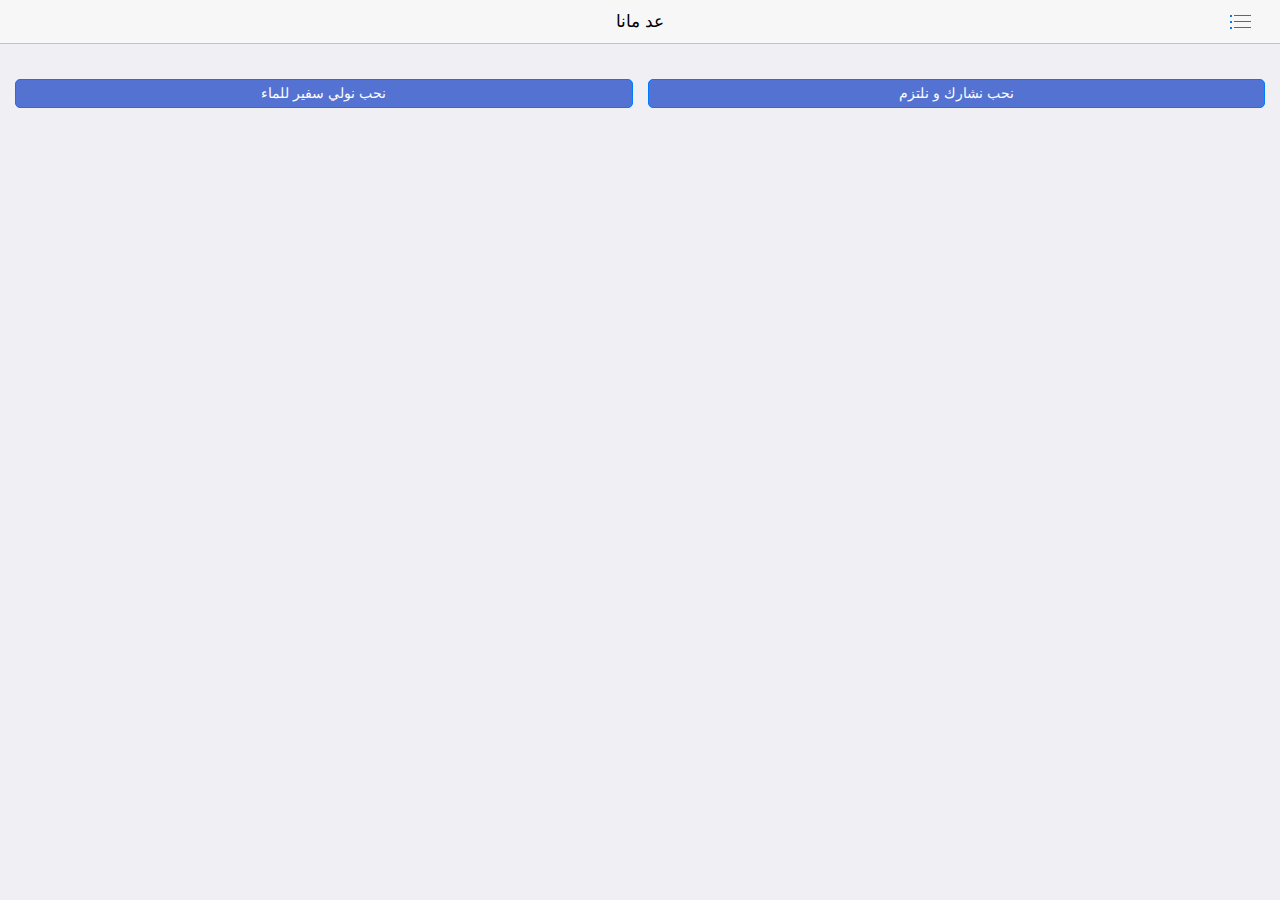
<file: index.html>
<!DOCTYPE html>
<html lang="ar" dir="rtl">
  <head>
    <meta charset="utf-8">
    <meta name="viewport" content="width=device-width, initial-scale=1, maximum-scale=1, minimum-scale=1, user-scalable=no, minimal-ui">
    <meta name="apple-mobile-web-app-capable" content="yes">
    <meta name="apple-mobile-web-app-status-bar-style" content="black">
    <title>عد مانا</title>
     <!-- Path to Font awsome icone-->
    <link rel="stylesheet" href="https://cdnjs.cloudflare.com/ajax/libs/font-awesome/4.7.0/css/font-awesome.min.css">
    <!-- Path to Framework7 Library CSS-->
    <link rel="stylesheet" href="css/framework7.ios.min.css">
    <link rel="stylesheet" href="css/framework7.ios.colors.min.css">
    <!-- Path to your custom app styles-->
    <link rel="stylesheet" href="css/my-app.css">
  </head>
  <body>
    <!-- Status bar overlay for fullscreen mode-->
    <div class="statusbar-overlay"></div>
    <!-- Panels overlay-->
    <div class="panel-overlay"></div>

    <!-- Right panel with cover effect-->
    <div class="panel panel-right panel-cover" style="background: #cfd5da ;">
      <div class="content-block">
        <a href="#" ><span class="fa-stack ">
               <i class="fa fa-circle fa-stack-2x"></i>
              <i class="fa fa-sign-in fa-stack-1x fa-inverse"></i>
               </span> &nbsp; دخول</a>
        <br><br>
        <a href="#" >   <span class="fa-stack ">
               <i class="fa fa-circle fa-stack-2x"></i>
              <i class="fa fa-history fa-stack-1x fa-inverse"></i>
               </span> &nbsp;متابعة</a>
      </div>
    </div>
    <!-- Views-->
    <div class="views">
      <!-- Your main view, should have "view-main" class-->
      <div class="view view-main">
        <!-- Top Navbar-->
        <div class="navbar">
          <div class="navbar-inner">

            <div class="left">
              <!-- Right link contains only icon - additional "icon-only" class-->
              <a href="#" data-panel="right" class="link icon-only open-panel"> <i class="icon icon-bars"></i></a>
            </div>
            <div class="center sliding">عد مانا</div>
          </div>
        </div>
        <!-- Pages, because we need fixed-through navbar and toolbar, it has additional appropriate classes-->
        <div class="pages navbar-through toolbar-through">
          <!-- Page, data-page contains page name-->
          <div data-page="index" class="page">
            <!-- Scrollable page content-->
            <div class="page-content">




              <div class="content-block" >
                <div class="row">
                  <div class="col-50"><a href="form_participation.html" class="button " style="background-color: #5472d2; color: #ffffff;">نحب نشارك و نلتزم</a></div>
                  <div class="col-50"><a href="form_ambassadeur.html"  class="button " style="background-color: #5472d2; color: #ffffff;">نحب نولي سفير للماء</a></div>
                </div>
              </div>
            </div>
          </div>
        </div>
        <!-- Bottom Toolbar-->

      </div>
    </div>
    <!-- Path to Framework7 Library JS-->
    <script type="text/javascript" src="js/framework7.min.js"></script>
    <!-- Path to your app js-->
    <script type="text/javascript" src="js/my-app.js"></script>
  </body>
</html>
</file>
<file: css/my-app.css>
/*
test*/
</file>
<file: css/framework7.ios.min.css>
/**
 * Framework7 1.4.2
 * Full Featured Mobile HTML Framework For Building iOS & Android Apps
 * 
 * http://www.idangero.us/framework7
 * 
 * Copyright 2016, Vladimir Kharlampidi
 * The iDangero.us
 * http://www.idangero.us/
 * 
 * Licensed under MIT
 * 
 * Released on: February 27, 2016
 */
body,html{position:relative;height:100%;width:100%;overflow-x:hidden}body{font-family:-apple-system,SF UI Text,Helvetica Neue,Helvetica,Arial,sans-serif;margin:0;padding:0;color:#000;font-size:14px;line-height:1.4;width:100%;-webkit-text-size-adjust:100%;background:#fff;overflow:hidden}@media all and (width:1024px) and (height:691px) and (orientation:landscape){body,html{height:671px}}@media all and (width:1024px) and (height:692px) and (orientation:landscape){body,html{height:672px}}*{-webkit-tap-highlight-color:transparent;-webkit-touch-callout:none}a,input,select,textarea{outline:0}a{text-decoration:none;color:#007aff}p{margin:1em 0}.row{display:-webkit-box;display:-ms-flexbox;display:-webkit-flex;display:flex;-webkit-box-pack:justify;-ms-flex-pack:justify;-webkit-justify-content:space-between;justify-content:space-between;-webkit-box-lines:multiple;-moz-box-lines:multiple;-webkit-flex-wrap:wrap;-ms-flex-wrap:wrap;flex-wrap:wrap;-webkit-box-align:start;-ms-flex-align:start;-webkit-align-items:flex-start;align-items:flex-start}.row>[class*=col-]{box-sizing:border-box}.row .col-auto{width:100%}.row .col-100{width:100%;width:-webkit-calc((100% - 15px*0)/ 1);width:calc((100% - 15px*0)/ 1)}.row.no-gutter .col-100{width:100%}.row .col-95{width:95%;width:-webkit-calc((100% - 15px*.05263157894736836)/ 1.0526315789473684);width:calc((100% - 15px*.05263157894736836)/ 1.0526315789473684)}.row.no-gutter .col-95{width:95%}.row .col-90{width:90%;width:-webkit-calc((100% - 15px*.11111111111111116)/ 1.1111111111111112);width:calc((100% - 15px*.11111111111111116)/ 1.1111111111111112)}.row.no-gutter .col-90{width:90%}.row .col-85{width:85%;width:-webkit-calc((100% - 15px*.17647058823529416)/ 1.1764705882352942);width:calc((100% - 15px*.17647058823529416)/ 1.1764705882352942)}.row.no-gutter .col-85{width:85%}.row .col-80{width:80%;width:-webkit-calc((100% - 15px*.25)/ 1.25);width:calc((100% - 15px*.25)/ 1.25)}.row.no-gutter .col-80{width:80%}.row .col-75{width:75%;width:-webkit-calc((100% - 15px*.33333333333333326)/ 1.3333333333333333);width:calc((100% - 15px*.33333333333333326)/ 1.3333333333333333)}.row.no-gutter .col-75{width:75%}.row .col-70{width:70%;width:-webkit-calc((100% - 15px*.4285714285714286)/ 1.4285714285714286);width:calc((100% - 15px*.4285714285714286)/ 1.4285714285714286)}.row.no-gutter .col-70{width:70%}.row .col-66{width:66.66666666666666%;width:-webkit-calc((100% - 15px*.5000000000000002)/ 1.5000000000000002);width:calc((100% - 15px*.5000000000000002)/ 1.5000000000000002)}.row.no-gutter .col-66{width:66.66666666666666%}.row .col-65{width:65%;width:-webkit-calc((100% - 15px*.5384615384615385)/ 1.5384615384615385);width:calc((100% - 15px*.5384615384615385)/ 1.5384615384615385)}.row.no-gutter .col-65{width:65%}.row .col-60{width:60%;width:-webkit-calc((100% - 15px*.6666666666666667)/ 1.6666666666666667);width:calc((100% - 15px*.6666666666666667)/ 1.6666666666666667)}.row.no-gutter .col-60{width:60%}.row .col-55{width:55%;width:-webkit-calc((100% - 15px*.8181818181818181)/ 1.8181818181818181);width:calc((100% - 15px*.8181818181818181)/ 1.8181818181818181)}.row.no-gutter .col-55{width:55%}.row .col-50{width:50%;width:-webkit-calc((100% - 15px*1)/ 2);width:calc((100% - 15px*1)/ 2)}.row.no-gutter .col-50{width:50%}.row .col-45{width:45%;width:-webkit-calc((100% - 15px*1.2222222222222223)/ 2.2222222222222223);width:calc((100% - 15px*1.2222222222222223)/ 2.2222222222222223)}.row.no-gutter .col-45{width:45%}.row .col-40{width:40%;width:-webkit-calc((100% - 15px*1.5)/ 2.5);width:calc((100% - 15px*1.5)/ 2.5)}.row.no-gutter .col-40{width:40%}.row .col-35{width:35%;width:-webkit-calc((100% - 15px*1.8571428571428572)/ 2.857142857142857);width:calc((100% - 15px*1.8571428571428572)/ 2.857142857142857)}.row.no-gutter .col-35{width:35%}.row .col-33{width:33.333333333333336%;width:-webkit-calc((100% - 15px*2)/ 3);width:calc((100% - 15px*2)/ 3)}.row.no-gutter .col-33{width:33.333333333333336%}.row .col-30{width:30%;width:-webkit-calc((100% - 15px*2.3333333333333335)/ 3.3333333333333335);width:calc((100% - 15px*2.3333333333333335)/ 3.3333333333333335)}.row.no-gutter .col-30{width:30%}.row .col-25{width:25%;width:-webkit-calc((100% - 15px*3)/ 4);width:calc((100% - 15px*3)/ 4)}.row.no-gutter .col-25{width:25%}.row .col-20{width:20%;width:-webkit-calc((100% - 15px*4)/ 5);width:calc((100% - 15px*4)/ 5)}.row.no-gutter .col-20{width:20%}.row .col-15{width:15%;width:-webkit-calc((100% - 15px*5.666666666666667)/ 6.666666666666667);width:calc((100% - 15px*5.666666666666667)/ 6.666666666666667)}.row.no-gutter .col-15{width:15%}.row .col-10{width:10%;width:-webkit-calc((100% - 15px*9)/ 10);width:calc((100% - 15px*9)/ 10)}.row.no-gutter .col-10{width:10%}.row .col-5{width:5%;width:-webkit-calc((100% - 15px*19)/ 20);width:calc((100% - 15px*19)/ 20)}.row.no-gutter .col-5{width:5%}.row .col-auto:nth-last-child(1),.row .col-auto:nth-last-child(1)~.col-auto{width:100%;width:-webkit-calc((100% - 15px*0)/ 1);width:calc((100% - 15px*0)/ 1)}.row.no-gutter .col-auto:nth-last-child(1),.row.no-gutter .col-auto:nth-last-child(1)~.col-auto{width:100%}.row .col-auto:nth-last-child(2),.row .col-auto:nth-last-child(2)~.col-auto{width:50%;width:-webkit-calc((100% - 15px*1)/ 2);width:calc((100% - 15px*1)/ 2)}.row.no-gutter .col-auto:nth-last-child(2),.row.no-gutter .col-auto:nth-last-child(2)~.col-auto{width:50%}.row .col-auto:nth-last-child(3),.row .col-auto:nth-last-child(3)~.col-auto{width:33.33333333%;width:-webkit-calc((100% - 15px*2)/ 3);width:calc((100% - 15px*2)/ 3)}.row.no-gutter .col-auto:nth-last-child(3),.row.no-gutter .col-auto:nth-last-child(3)~.col-auto{width:33.33333333%}.row .col-auto:nth-last-child(4),.row .col-auto:nth-last-child(4)~.col-auto{width:25%;width:-webkit-calc((100% - 15px*3)/ 4);width:calc((100% - 15px*3)/ 4)}.row.no-gutter .col-auto:nth-last-child(4),.row.no-gutter .col-auto:nth-last-child(4)~.col-auto{width:25%}.row .col-auto:nth-last-child(5),.row .col-auto:nth-last-child(5)~.col-auto{width:20%;width:-webkit-calc((100% - 15px*4)/ 5);width:calc((100% - 15px*4)/ 5)}.row.no-gutter .col-auto:nth-last-child(5),.row.no-gutter .col-auto:nth-last-child(5)~.col-auto{width:20%}.row .col-auto:nth-last-child(6),.row .col-auto:nth-last-child(6)~.col-auto{width:16.66666667%;width:-webkit-calc((100% - 15px*5)/ 6);width:calc((100% - 15px*5)/ 6)}.row.no-gutter .col-auto:nth-last-child(6),.row.no-gutter .col-auto:nth-last-child(6)~.col-auto{width:16.66666667%}.row .col-auto:nth-last-child(7),.row .col-auto:nth-last-child(7)~.col-auto{width:14.28571429%;width:-webkit-calc((100% - 15px*6)/ 7);width:calc((100% - 15px*6)/ 7)}.row.no-gutter .col-auto:nth-last-child(7),.row.no-gutter .col-auto:nth-last-child(7)~.col-auto{width:14.28571429%}.row .col-auto:nth-last-child(8),.row .col-auto:nth-last-child(8)~.col-auto{width:12.5%;width:-webkit-calc((100% - 15px*7)/ 8);width:calc((100% - 15px*7)/ 8)}.row.no-gutter .col-auto:nth-last-child(8),.row.no-gutter .col-auto:nth-last-child(8)~.col-auto{width:12.5%}.row .col-auto:nth-last-child(9),.row .col-auto:nth-last-child(9)~.col-auto{width:11.11111111%;width:-webkit-calc((100% - 15px*8)/ 9);width:calc((100% - 15px*8)/ 9)}.row.no-gutter .col-auto:nth-last-child(9),.row.no-gutter .col-auto:nth-last-child(9)~.col-auto{width:11.11111111%}.row .col-auto:nth-last-child(10),.row .col-auto:nth-last-child(10)~.col-auto{width:10%;width:-webkit-calc((100% - 15px*9)/ 10);width:calc((100% - 15px*9)/ 10)}.row.no-gutter .col-auto:nth-last-child(10),.row.no-gutter .col-auto:nth-last-child(10)~.col-auto{width:10%}.row .col-auto:nth-last-child(11),.row .col-auto:nth-last-child(11)~.col-auto{width:9.09090909%;width:-webkit-calc((100% - 15px*10)/ 11);width:calc((100% - 15px*10)/ 11)}.row.no-gutter .col-auto:nth-last-child(11),.row.no-gutter .col-auto:nth-last-child(11)~.col-auto{width:9.09090909%}.row .col-auto:nth-last-child(12),.row .col-auto:nth-last-child(12)~.col-auto{width:8.33333333%;width:-webkit-calc((100% - 15px*11)/ 12);width:calc((100% - 15px*11)/ 12)}.row.no-gutter .col-auto:nth-last-child(12),.row.no-gutter .col-auto:nth-last-child(12)~.col-auto{width:8.33333333%}.row .col-auto:nth-last-child(13),.row .col-auto:nth-last-child(13)~.col-auto{width:7.69230769%;width:-webkit-calc((100% - 15px*12)/ 13);width:calc((100% - 15px*12)/ 13)}.row.no-gutter .col-auto:nth-last-child(13),.row.no-gutter .col-auto:nth-last-child(13)~.col-auto{width:7.69230769%}.row .col-auto:nth-last-child(14),.row .col-auto:nth-last-child(14)~.col-auto{width:7.14285714%;width:-webkit-calc((100% - 15px*13)/ 14);width:calc((100% - 15px*13)/ 14)}.row.no-gutter .col-auto:nth-last-child(14),.row.no-gutter .col-auto:nth-last-child(14)~.col-auto{width:7.14285714%}.row .col-auto:nth-last-child(15),.row .col-auto:nth-last-child(15)~.col-auto{width:6.66666667%;width:-webkit-calc((100% - 15px*14)/ 15);width:calc((100% - 15px*14)/ 15)}.row.no-gutter .col-auto:nth-last-child(15),.row.no-gutter .col-auto:nth-last-child(15)~.col-auto{width:6.66666667%}.row .col-auto:nth-last-child(16),.row .col-auto:nth-last-child(16)~.col-auto{width:6.25%;width:-webkit-calc((100% - 15px*15)/ 16);width:calc((100% - 15px*15)/ 16)}.row.no-gutter .col-auto:nth-last-child(16),.row.no-gutter .col-auto:nth-last-child(16)~.col-auto{width:6.25%}.row .col-auto:nth-last-child(17),.row .col-auto:nth-last-child(17)~.col-auto{width:5.88235294%;width:-webkit-calc((100% - 15px*16)/ 17);width:calc((100% - 15px*16)/ 17)}.row.no-gutter .col-auto:nth-last-child(17),.row.no-gutter .col-auto:nth-last-child(17)~.col-auto{width:5.88235294%}.row .col-auto:nth-last-child(18),.row .col-auto:nth-last-child(18)~.col-auto{width:5.55555556%;width:-webkit-calc((100% - 15px*17)/ 18);width:calc((100% - 15px*17)/ 18)}.row.no-gutter .col-auto:nth-last-child(18),.row.no-gutter .col-auto:nth-last-child(18)~.col-auto{width:5.55555556%}.row .col-auto:nth-last-child(19),.row .col-auto:nth-last-child(19)~.col-auto{width:5.26315789%;width:-webkit-calc((100% - 15px*18)/ 19);width:calc((100% - 15px*18)/ 19)}.row.no-gutter .col-auto:nth-last-child(19),.row.no-gutter .col-auto:nth-last-child(19)~.col-auto{width:5.26315789%}.row .col-auto:nth-last-child(20),.row .col-auto:nth-last-child(20)~.col-auto{width:5%;width:-webkit-calc((100% - 15px*19)/ 20);width:calc((100% - 15px*19)/ 20)}.row.no-gutter .col-auto:nth-last-child(20),.row.no-gutter .col-auto:nth-last-child(20)~.col-auto{width:5%}.row .col-auto:nth-last-child(21),.row .col-auto:nth-last-child(21)~.col-auto{width:4.76190476%;width:-webkit-calc((100% - 15px*20)/ 21);width:calc((100% - 15px*20)/ 21)}.row.no-gutter .col-auto:nth-last-child(21),.row.no-gutter .col-auto:nth-last-child(21)~.col-auto{width:4.76190476%}@media all and (min-width:768px){.row .tablet-100{width:100%;width:-webkit-calc((100% - 15px*0)/ 1);width:calc((100% - 15px*0)/ 1)}.row.no-gutter .tablet-100{width:100%}.row .tablet-95{width:95%;width:-webkit-calc((100% - 15px*.05263157894736836)/ 1.0526315789473684);width:calc((100% - 15px*.05263157894736836)/ 1.0526315789473684)}.row.no-gutter .tablet-95{width:95%}.row .tablet-90{width:90%;width:-webkit-calc((100% - 15px*.11111111111111116)/ 1.1111111111111112);width:calc((100% - 15px*.11111111111111116)/ 1.1111111111111112)}.row.no-gutter .tablet-90{width:90%}.row .tablet-85{width:85%;width:-webkit-calc((100% - 15px*.17647058823529416)/ 1.1764705882352942);width:calc((100% - 15px*.17647058823529416)/ 1.1764705882352942)}.row.no-gutter .tablet-85{width:85%}.row .tablet-80{width:80%;width:-webkit-calc((100% - 15px*.25)/ 1.25);width:calc((100% - 15px*.25)/ 1.25)}.row.no-gutter .tablet-80{width:80%}.row .tablet-75{width:75%;width:-webkit-calc((100% - 15px*.33333333333333326)/ 1.3333333333333333);width:calc((100% - 15px*.33333333333333326)/ 1.3333333333333333)}.row.no-gutter .tablet-75{width:75%}.row .tablet-70{width:70%;width:-webkit-calc((100% - 15px*.4285714285714286)/ 1.4285714285714286);width:calc((100% - 15px*.4285714285714286)/ 1.4285714285714286)}.row.no-gutter .tablet-70{width:70%}.row .tablet-66{width:66.66666666666666%;width:-webkit-calc((100% - 15px*.5000000000000002)/ 1.5000000000000002);width:calc((100% - 15px*.5000000000000002)/ 1.5000000000000002)}.row.no-gutter .tablet-66{width:66.66666666666666%}.row .tablet-65{width:65%;width:-webkit-calc((100% - 15px*.5384615384615385)/ 1.5384615384615385);width:calc((100% - 15px*.5384615384615385)/ 1.5384615384615385)}.row.no-gutter .tablet-65{width:65%}.row .tablet-60{width:60%;width:-webkit-calc((100% - 15px*.6666666666666667)/ 1.6666666666666667);width:calc((100% - 15px*.6666666666666667)/ 1.6666666666666667)}.row.no-gutter .tablet-60{width:60%}.row .tablet-55{width:55%;width:-webkit-calc((100% - 15px*.8181818181818181)/ 1.8181818181818181);width:calc((100% - 15px*.8181818181818181)/ 1.8181818181818181)}.row.no-gutter .tablet-55{width:55%}.row .tablet-50{width:50%;width:-webkit-calc((100% - 15px*1)/ 2);width:calc((100% - 15px*1)/ 2)}.row.no-gutter .tablet-50{width:50%}.row .tablet-45{width:45%;width:-webkit-calc((100% - 15px*1.2222222222222223)/ 2.2222222222222223);width:calc((100% - 15px*1.2222222222222223)/ 2.2222222222222223)}.row.no-gutter .tablet-45{width:45%}.row .tablet-40{width:40%;width:-webkit-calc((100% - 15px*1.5)/ 2.5);width:calc((100% - 15px*1.5)/ 2.5)}.row.no-gutter .tablet-40{width:40%}.row .tablet-35{width:35%;width:-webkit-calc((100% - 15px*1.8571428571428572)/ 2.857142857142857);width:calc((100% - 15px*1.8571428571428572)/ 2.857142857142857)}.row.no-gutter .tablet-35{width:35%}.row .tablet-33{width:33.333333333333336%;width:-webkit-calc((100% - 15px*2)/ 3);width:calc((100% - 15px*2)/ 3)}.row.no-gutter .tablet-33{width:33.333333333333336%}.row .tablet-30{width:30%;width:-webkit-calc((100% - 15px*2.3333333333333335)/ 3.3333333333333335);width:calc((100% - 15px*2.3333333333333335)/ 3.3333333333333335)}.row.no-gutter .tablet-30{width:30%}.row .tablet-25{width:25%;width:-webkit-calc((100% - 15px*3)/ 4);width:calc((100% - 15px*3)/ 4)}.row.no-gutter .tablet-25{width:25%}.row .tablet-20{width:20%;width:-webkit-calc((100% - 15px*4)/ 5);width:calc((100% - 15px*4)/ 5)}.row.no-gutter .tablet-20{width:20%}.row .tablet-15{width:15%;width:-webkit-calc((100% - 15px*5.666666666666667)/ 6.666666666666667);width:calc((100% - 15px*5.666666666666667)/ 6.666666666666667)}.row.no-gutter .tablet-15{width:15%}.row .tablet-10{width:10%;width:-webkit-calc((100% - 15px*9)/ 10);width:calc((100% - 15px*9)/ 10)}.row.no-gutter .tablet-10{width:10%}.row .tablet-5{width:5%;width:-webkit-calc((100% - 15px*19)/ 20);width:calc((100% - 15px*19)/ 20)}.row.no-gutter .tablet-5{width:5%}.row .tablet-auto:nth-last-child(1),.row .tablet-auto:nth-last-child(1)~.col-auto{width:100%;width:-webkit-calc((100% - 15px*0)/ 1);width:calc((100% - 15px*0)/ 1)}.row.no-gutter .tablet-auto:nth-last-child(1),.row.no-gutter .tablet-auto:nth-last-child(1)~.tablet-auto{width:100%}.row .tablet-auto:nth-last-child(2),.row .tablet-auto:nth-last-child(2)~.col-auto{width:50%;width:-webkit-calc((100% - 15px*1)/ 2);width:calc((100% - 15px*1)/ 2)}.row.no-gutter .tablet-auto:nth-last-child(2),.row.no-gutter .tablet-auto:nth-last-child(2)~.tablet-auto{width:50%}.row .tablet-auto:nth-last-child(3),.row .tablet-auto:nth-last-child(3)~.col-auto{width:33.33333333%;width:-webkit-calc((100% - 15px*2)/ 3);width:calc((100% - 15px*2)/ 3)}.row.no-gutter .tablet-auto:nth-last-child(3),.row.no-gutter .tablet-auto:nth-last-child(3)~.tablet-auto{width:33.33333333%}.row .tablet-auto:nth-last-child(4),.row .tablet-auto:nth-last-child(4)~.col-auto{width:25%;width:-webkit-calc((100% - 15px*3)/ 4);width:calc((100% - 15px*3)/ 4)}.row.no-gutter .tablet-auto:nth-last-child(4),.row.no-gutter .tablet-auto:nth-last-child(4)~.tablet-auto{width:25%}.row .tablet-auto:nth-last-child(5),.row .tablet-auto:nth-last-child(5)~.col-auto{width:20%;width:-webkit-calc((100% - 15px*4)/ 5);width:calc((100% - 15px*4)/ 5)}.row.no-gutter .tablet-auto:nth-last-child(5),.row.no-gutter .tablet-auto:nth-last-child(5)~.tablet-auto{width:20%}.row .tablet-auto:nth-last-child(6),.row .tablet-auto:nth-last-child(6)~.col-auto{width:16.66666667%;width:-webkit-calc((100% - 15px*5)/ 6);width:calc((100% - 15px*5)/ 6)}.row.no-gutter .tablet-auto:nth-last-child(6),.row.no-gutter .tablet-auto:nth-last-child(6)~.tablet-auto{width:16.66666667%}.row .tablet-auto:nth-last-child(7),.row .tablet-auto:nth-last-child(7)~.col-auto{width:14.28571429%;width:-webkit-calc((100% - 15px*6)/ 7);width:calc((100% - 15px*6)/ 7)}.row.no-gutter .tablet-auto:nth-last-child(7),.row.no-gutter .tablet-auto:nth-last-child(7)~.tablet-auto{width:14.28571429%}.row .tablet-auto:nth-last-child(8),.row .tablet-auto:nth-last-child(8)~.col-auto{width:12.5%;width:-webkit-calc((100% - 15px*7)/ 8);width:calc((100% - 15px*7)/ 8)}.row.no-gutter .tablet-auto:nth-last-child(8),.row.no-gutter .tablet-auto:nth-last-child(8)~.tablet-auto{width:12.5%}.row .tablet-auto:nth-last-child(9),.row .tablet-auto:nth-last-child(9)~.col-auto{width:11.11111111%;width:-webkit-calc((100% - 15px*8)/ 9);width:calc((100% - 15px*8)/ 9)}.row.no-gutter .tablet-auto:nth-last-child(9),.row.no-gutter .tablet-auto:nth-last-child(9)~.tablet-auto{width:11.11111111%}.row .tablet-auto:nth-last-child(10),.row .tablet-auto:nth-last-child(10)~.col-auto{width:10%;width:-webkit-calc((100% - 15px*9)/ 10);width:calc((100% - 15px*9)/ 10)}.row.no-gutter .tablet-auto:nth-last-child(10),.row.no-gutter .tablet-auto:nth-last-child(10)~.tablet-auto{width:10%}.row .tablet-auto:nth-last-child(11),.row .tablet-auto:nth-last-child(11)~.col-auto{width:9.09090909%;width:-webkit-calc((100% - 15px*10)/ 11);width:calc((100% - 15px*10)/ 11)}.row.no-gutter .tablet-auto:nth-last-child(11),.row.no-gutter .tablet-auto:nth-last-child(11)~.tablet-auto{width:9.09090909%}.row .tablet-auto:nth-last-child(12),.row .tablet-auto:nth-last-child(12)~.col-auto{width:8.33333333%;width:-webkit-calc((100% - 15px*11)/ 12);width:calc((100% - 15px*11)/ 12)}.row.no-gutter .tablet-auto:nth-last-child(12),.row.no-gutter .tablet-auto:nth-last-child(12)~.tablet-auto{width:8.33333333%}.row .tablet-auto:nth-last-child(13),.row .tablet-auto:nth-last-child(13)~.col-auto{width:7.69230769%;width:-webkit-calc((100% - 15px*12)/ 13);width:calc((100% - 15px*12)/ 13)}.row.no-gutter .tablet-auto:nth-last-child(13),.row.no-gutter .tablet-auto:nth-last-child(13)~.tablet-auto{width:7.69230769%}.row .tablet-auto:nth-last-child(14),.row .tablet-auto:nth-last-child(14)~.col-auto{width:7.14285714%;width:-webkit-calc((100% - 15px*13)/ 14);width:calc((100% - 15px*13)/ 14)}.row.no-gutter .tablet-auto:nth-last-child(14),.row.no-gutter .tablet-auto:nth-last-child(14)~.tablet-auto{width:7.14285714%}.row .tablet-auto:nth-last-child(15),.row .tablet-auto:nth-last-child(15)~.col-auto{width:6.66666667%;width:-webkit-calc((100% - 15px*14)/ 15);width:calc((100% - 15px*14)/ 15)}.row.no-gutter .tablet-auto:nth-last-child(15),.row.no-gutter .tablet-auto:nth-last-child(15)~.tablet-auto{width:6.66666667%}.row .tablet-auto:nth-last-child(16),.row .tablet-auto:nth-last-child(16)~.col-auto{width:6.25%;width:-webkit-calc((100% - 15px*15)/ 16);width:calc((100% - 15px*15)/ 16)}.row.no-gutter .tablet-auto:nth-last-child(16),.row.no-gutter .tablet-auto:nth-last-child(16)~.tablet-auto{width:6.25%}.row .tablet-auto:nth-last-child(17),.row .tablet-auto:nth-last-child(17)~.col-auto{width:5.88235294%;width:-webkit-calc((100% - 15px*16)/ 17);width:calc((100% - 15px*16)/ 17)}.row.no-gutter .tablet-auto:nth-last-child(17),.row.no-gutter .tablet-auto:nth-last-child(17)~.tablet-auto{width:5.88235294%}.row .tablet-auto:nth-last-child(18),.row .tablet-auto:nth-last-child(18)~.col-auto{width:5.55555556%;width:-webkit-calc((100% - 15px*17)/ 18);width:calc((100% - 15px*17)/ 18)}.row.no-gutter .tablet-auto:nth-last-child(18),.row.no-gutter .tablet-auto:nth-last-child(18)~.tablet-auto{width:5.55555556%}.row .tablet-auto:nth-last-child(19),.row .tablet-auto:nth-last-child(19)~.col-auto{width:5.26315789%;width:-webkit-calc((100% - 15px*18)/ 19);width:calc((100% - 15px*18)/ 19)}.row.no-gutter .tablet-auto:nth-last-child(19),.row.no-gutter .tablet-auto:nth-last-child(19)~.tablet-auto{width:5.26315789%}.row .tablet-auto:nth-last-child(20),.row .tablet-auto:nth-last-child(20)~.col-auto{width:5%;width:-webkit-calc((100% - 15px*19)/ 20);width:calc((100% - 15px*19)/ 20)}.row.no-gutter .tablet-auto:nth-last-child(20),.row.no-gutter .tablet-auto:nth-last-child(20)~.tablet-auto{width:5%}.row .tablet-auto:nth-last-child(21),.row .tablet-auto:nth-last-child(21)~.col-auto{width:4.76190476%;width:-webkit-calc((100% - 15px*20)/ 21);width:calc((100% - 15px*20)/ 21)}.row.no-gutter .tablet-auto:nth-last-child(21),.row.no-gutter .tablet-auto:nth-last-child(21)~.tablet-auto{width:4.76190476%}}.view,.views{position:relative;width:100%;height:100%;z-index:5000}.views{overflow:auto;-webkit-overflow-scrolling:touch}.view{overflow:hidden;box-sizing:border-box}.pages{position:relative;width:100%;height:100%;overflow:hidden;background:#000}.page{box-sizing:border-box;position:absolute;left:0;top:0;width:100%;height:100%;background:#efeff4;-webkit-transform:translate3d(0,0,0);transform:translate3d(0,0,0)}.page.cached{display:none}.page-on-left{opacity:.9;-webkit-transform:translate3d(-20%,0,0);transform:translate3d(-20%,0,0)}.page-on-center .swipeback-page-shadow{opacity:1}.page-on-right{-webkit-transform:translate3d(100%,0,0);transform:translate3d(100%,0,0)}.page-on-right .swipeback-page-shadow{opacity:0}.page-content{overflow:auto;-webkit-overflow-scrolling:touch;box-sizing:border-box;height:100%;position:relative;z-index:1}.swipeback-page-shadow{position:absolute;right:100%;top:0;width:16px;height:100%;background:-webkit-linear-gradient(left,rgba(0,0,0,0) 0,rgba(0,0,0,0) 10%,rgba(0,0,0,.01) 50%,rgba(0,0,0,.2) 100%);background:linear-gradient(to right,rgba(0,0,0,0) 0,rgba(0,0,0,0) 10%,rgba(0,0,0,.01) 50%,rgba(0,0,0,.2) 100%);z-index:-1;content:''}html.android .swipeback-page-shadow{display:none;-webkit-animation:none;animation:none}.page-transitioning,.page-transitioning .swipeback-page-shadow{-webkit-transition-duration:.4s;transition-duration:.4s}.page-from-center-to-right:before,.page-from-right-to-center:before{position:absolute;right:100%;top:0;width:16px;height:100%;background:-webkit-linear-gradient(left,rgba(0,0,0,0) 0,rgba(0,0,0,0) 10%,rgba(0,0,0,.01) 50%,rgba(0,0,0,.2) 100%);background:linear-gradient(to right,rgba(0,0,0,0) 0,rgba(0,0,0,0) 10%,rgba(0,0,0,.01) 50%,rgba(0,0,0,.2) 100%);z-index:-1;content:''}html.android .page-from-center-to-right:before,html.android .page-from-right-to-center:before{display:none;-webkit-animation:none;animation:none}.page-from-right-to-center{-webkit-animation:pageFromRightToCenter .4s forwards;animation:pageFromRightToCenter .4s forwards}.page-from-right-to-center:before{-webkit-animation:pageFromRightToCenterShadow .4s forwards;animation:pageFromRightToCenterShadow .4s forwards}.page-from-center-to-right{-webkit-animation:pageFromCenterToRight .4s forwards;animation:pageFromCenterToRight .4s forwards}.page-from-center-to-right:before{-webkit-animation:pageFromCenterToRightShadow .4s forwards;animation:pageFromCenterToRightShadow .4s forwards}@-webkit-keyframes pageFromRightToCenter{from{-webkit-transform:translate3d(100%,0,0)}to{-webkit-transform:translate3d(0,0,0)}}@keyframes pageFromRightToCenter{from{transform:translate3d(100%,0,0)}to{transform:translate3d(0,0,0)}}@-webkit-keyframes pageFromRightToCenterShadow{from{opacity:0}to{opacity:1}}@keyframes pageFromRightToCenterShadow{from{opacity:0}to{opacity:1}}@-webkit-keyframes pageFromCenterToRight{from{-webkit-transform:translate3d(0,0,0)}to{-webkit-transform:translate3d(100%,0,0)}}@keyframes pageFromCenterToRight{from{transform:translate3d(0,0,0)}to{transform:translate3d(100%,0,0)}}@-webkit-keyframes pageFromCenterToRightShadow{from{opacity:1}to{opacity:0}}@keyframes pageFromCenterToRightShadow{from{opacity:1}to{opacity:0}}.page-from-center-to-left{-webkit-animation:pageFromCenterToLeft .4s forwards;animation:pageFromCenterToLeft .4s forwards}.page-from-left-to-center{-webkit-animation:pageFromLeftToCenter .4s forwards;animation:pageFromLeftToCenter .4s forwards}@-webkit-keyframes pageFromCenterToLeft{from{opacity:1;-webkit-transform:translate3d(0,0,0)}to{opacity:.9;-webkit-transform:translate3d(-20%,0,0)}}@keyframes pageFromCenterToLeft{from{transform:translate3d(0,0,0)}to{opacity:.9;transform:translate3d(-20%,0,0)}}@-webkit-keyframes pageFromLeftToCenter{from{opacity:.9;-webkit-transform:translate3d(-20%,0,0)}to{opacity:1;-webkit-transform:translate3d(0,0,0)}}@keyframes pageFromLeftToCenter{from{transform:translate3d(-20%,0,0)}to{opacity:1;transform:translate3d(0,0,0)}}.navbar-inner,.toolbar-inner{position:absolute;left:0;top:0;width:100%;height:100%;padding:0 8px;box-sizing:border-box;display:-webkit-box;display:-ms-flexbox;display:-webkit-flex;display:flex;-webkit-box-pack:justify;-ms-flex-pack:justify;-webkit-justify-content:space-between;justify-content:space-between;-webkit-box-align:center;-ms-flex-align:center;-webkit-align-items:center;align-items:center}.navbar-inner.cached{display:none}.navbar,.toolbar{height:44px;width:100%;box-sizing:border-box;font-size:17px;position:relative;margin:0;z-index:500;-webkit-backface-visibility:hidden;backface-visibility:hidden}.navbar b,.toolbar b{font-weight:500}html.ios-gt-8 .navbar b,html.ios-gt-8 .toolbar b{font-weight:600}.navbar,.subnavbar,.toolbar{background:#f7f7f8}.navbar a.link,.subnavbar a.link,.toolbar a.link{line-height:44px;height:44px;text-decoration:none;position:relative;display:-webkit-box;display:-ms-flexbox;display:-webkit-flex;display:flex;-webkit-box-pack:start;-ms-flex-pack:start;-webkit-justify-content:flex-start;justify-content:flex-start;-webkit-box-align:center;-ms-flex-align:center;-webkit-align-items:center;align-items:center;-webkit-transition-duration:.3s;transition-duration:.3s;-webkit-transform:translateZ(0);transform:translateZ(0)}.navbar a.link.active-state,.subnavbar a.link.active-state,.toolbar a.link.active-state,html:not(.watch-active-state) .navbar a.link:active,html:not(.watch-active-state) .subnavbar a.link:active,html:not(.watch-active-state) .toolbar a.link:active{opacity:.3;-webkit-transition-duration:0s;transition-duration:0s}.navbar a.link i+i,.navbar a.link i+span,.navbar a.link span+i,.navbar a.link span+span,.subnavbar a.link i+i,.subnavbar a.link i+span,.subnavbar a.link span+i,.subnavbar a.link span+span,.toolbar a.link i+i,.toolbar a.link i+span,.toolbar a.link span+i,.toolbar a.link span+span{margin-left:7px}.navbar a.icon-only,.subnavbar a.icon-only,.toolbar a.icon-only{min-width:44px;display:-webkit-box;display:-ms-flexbox;display:-webkit-flex;display:flex;-webkit-box-pack:center;-ms-flex-pack:center;-webkit-justify-content:center;justify-content:center;-webkit-box-align:center;-ms-flex-align:center;-webkit-align-items:center;align-items:center;margin:0}.navbar i.icon,.subnavbar i.icon,.toolbar i.icon{display:block}.navbar{left:0;top:0}.navbar:after{content:'';position:absolute;left:0;bottom:0;right:auto;top:auto;height:1px;width:100%;background-color:#c4c4c4;display:block;z-index:15;-webkit-transform-origin:50% 100%;transform-origin:50% 100%}html.pixel-ratio-2 .navbar:after{-webkit-transform:scaleY(.5);transform:scaleY(.5)}html.pixel-ratio-3 .navbar:after{-webkit-transform:scaleY(.33);transform:scaleY(.33)}.navbar:after{backface-visibility:hidden}.navbar.no-border:after{display:none}.navbar .center{font-size:17px;font-weight:500;text-align:center;margin:0;position:relative;overflow:hidden;text-overflow:ellipsis;white-space:nowrap;line-height:44px;-webkit-flex-shrink:10;-ms-flex:0 10 auto;flex-shrink:10;display:-webkit-box;display:-ms-flexbox;display:-webkit-flex;display:flex;-webkit-box-align:center;-ms-flex-align:center;-webkit-align-items:center;align-items:center}html.ios-gt-8 .navbar .center{font-weight:600}.navbar .left,.navbar .right{-webkit-flex-shrink:0;-ms-flex:0 0 auto;flex-shrink:0;display:-webkit-box;display:-ms-flexbox;display:-webkit-flex;display:flex;-webkit-box-pack:start;-ms-flex-pack:start;-webkit-justify-content:flex-start;justify-content:flex-start;-webkit-box-align:center;-ms-flex-align:center;-webkit-align-items:center;align-items:center;-webkit-transform:translate3d(0,0,0);transform:translate3d(0,0,0)}.navbar .left a+a,.navbar .right a+a{margin-left:15px}.navbar .left{margin-right:10px}.navbar .right{margin-left:10px}.navbar .right:first-child{position:absolute;right:8px;height:100%}.popup .navbar{-webkit-transform:translate3d(0,0,0);transform:translate3d(0,0,0)}.subnavbar{height:44px;width:100%;position:absolute;left:0;top:100%;margin-top:-1px;z-index:20;box-sizing:border-box;padding:0 8px;display:-webkit-box;display:-ms-flexbox;display:-webkit-flex;display:flex;-webkit-box-pack:justify;-ms-flex-pack:justify;-webkit-justify-content:space-between;justify-content:space-between;-webkit-box-align:center;-ms-flex-align:center;-webkit-align-items:center;align-items:center}.subnavbar:after{content:'';position:absolute;left:0;bottom:0;right:auto;top:auto;height:1px;width:100%;background-color:#c4c4c4;display:block;z-index:15;-webkit-transform-origin:50% 100%;transform-origin:50% 100%}html.pixel-ratio-2 .subnavbar:after{-webkit-transform:scaleY(.5);transform:scaleY(.5)}html.pixel-ratio-3 .subnavbar:after{-webkit-transform:scaleY(.33);transform:scaleY(.33)}.subnavbar.no-border:after{display:none}.navbar.no-border .subnavbar{margin-top:0}.navbar-on-left .subnavbar,.navbar-on-right .subnavbar{pointer-events:none}.navbar .subnavbar,.page .subnavbar{position:absolute}.page>.subnavbar{top:0;margin-top:0}.subnavbar>.buttons-row{width:100%}.subnavbar .searchbar,.subnavbar.searchbar{position:absolute}.subnavbar .searchbar,.subnavbar.searchbar{position:absolute}.subnavbar .searchbar{left:0;top:0}.toolbar{left:0;bottom:0}.toolbar:before{content:'';position:absolute;left:0;top:0;bottom:auto;right:auto;height:1px;width:100%;background-color:#c4c4c4;display:block;z-index:15;-webkit-transform-origin:50% 0;transform-origin:50% 0}html.pixel-ratio-2 .toolbar:before{-webkit-transform:scaleY(.5);transform:scaleY(.5)}html.pixel-ratio-3 .toolbar:before{-webkit-transform:scaleY(.33);transform:scaleY(.33)}.toolbar.no-border:before{display:none}.toolbar a{-webkit-flex-shrink:1;-ms-flex:0 1 auto;flex-shrink:1;position:relative;white-space:nowrap;text-overflow:ellipsis;overflow:hidden}.tabbar{color:#929292;z-index:5001}.tabbar a{color:#929292}.tabbar a.active{color:#007aff}.tabbar a.link{line-height:1.4}.tabbar a.link,.tabbar a.tab-link{height:100%;width:100%;box-sizing:border-box;display:-webkit-box;display:-ms-flexbox;display:-webkit-flex;display:flex;-webkit-box-pack:center;-ms-flex-pack:center;-webkit-justify-content:center;justify-content:center;-webkit-box-align:center;-ms-flex-align:center;-webkit-align-items:center;align-items:center;overflow:visible;-webkit-box-flex:1;-ms-flex:1;-webkit-box-orient:vertical;-moz-box-orient:vertical;-ms-flex-direction:column;-webkit-flex-direction:column;flex-direction:column}.tabbar i.icon{height:30px}.tabbar-labels{height:50px}.tabbar-labels a.link,.tabbar-labels a.tab-link{padding-top:4px;padding-bottom:4px;height:100%;-webkit-box-pack:justify;-ms-flex-pack:justify;-webkit-justify-content:space-between;justify-content:space-between}.tabbar-labels a.link i+span,.tabbar-labels a.tab-link i+span{margin:0}.tabbar-labels span.tabbar-label{line-height:1;display:block;margin:0;letter-spacing:.01em;font-size:10px;position:relative;text-overflow:ellipsis;white-space:nowrap}@media all and (min-width:768px){.tabbar .toolbar-inner{-webkit-box-pack:center;-ms-flex-pack:center;-webkit-justify-content:center;justify-content:center}.tabbar a.link,.tabbar a.tab-link{width:auto;min-width:105px}.tabbar-labels{height:56px}.tabbar-labels span.tabbar-label{font-size:14px}}.navbar-from-right-to-center .center,.navbar-from-right-to-center .fading,.navbar-from-right-to-center .left,.navbar-from-right-to-center .right,.navbar-from-right-to-center .subnavbar{-webkit-animation:navbarElementFadeIn .4s forwards;animation:navbarElementFadeIn .4s forwards}.navbar-from-right-to-center .sliding{opacity:1}.navbar-from-center-to-right .center,.navbar-from-center-to-right .fading,.navbar-from-center-to-right .left,.navbar-from-center-to-right .right,.navbar-from-center-to-right .subnavbar{-webkit-animation:navbarElementFadeOut .4s forwards;animation:navbarElementFadeOut .4s forwards}.navbar-from-center-to-right .sliding{opacity:0}.navbar-from-center-to-right .subnavbar.sliding{opacity:1}@-webkit-keyframes navbarElementFadeIn{from{opacity:0}to{opacity:1}}@keyframes navbarElementFadeIn{from{opacity:0}to{opacity:1}}.navbar-from-center-to-left .center,.navbar-from-center-to-left .fading,.navbar-from-center-to-left .left,.navbar-from-center-to-left .right,.navbar-from-center-to-left .subnavbar{-webkit-animation:navbarElementFadeOut .4s forwards;animation:navbarElementFadeOut .4s forwards}.navbar-from-center-to-left .sliding{opacity:0}.navbar-from-center-to-left .subnavbar.sliding{opacity:1}.navbar-from-left-to-center .center,.navbar-from-left-to-center .fading,.navbar-from-left-to-center .left,.navbar-from-left-to-center .right,.navbar-from-left-to-center .subnavbar{-webkit-animation:navbarElementFadeIn .4s forwards;animation:navbarElementFadeIn .4s forwards}.navbar-from-left-to-center .sliding{opacity:1}.navbar-on-left .center,.navbar-on-left .fading,.navbar-on-left .left,.navbar-on-left .right,.navbar-on-left .subnavbar{opacity:0}.navbar-on-left .sliding{opacity:0}.navbar-on-left .subnavbar.sliding{opacity:1;-webkit-transform:translate3d(-100%,0,0);transform:translate3d(-100%,0,0)}.navbar-on-right .center,.navbar-on-right .fading,.navbar-on-right .left,.navbar-on-right .right,.navbar-on-right .subnavbar{opacity:0}.navbar-on-right .sliding{opacity:0}.navbar-on-right .subnavbar.sliding{-webkit-transform:translate3d(100%,0,0);transform:translate3d(100%,0,0)}@-webkit-keyframes navbarElementFadeOut{from{opacity:1}to{opacity:0}}@keyframes navbarElementFadeOut{from{opacity:1}to{opacity:0}}.navbar-from-center-to-left .left.sliding .back.link .icon,.navbar-from-center-to-right .left.sliding .back.link .icon,.navbar-from-left-to-center .left.sliding .back.link .icon,.navbar-from-right-to-center .left.sliding .back.link .icon{-webkit-transition-duration:.4s;transition-duration:.4s}.navbar-from-center-to-left .sliding,.navbar-from-center-to-right .sliding,.navbar-from-left-to-center .sliding,.navbar-from-right-to-center .sliding{-webkit-transition-duration:.4s;transition-duration:.4s;-webkit-animation:none;animation:none}.page>.navbar,.page>.toolbar,.view>.navbar,.view>.toolbar,.views>.navbar,.views>.toolbar{position:absolute}.subnavbar~.page-content{padding-top:44px}.navbar-fixed .page-content,.navbar-through .page-content{padding-top:44px}.navbar-fixed .page-content.with-subnavbar,.navbar-fixed .subnavbar~.page-content,.navbar-fixed .with-subnavbar .page-content,.navbar-through .page-content.with-subnavbar,.navbar-through .subnavbar~.page-content,.navbar-through .with-subnavbar .page-content{padding-top:88px}.navbar-fixed .page .subnavbar,.navbar-fixed.page .subnavbar,.navbar-through .page .subnavbar,.navbar-through.page .subnavbar{top:44px}.tabbar-fixed .page-content,.tabbar-through .page-content,.toolbar-fixed .page-content,.toolbar-through .page-content{padding-bottom:44px}.tabbar-labels-fixed .page-content,.tabbar-labels-through .page-content{padding-bottom:50px}@media all and (min-width:768px){.tabbar-labels-fixed .page-content,.tabbar-labels-through .page-content{padding-bottom:56px}}.navbar.navbar-hiding{-webkit-transition-duration:.4s;transition-duration:.4s;-webkit-transform:translate3d(0,0,0);transform:translate3d(0,0,0)}.navbar.navbar-hiding~.page .list-group-title,.navbar.navbar-hiding~.page-content .list-group-title,.navbar.navbar-hiding~.pages .list-group-title{-webkit-transition-duration:.4s;transition-duration:.4s}.navbar.navbar-hiding~.page .subnavbar,.navbar.navbar-hiding~.page-content .subnavbar,.navbar.navbar-hiding~.pages .subnavbar{-webkit-transition-duration:.4s;transition-duration:.4s}.navbar.navbar-hidden{-webkit-transition-duration:.4s;transition-duration:.4s;-webkit-transform:translate3d(0,-100%,0);transform:translate3d(0,-100%,0)}.navbar.navbar-hidden~.page .list-group-title,.navbar.navbar-hidden~.page-content .list-group-title,.navbar.navbar-hidden~.pages .list-group-title{-webkit-transition-duration:.4s;transition-duration:.4s;top:-44px}.navbar.navbar-hidden~.page .subnavbar,.navbar.navbar-hidden~.page-content .subnavbar,.navbar.navbar-hidden~.pages .subnavbar{-webkit-transform:translate3d(0,-100%,0);transform:translate3d(0,-100%,0);-webkit-transition-duration:.4s;transition-duration:.4s}.page.no-navbar .page-content{padding-top:0}.page.no-navbar .page-content.with-subnavbar,.page.no-navbar.with-subnavbar .page-content,.with-subnavbar .page.no-navbar .page-content{padding-top:44px}.tabbar.tabbar-hiding,.tabbar.toolbar-hiding,.toolbar.tabbar-hiding,.toolbar.toolbar-hiding{-webkit-transition-duration:.4s;transition-duration:.4s;-webkit-transform:translate3d(0,0,0);transform:translate3d(0,0,0)}.tabbar.tabbar-hidden,.tabbar.toolbar-hidden,.toolbar.tabbar-hidden,.toolbar.toolbar-hidden{-webkit-transition-duration:.4s;transition-duration:.4s;-webkit-transform:translate3d(0,100%,0);transform:translate3d(0,100%,0)}.page.no-tabbar .page-content,.page.no-toolbar .page-content{padding-bottom:0}.searchbar{height:44px;width:100%;background:#c9c9ce;box-sizing:border-box;padding:0 8px;overflow:hidden;position:relative;display:-webkit-box;display:-ms-flexbox;display:-webkit-flex;display:flex;-webkit-box-align:center;-ms-flex-align:center;-webkit-align-items:center;align-items:center}.searchbar:after{content:'';position:absolute;left:0;bottom:0;right:auto;top:auto;height:1px;width:100%;background-color:#b4b4b4;display:block;z-index:15;-webkit-transform-origin:50% 100%;transform-origin:50% 100%}html.pixel-ratio-2 .searchbar:after{-webkit-transform:scaleY(.5);transform:scaleY(.5)}html.pixel-ratio-3 .searchbar:after{-webkit-transform:scaleY(.33);transform:scaleY(.33)}.searchbar .searchbar-input{width:100%;height:28px;position:relative;-webkit-flex-shrink:1;-ms-flex:0 1 auto;flex-shrink:1}.searchbar input[type=search]{box-sizing:border-box;width:100%;height:100%;display:block;border:none;-webkit-appearance:none;-moz-appearance:none;-ms-appearance:none;appearance:none;border-radius:5px;font-family:inherit;color:#000;font-size:14px;font-weight:400;padding:0 28px;background-color:#fff;background-repeat:no-repeat;background-position:8px center;background-image:url("data:image/svg+xml;charset=utf-8,%3Csvg%20xmlns%3D'http%3A%2F%2Fwww.w3.org%2F2000%2Fsvg'%20viewBox%3D'0%200%2013%2013'%20enable-background%3D'new%200%200%2013%2013'%3E%3Cg%3E%3Cpath%20fill%3D'%23939398'%20d%3D'M5%2C1c2.2%2C0%2C4%2C1.8%2C4%2C4S7.2%2C9%2C5%2C9S1%2C7.2%2C1%2C5S2.8%2C1%2C5%2C1%20M5%2C0C2.2%2C0%2C0%2C2.2%2C0%2C5s2.2%2C5%2C5%2C5s5-2.2%2C5-5S7.8%2C0%2C5%2C0%20L5%2C0z'%2F%3E%3C%2Fg%3E%3Cline%20stroke%3D'%23939398'%20stroke-miterlimit%3D'10'%20x1%3D'12.6'%20y1%3D'12.6'%20x2%3D'8.2'%20y2%3D'8.2'%2F%3E%3C%2Fsvg%3E");-webkit-background-size:13px 13px;background-size:13px 13px}.searchbar input[type=search]::-webkit-input-placeholder{color:#939398;opacity:1}.searchbar input[type=search]::-webkit-search-cancel-button{-webkit-appearance:none}.searchbar .searchbar-clear{position:absolute;width:28px;height:28px;right:0;top:0;opacity:0;pointer-events:none;background-position:center;background-repeat:no-repeat;background-image:url("data:image/svg+xml;charset=utf-8,%3Csvg%20xmlns%3D'http%3A%2F%2Fwww.w3.org%2F2000%2Fsvg'%20viewBox%3D'0%200%2028%2028'%3E%3Ccircle%20cx%3D'14'%20cy%3D'14'%20r%3D'14'%20fill%3D'%238e8e93'%2F%3E%3Cline%20stroke%3D'%23ffffff'%20stroke-width%3D'2'%20stroke-miterlimit%3D'10'%20x1%3D'8'%20y1%3D'8'%20x2%3D'20'%20y2%3D'20'%2F%3E%3Cline%20fill%3D'none'%20stroke%3D'%23ffffff'%20stroke-width%3D'2'%20stroke-miterlimit%3D'10'%20x1%3D'20'%20y1%3D'8'%20x2%3D'8'%20y2%3D'20'%2F%3E%3C%2Fsvg%3E");-webkit-background-size:14px 14px;background-size:14px 14px;-webkit-transition-duration:.3s;transition-duration:.3s;cursor:pointer}.searchbar .searchbar-cancel{-webkit-transition-duration:.3s;transition-duration:.3s;-webkit-transform:translate3d(0,0,0);transform:translate3d(0,0,0);font-size:17px;cursor:pointer;opacity:0;-webkit-flex-shrink:0;-ms-flex:0 0 auto;flex-shrink:0;margin-left:0;pointer-events:none;display:none}.searchbar.searchbar-active .searchbar-cancel{margin-left:8px;opacity:1;pointer-events:auto}.searchbar.searchbar-active .searchbar-cancel.active-state,html:not(.watch-active-state) .searchbar.searchbar-active .searchbar-cancel:active{opacity:.3;-webkit-transition-duration:0s;transition-duration:0s}.searchbar.searchbar-not-empty .searchbar-clear{pointer-events:auto;opacity:1}.searchbar-overlay{position:absolute;left:0;top:0;width:100%;height:100%;z-index:100;opacity:0;pointer-events:none;background:rgba(0,0,0,.4);-webkit-transition-duration:.3s;transition-duration:.3s;-webkit-transform:translate3d(0,0,0);transform:translate3d(0,0,0)}.searchbar-overlay.searchbar-overlay-active{opacity:1;pointer-events:auto}.searchbar-not-found{display:none}.hidden-by-searchbar,.list-block .hidden-by-searchbar,.list-block li.hidden-by-searchbar{display:none}.page>.searchbar{position:absolute;width:100%;left:0;top:0;z-index:200}.page>.searchbar~.page-content{padding-top:44px}.navbar-fixed .page>.searchbar,.navbar-fixed>.searchbar,.navbar-through .page>.searchbar,.navbar-through>.searchbar{top:44px}.navbar-fixed .page>.searchbar~.page-content,.navbar-fixed>.searchbar~.page-content,.navbar-through .page>.searchbar~.page-content,.navbar-through>.searchbar~.page-content{padding-top:88px}.messagebar{-webkit-transform:translate3d(0,0,0);transform:translate3d(0,0,0);-webkit-transition-duration:0s;transition-duration:0s}.messagebar textarea{-webkit-appearance:none;-moz-appearance:none;-ms-appearance:none;appearance:none;-webkit-box-sizing:border-box;-moz-box-sizing:border-box;box-sizing:border-box;border:1px solid #c8c8cd;background:#fff;border-radius:5px;box-shadow:none;display:block;padding:3px 8px 3px;margin:0;width:100%;height:28px;color:#000;font-size:17px;line-height:20px;font-family:inherit;resize:none;-webkit-flex-shrink:1;-ms-flex:0 1 auto;flex-shrink:1}.messagebar .link{-ms-flex-item-align:flex-end;-webkit-align-self:flex-end;align-self:flex-end}.messagebar .link.icon-only:first-child{margin-left:-6px}.messagebar .link:not(.icon-only)+textarea{margin-left:8px}.messagebar textarea+.link{margin-left:8px}.messagebar .link{-webkit-flex-shrink:0;-ms-flex:0 0 auto;flex-shrink:0}.messagebar~.page-content{padding-bottom:44px}.page.no-toolbar .messagebar~.page-content{padding-bottom:44px}.hidden-toolbar .messagebar{-webkit-transform:translate3d(0,0,0);transform:translate3d(0,0,0);-webkit-transition-duration:0s;transition-duration:0s}i.icon{display:inline-block;vertical-align:middle;background-size:100% auto;background-position:center;background-repeat:no-repeat;font-style:normal;position:relative}i.icon.icon-back{width:12px;height:20px;background-image:url("data:image/svg+xml;charset=utf-8,%3Csvg%20xmlns%3D'http%3A%2F%2Fwww.w3.org%2F2000%2Fsvg'%20viewBox%3D'0%200%2012%2020'%3E%3Cpath%20d%3D'M10%2C0l2%2C2l-8%2C8l8%2C8l-2%2C2L0%2C10L10%2C0z'%20fill%3D'%23007aff'%2F%3E%3C%2Fsvg%3E")}i.icon.icon-forward{width:12px;height:20px;background-image:url("data:image/svg+xml;charset=utf-8,%3Csvg%20xmlns%3D'http%3A%2F%2Fwww.w3.org%2F2000%2Fsvg'%20viewBox%3D'0%200%2012%2020'%3E%3Cpath%20d%3D'M2%2C20l-2-2l8-8L0%2C2l2-2l10%2C10L2%2C20z'%20fill%3D'%23007aff'%2F%3E%3C%2Fsvg%3E")}i.icon.icon-bars{width:21px;height:14px;background-image:url("data:image/svg+xml;charset=utf-8,%3Csvg%20xmlns%3D'http%3A%2F%2Fwww.w3.org%2F2000%2Fsvg'%20viewBox%3D'0%200%2021%2014'%3E%3Cpath%20fill%3D'%23007aff'%20d%3D'M0%2C0h2v2H0V0z%20M4%2C0h17v1H4V0z%20M0%2C6h2v2H0V6z%20M4%2C6h17v1H4V6z%20M0%2C12h2v2H0V12z%20M4%2C12h17v1H4V12z'%2F%3E%3C%2Fsvg%3E")}@media (-webkit-min-device-pixel-ratio:2),(min-resolution:2ddpx){i.icon.icon-bars{background-image:url("data:image/svg+xml;charset=utf-8,%3Csvg%20xmlns%3D'http%3A%2F%2Fwww.w3.org%2F2000%2Fsvg'%20viewBox%3D'0%200%2042%2026'%3E%3Cpath%20fill%3D'%23007aff'%20d%3D'M0%2C0h4v4H0V0z%20M8%2C1h34v2H8V1z%20M0%2C11h4v4H0V11z%20M8%2C12h34v2H8V12z%20M0%2C22h4v4H0V22z%20M8%2C23h34v2H8V23z'%2F%3E%3C%2Fsvg%3E");height:13px}}i.icon.icon-camera{width:25px;height:20px;background-image:url("data:image/svg+xml;charset=utf-8,%3Csvg%20xmlns%3D'http%3A%2F%2Fwww.w3.org%2F2000%2Fsvg'%20x%3D'0px'%20y%3D'0px'%20viewBox%3D'0%200%2025%2020'%3E%3Cpath%20fill%3D'%238C8D92'%20d%3D'M13.3%2C5.5c-2.7%2C0-5%2C2.2-5%2C5s2.2%2C5%2C5%2C5c2.7%2C0%2C5-2.2%2C5-5S16%2C5.5%2C13.3%2C5.5z'%2F%3E%3Cpath%20fill%3D'%238C8D92'%20d%3D'M22.8%2C1.8h-3.3c-0.2-1.3-1-1.8-2-1.8H8.1c-1%2C0-1.8%2C0.4-2%2C1.8H2.8C1.4%2C1.8%2C0%2C2.8%2C0%2C4.2v12.6%20c0%2C1.4%2C1.4%2C2.5%2C2.8%2C2.5h20c1.4%2C0%2C2.2-1.1%2C2.2-2.5V4.2C25%2C2.8%2C24.2%2C1.8%2C22.8%2C1.8z%20M3.5%2C6.4C2.6%2C6.4%2C2%2C5.8%2C2%2C5c0-0.8%2C0.7-1.5%2C1.5-1.5%20S5%2C4.1%2C5%2C5C5%2C5.8%2C4.3%2C6.4%2C3.5%2C6.4z%20M13.3%2C16.8c-3.5%2C0-6.3-2.7-6.3-6.2c0-3.3%2C2.5-6.2%2C5.7-6.2h1.2c3.2%2C0%2C5.7%2C2.9%2C5.7%2C6.2%20C19.6%2C14.1%2C16.7%2C16.8%2C13.3%2C16.8z'%2F%3E%3C%2Fsvg%3E")}i.icon.icon-f7{width:29px;height:29px;background-image:url(../img/i-f7-ios.png);border-radius:6px}i.icon.icon-form-name{width:29px;height:29px;background-image:url(../img/i-form-name-ios.svg)}i.icon.icon-form-password{width:29px;height:29px;background-image:url(../img/i-form-password-ios.svg)}i.icon.icon-form-email{width:29px;height:29px;background-image:url(../img/i-form-email-ios.svg)}i.icon.icon-form-calendar{width:29px;height:29px;background-image:url(../img/i-form-calendar-ios.svg)}i.icon.icon-form-tel{width:29px;height:29px;background-image:url(../img/i-form-tel-ios.svg)}i.icon.icon-form-gender{width:29px;height:29px;background-image:url(../img/i-form-gender-ios.svg)}i.icon.icon-form-toggle{width:29px;height:29px;background-image:url(../img/i-form-toggle-ios.svg)}i.icon.icon-form-comment{width:29px;height:29px;background-image:url(../img/i-form-comment-ios.svg)}i.icon.icon-form-settings{width:29px;height:29px;background-image:url(../img/i-form-settings-ios.svg)}i.icon.icon-form-url{width:29px;height:29px;background-image:url(../img/i-form-url-ios.svg)}i.icon.icon-next,i.icon.icon-prev{width:15px;height:15px}i.icon.icon-next{background-image:url("data:image/svg+xml;charset=utf-8,%3Csvg%20xmlns%3D'http%3A%2F%2Fwww.w3.org%2F2000%2Fsvg'%20viewBox%3D'0%200%2015%2015'%3E%3Cg%3E%3Cpath%20fill%3D'%23007aff'%20d%3D'M1%2C1.6l11.8%2C5.8L1%2C13.4V1.6%20M0%2C0v15l15-7.6L0%2C0L0%2C0z'%2F%3E%3C%2Fg%3E%3C%2Fsvg%3E")}i.icon.icon-prev{background-image:url("data:image/svg+xml;charset=utf-8,%3Csvg%20xmlns%3D'http%3A%2F%2Fwww.w3.org%2F2000%2Fsvg'%20viewBox%3D'0%200%2015%2015'%3E%3Cg%3E%3Cpath%20fill%3D'%23007aff'%20d%3D'M14%2C1.6v11.8L2.2%2C7.6L14%2C1.6%20M15%2C0L0%2C7.6L15%2C15V0L15%2C0z'%2F%3E%3C%2Fg%3E%3C%2Fsvg%3E")}i.icon.icon-plus{width:25px;height:25px;font-size:31px;line-height:20px;text-align:center;font-weight:100}.badge{font-size:13px;display:inline-block;color:#fff;background:#8e8e93;border-radius:20px;padding:0 6px;height:20px;line-height:20px;box-sizing:border-box;text-align:center}.item-after .badge{min-width:20px}.icon .badge{position:absolute;left:100%;margin-left:-10px;top:-2px;font-size:10px;line-height:16px;height:16px;border-radius:16px;padding:0 4px;min-width:16px}.content-block{margin:35px 0;padding:0 15px;color:#6d6d72;box-sizing:border-box}.content-block-title{position:relative;overflow:hidden;margin:0;white-space:nowrap;text-overflow:ellipsis;font-size:14px;text-transform:uppercase;line-height:1;color:#6d6d72;margin:35px 15px 10px}.content-block-title+.card,.content-block-title+.content-block,.content-block-title+.list-block{margin-top:10px}.content-block-inner{background:#fff;padding:10px 15px;margin-left:-15px;width:100%;position:relative;color:#000}.content-block-inner:before{content:'';position:absolute;left:0;top:0;bottom:auto;right:auto;height:1px;width:100%;background-color:#c8c7cc;display:block;z-index:15;-webkit-transform-origin:50% 0;transform-origin:50% 0}html.pixel-ratio-2 .content-block-inner:before{-webkit-transform:scaleY(.5);transform:scaleY(.5)}html.pixel-ratio-3 .content-block-inner:before{-webkit-transform:scaleY(.33);transform:scaleY(.33)}.content-block-inner:after{content:'';position:absolute;left:0;bottom:0;right:auto;top:auto;height:1px;width:100%;background-color:#c8c7cc;display:block;z-index:15;-webkit-transform-origin:50% 100%;transform-origin:50% 100%}html.pixel-ratio-2 .content-block-inner:after{-webkit-transform:scaleY(.5);transform:scaleY(.5)}html.pixel-ratio-3 .content-block-inner:after{-webkit-transform:scaleY(.33);transform:scaleY(.33)}.content-block.inset{margin-left:15px;margin-right:15px;border-radius:7px}.content-block.inset .content-block-inner{border-radius:7px}.content-block.inset .content-block-inner:before{display:none}.content-block.inset .content-block-inner:after{display:none}@media all and (min-width:768px){.content-block.tablet-inset{margin-left:15px;margin-right:15px;border-radius:7px}.content-block.tablet-inset .content-block-inner{border-radius:7px}.content-block.tablet-inset .content-block-inner:before{display:none}.content-block.tablet-inset .content-block-inner:after{display:none}}.list-block{margin:35px 0;font-size:17px}.list-block ul{background:#fff;list-style:none;padding:0;margin:0;position:relative}.list-block ul:before{content:'';position:absolute;left:0;top:0;bottom:auto;right:auto;height:1px;width:100%;background-color:#c8c7cc;display:block;z-index:15;-webkit-transform-origin:50% 0;transform-origin:50% 0}html.pixel-ratio-2 .list-block ul:before{-webkit-transform:scaleY(.5);transform:scaleY(.5)}html.pixel-ratio-3 .list-block ul:before{-webkit-transform:scaleY(.33);transform:scaleY(.33)}.list-block ul:after{content:'';position:absolute;left:0;bottom:0;right:auto;top:auto;height:1px;width:100%;background-color:#c8c7cc;display:block;z-index:15;-webkit-transform-origin:50% 100%;transform-origin:50% 100%}html.pixel-ratio-2 .list-block ul:after{-webkit-transform:scaleY(.5);transform:scaleY(.5)}html.pixel-ratio-3 .list-block ul:after{-webkit-transform:scaleY(.33);transform:scaleY(.33)}.list-block ul ul{padding-left:45px}.list-block ul ul:before{display:none}.list-block ul ul:after{display:none}.list-block .align-top,.list-block .align-top .item-content,.list-block .align-top .item-inner{-webkit-box-align:start;-ms-flex-align:start;-webkit-align-items:flex-start;align-items:flex-start}.list-block.inset{margin-left:15px;margin-right:15px;border-radius:7px}.list-block.inset .content-block-title{margin-left:0;margin-right:0}.list-block.inset ul{border-radius:7px}.list-block.inset ul:before{display:none}.list-block.inset ul:after{display:none}.list-block.inset li:first-child>a{border-radius:7px 7px 0 0}.list-block.inset li:last-child>a{border-radius:0 0 7px 7px}.list-block.inset li:first-child:last-child>a{border-radius:7px}@media all and (min-width:768px){.list-block.tablet-inset{margin-left:15px;margin-right:15px;border-radius:7px}.list-block.tablet-inset .content-block-title{margin-left:0;margin-right:0}.list-block.tablet-inset ul{border-radius:7px}.list-block.tablet-inset ul:before{display:none}.list-block.tablet-inset ul:after{display:none}.list-block.tablet-inset li:first-child>a{border-radius:7px 7px 0 0}.list-block.tablet-inset li:last-child>a{border-radius:0 0 7px 7px}.list-block.tablet-inset li:first-child:last-child>a{border-radius:7px}.list-block.tablet-inset .content-block-title{margin-left:0;margin-right:0}.list-block.tablet-inset ul{border-radius:7px}.list-block.tablet-inset ul:before{display:none}.list-block.tablet-inset ul:after{display:none}.list-block.tablet-inset li:first-child>a{border-radius:7px 7px 0 0}.list-block.tablet-inset li:last-child>a{border-radius:0 0 7px 7px}.list-block.tablet-inset li:first-child:last-child>a{border-radius:7px}}.list-block li{box-sizing:border-box;position:relative}.list-block .item-media{display:-webkit-box;display:-ms-flexbox;display:-webkit-flex;display:flex;-webkit-flex-shrink:0;-ms-flex:0 0 auto;flex-shrink:0;-webkit-box-lines:single;-moz-box-lines:single;-webkit-flex-wrap:nowrap;-ms-flex-wrap:none;-ms-flex-wrap:nowrap;flex-wrap:nowrap;box-sizing:border-box;-webkit-box-align:center;-ms-flex-align:center;-webkit-align-items:center;align-items:center;padding-top:7px;padding-bottom:8px}.list-block .item-media i+i{margin-left:5px}.list-block .item-media i+img{margin-left:5px}.list-block .item-media+.item-inner{margin-left:15px}.list-block .item-inner{padding-right:15px;position:relative;width:100%;padding-top:8px;padding-bottom:7px;min-height:44px;box-sizing:border-box;display:-webkit-box;display:-ms-flexbox;display:-webkit-flex;display:flex;-webkit-box-flex:1;-ms-flex:1;overflow:hidden;-webkit-box-pack:justify;-ms-flex-pack:justify;-webkit-justify-content:space-between;justify-content:space-between;-webkit-box-align:center;-ms-flex-align:center;-webkit-align-items:center;align-items:center;-ms-flex-item-align:stretch;-webkit-align-self:stretch;align-self:stretch}.list-block .item-inner:after{content:'';position:absolute;left:0;bottom:0;right:auto;top:auto;height:1px;width:100%;background-color:#c8c7cc;display:block;z-index:15;-webkit-transform-origin:50% 100%;transform-origin:50% 100%}html.pixel-ratio-2 .list-block .item-inner:after{-webkit-transform:scaleY(.5);transform:scaleY(.5)}html.pixel-ratio-3 .list-block .item-inner:after{-webkit-transform:scaleY(.33);transform:scaleY(.33)}.list-block .item-title{-webkit-flex-shrink:1;-ms-flex:0 1 auto;flex-shrink:1;min-width:0;white-space:nowrap;position:relative;overflow:hidden;text-overflow:ellipsis;max-width:100%}.list-block .item-after{white-space:nowrap;color:#8e8e93;-webkit-flex-shrink:0;-ms-flex:0 0 auto;flex-shrink:0;margin-left:5px;display:-webkit-box;display:-ms-flexbox;display:-webkit-flex;display:flex;max-height:28px}.list-block .autocomplete-opener .item-after,.list-block .smart-select .item-after{max-width:70%;overflow:hidden;text-overflow:ellipsis;position:relative;display:block}.list-block .item-link{-webkit-transition-duration:.3s;transition-duration:.3s;display:block;color:inherit}.list-block .item-link .item-inner{padding-right:35px;background-image:url("data:image/svg+xml;charset=utf-8,%3Csvg%20viewBox%3D'0%200%2060%20120'%20xmlns%3D'http%3A%2F%2Fwww.w3.org%2F2000%2Fsvg'%3E%3Cpath%20d%3D'm60%2061.5-38.25%2038.25-9.75-9.75%2029.25-28.5-29.25-28.5%209.75-9.75z'%20fill%3D'%23c7c7cc'%2F%3E%3C%2Fsvg%3E");background-size:10px 20px;background-repeat:no-repeat;background-position:95% center;background-position:-webkit-calc(100% - 15px) center;background-position:calc(100% - 15px) center}.list-block .item-link.active-state,html:not(.watch-active-state) .list-block .item-link:active{-webkit-transition-duration:0s;transition-duration:0s;background-color:#d9d9d9}.list-block .item-link.active-state .item-inner:after,html:not(.watch-active-state) .list-block .item-link:active .item-inner:after{background-color:transparent}.list-block .item-link.list-button{padding:0 15px;text-align:center;color:#007aff;display:block;line-height:43px}.list-block .item-link.list-button:after{content:'';position:absolute;left:0;bottom:0;right:auto;top:auto;height:1px;width:100%;background-color:#c8c7cc;display:block;z-index:15;-webkit-transform-origin:50% 100%;transform-origin:50% 100%}html.pixel-ratio-2 .list-block .item-link.list-button:after{-webkit-transform:scaleY(.5);transform:scaleY(.5)}html.pixel-ratio-3 .list-block .item-link.list-button:after{-webkit-transform:scaleY(.33);transform:scaleY(.33)}.list-block .item-content{box-sizing:border-box;padding-left:15px;min-height:44px;display:-webkit-box;display:-ms-flexbox;display:-webkit-flex;display:flex;-webkit-box-pack:justify;-ms-flex-pack:justify;-webkit-justify-content:space-between;justify-content:space-between;-webkit-box-align:center;-ms-flex-align:center;-webkit-align-items:center;align-items:center}.list-block .list-block-label{margin:10px 0 35px;padding:0 15px;font-size:14px;color:#8f8f94}.list-block .swipeout{overflow:hidden;-webkit-transform-style:preserve-3d;transform-style:preserve-3d}.list-block .swipeout.deleting{-webkit-transition-duration:.3s;transition-duration:.3s}.list-block .swipeout.deleting .swipeout-content{-webkit-transform:translateX(-100%);transform:translateX(-100%)}.list-block .swipeout.transitioning .swipeout-actions-left a,.list-block .swipeout.transitioning .swipeout-actions-right a,.list-block .swipeout.transitioning .swipeout-content,.list-block .swipeout.transitioning .swipeout-overswipe{-webkit-transition:.3s;transition:.3s}.list-block .swipeout-content{position:relative;z-index:10}.list-block .swipeout-overswipe{-webkit-transition:.2s left;transition:.2s left}.list-block .swipeout-actions-left,.list-block .swipeout-actions-right{position:absolute;top:0;height:100%;display:-webkit-box;display:-ms-flexbox;display:-webkit-flex;display:flex}.list-block .swipeout-actions-left a,.list-block .swipeout-actions-right a{padding:0 30px;color:#fff;background:#c7c7cc;display:-webkit-box;display:-ms-flexbox;display:-webkit-flex;display:flex;-webkit-box-align:center;-ms-flex-align:center;-webkit-align-items:center;align-items:center;position:relative;left:0}.list-block .swipeout-actions-left a:after,.list-block .swipeout-actions-right a:after{content:'';position:absolute;top:0;width:600%;height:100%;background:inherit;z-index:-1}.list-block .swipeout-actions-left a.swipeout-delete,.list-block .swipeout-actions-right a.swipeout-delete{background:#ff3b30}.list-block .swipeout-actions-right{right:0;-webkit-transform:translateX(100%);transform:translateX(100%)}.list-block .swipeout-actions-right a:after{left:100%;margin-left:-1px}.list-block .swipeout-actions-left{left:0;-webkit-transform:translateX(-100%);transform:translateX(-100%)}.list-block .swipeout-actions-left a:after{right:100%;margin-right:-1px}.list-block .item-subtitle{font-size:15px;position:relative;overflow:hidden;white-space:nowrap;max-width:100%;text-overflow:ellipsis}.list-block .item-text{font-size:15px;color:#8e8e93;line-height:21px;position:relative;overflow:hidden;height:42px;text-overflow:ellipsis;-webkit-line-clamp:2;-webkit-box-orient:vertical;display:-webkit-box}.list-block li.media-item .item-title,.list-block.media-list .item-title{font-weight:500}html.ios-gt-8 .list-block li.media-item .item-title,html.ios-gt-8 .list-block.media-list .item-title{font-weight:600}.list-block li.media-item .item-inner,.list-block.media-list .item-inner{display:block;padding-top:10px;padding-bottom:9px;-ms-flex-item-align:stretch;-webkit-align-self:stretch;align-self:stretch}.list-block li.media-item .item-link .item-inner,.list-block.media-list .item-link .item-inner{background:0 0;padding-right:15px}.list-block li.media-item .item-link .item-title-row,.list-block.media-list .item-link .item-title-row{padding-right:20px;background:no-repeat right center;background-image:url("data:image/svg+xml;charset=utf-8,%3Csvg%20viewBox%3D'0%200%2060%20120'%20xmlns%3D'http%3A%2F%2Fwww.w3.org%2F2000%2Fsvg'%3E%3Cpath%20d%3D'm60%2061.5-38.25%2038.25-9.75-9.75%2029.25-28.5-29.25-28.5%209.75-9.75z'%20fill%3D'%23c7c7cc'%2F%3E%3C%2Fsvg%3E");background-size:10px 20px}.list-block li.media-item .item-media,.list-block.media-list .item-media{padding-top:9px;padding-bottom:10px}.list-block li.media-item .item-media img,.list-block.media-list .item-media img{display:block}.list-block li.media-item .item-title-row,.list-block.media-list .item-title-row{display:-webkit-box;display:-ms-flexbox;display:-webkit-flex;display:flex;-webkit-box-pack:justify;-ms-flex-pack:justify;-webkit-justify-content:space-between;justify-content:space-between}.list-block li.media-item .item-content>.item-after,.list-block.media-list .item-content>.item-after{margin-right:15px;margin-left:15px}.list-block .list-group ul:after,.list-block .list-group ul:before{z-index:25}.list-block .list-group+.list-group ul:before{display:none}.list-block .item-divider,.list-block .list-group-title{background:#F7F7F7;margin-top:-1px;padding:4px 15px;white-space:nowrap;position:relative;max-width:100%;text-overflow:ellipsis;overflow:hidden;color:#8e8e93;z-index:15}.list-block .item-divider:before,.list-block .list-group-title:before{content:'';position:absolute;left:0;top:0;bottom:auto;right:auto;height:1px;width:100%;background-color:#c8c7cc;display:block;z-index:15;-webkit-transform-origin:50% 0;transform-origin:50% 0}html.pixel-ratio-2 .list-block .item-divider:before,html.pixel-ratio-2 .list-block .list-group-title:before{-webkit-transform:scaleY(.5);transform:scaleY(.5)}html.pixel-ratio-3 .list-block .item-divider:before,html.pixel-ratio-3 .list-block .list-group-title:before{-webkit-transform:scaleY(.33);transform:scaleY(.33)}.list-block .list-group-title{position:relative;position:-webkit-sticky;position:-moz-sticky;position:sticky;top:0;z-index:20;margin-top:0}.list-block .list-group-title:before{display:none}.list-block .sortable-handler{position:absolute;right:0;top:0;bottom:1px;z-index:10;background-repeat:no-repeat;background-size:18px 12px;background-position:center;width:35px;background-image:url("data:image/svg+xml;charset=utf-8,%3Csvg%20xmlns%3D'http%3A%2F%2Fwww.w3.org%2F2000%2Fsvg'%20viewBox%3D'0%200%2018%2012'%20fill%3D'%23c7c7cc'%3E%3Cpath%20d%3D'M0%2C2V0h22v2H0z'%2F%3E%3Cpath%20d%3D'M0%2C7V5h22v2H0z'%2F%3E%3Cpath%20d%3D'M0%2C12v-2h22v2H0z'%2F%3E%3C%2Fsvg%3E");opacity:0;visibility:hidden;cursor:pointer;-webkit-transition-duration:.3s;transition-duration:.3s}.list-block.sortable .item-inner{-webkit-transition-duration:.3s;transition-duration:.3s}.list-block.sortable-opened .sortable-handler{visibility:visible;opacity:1}.list-block.sortable-opened .item-inner,.list-block.sortable-opened .item-link .item-inner{padding-right:35px}.list-block.sortable-opened .item-link .item-inner,.list-block.sortable-opened .item-link .item-title-row{background-image:none}.list-block.sortable-sorting li{-webkit-transition-duration:.3s;transition-duration:.3s}.list-block li.sorting{z-index:50;background:rgba(255,255,255,.8);box-shadow:0 2px 8px rgba(0,0,0,.6);-webkit-transition-duration:0s;transition-duration:0s}.list-block li.sorting .item-inner:after{display:none}.list-block li:last-child .list-button:after{display:none}.list-block li:last-child .item-inner:after,.list-block li:last-child li:last-child .item-inner:after{display:none}.list-block li li:last-child .item-inner:after,.list-block li:last-child li .item-inner:after{content:'';position:absolute;left:0;bottom:0;right:auto;top:auto;height:1px;width:100%;background-color:#c8c7cc;display:block;z-index:15;-webkit-transform-origin:50% 100%;transform-origin:50% 100%}html.pixel-ratio-2 .list-block li li:last-child .item-inner:after,html.pixel-ratio-2 .list-block li:last-child li .item-inner:after{-webkit-transform:scaleY(.5);transform:scaleY(.5)}html.pixel-ratio-3 .list-block li li:last-child .item-inner:after,html.pixel-ratio-3 .list-block li:last-child li .item-inner:after{-webkit-transform:scaleY(.33);transform:scaleY(.33)}.contacts-content{background:#fff}.contacts-block{margin:0}.contacts-block .list-group-title{padding:0 15px;background:#f7f7f7;color:#000;font-weight:500;line-height:22px;height:22px}html.ios-gt-8 .contacts-block .list-group-title{font-weight:600}.contacts-block .list-group:first-child ul:before{display:none}.contacts-block .list-group:last-child ul:after{display:none}.list-block input[type=time],.list-block input[type=number],.list-block input[type=search],.list-block input[type=text],.list-block input[type=password],.list-block input[type=email],.list-block input[type=tel],.list-block input[type=url],.list-block input[type=date],.list-block input[type=datetime-local],.list-block select,.list-block textarea{-webkit-appearance:none;-moz-appearance:none;-ms-appearance:none;appearance:none;box-sizing:border-box;border:none;background:0 0;border-radius:0;box-shadow:none;display:block;padding:0;margin:0;width:100%;height:43px;color:#000;font-size:17px;font-family:inherit}.list-block .item-title.label{vertical-align:top}.list-block .item-title.label+.item-input{margin-left:5px}.list-block input[type=date],.list-block input[type=datetime-local]{line-height:44px}.list-block select{-webkit-appearance:none;-moz-appearance:none;-ms-appearance:none;appearance:none}.list-block textarea{height:100px;resize:none;line-height:1.4;padding-top:8px;padding-bottom:7px}.list-block textarea.resizable{height:43px}.list-block .item-input{width:100%;margin-top:-8px;margin-bottom:-7px;-webkit-box-flex:1;-ms-flex:1;-webkit-flex-shrink:1;-ms-flex:0 1 auto;flex-shrink:1}.list-block .item-title.label{width:35%;-webkit-flex-shrink:0;-ms-flex:0 0 auto;flex-shrink:0}.label-switch{display:inline-block;vertical-align:middle;width:52px;border-radius:16px;box-sizing:border-box;height:32px;position:relative;cursor:pointer;-ms-flex-item-align:center;-webkit-align-self:center;align-self:center}.label-switch .checkbox{width:52px;border-radius:16px;box-sizing:border-box;height:32px;background:#e5e5e5;z-index:0;margin:0;padding:0;-webkit-appearance:none;-moz-appearance:none;-ms-appearance:none;appearance:none;border:none;cursor:pointer;position:relative;-webkit-transition-duration:.3s;transition-duration:.3s}.label-switch .checkbox:before{content:' ';position:absolute;left:2px;top:2px;width:48px;border-radius:16px;box-sizing:border-box;height:28px;background:#fff;z-index:1;-webkit-transition-duration:.3s;transition-duration:.3s;-webkit-transform:scale(1);transform:scale(1)}.label-switch .checkbox:after{content:' ';height:28px;width:28px;border-radius:28px;background:#fff;position:absolute;z-index:2;top:2px;left:2px;box-shadow:0 2px 5px rgba(0,0,0,.4);-webkit-transform:translateX(0);transform:translateX(0);-webkit-transition-duration:.3s;transition-duration:.3s}.label-switch input[type=checkbox]{display:none}.label-switch input[type=checkbox]:checked+.checkbox{background:#4cd964}.label-switch input[type=checkbox]:checked+.checkbox:before{-webkit-transform:scale(0);transform:scale(0)}.label-switch input[type=checkbox]:checked+.checkbox:after{-webkit-transform:translateX(20px);transform:translateX(20px)}html.android .label-switch input[type=checkbox]+.checkbox{-webkit-transition-duration:0;transition-duration:0}html.android .label-switch input[type=checkbox]+.checkbox:after,html.android .label-switch input[type=checkbox]+.checkbox:before{-webkit-transition-duration:0;transition-duration:0}.button{border:1px solid #007aff;color:#007aff;text-decoration:none;text-align:center;display:block;border-radius:5px;line-height:27px;box-sizing:border-box;-webkit-appearance:none;-moz-appearance:none;-ms-appearance:none;appearance:none;background:0 0;padding:0 10px;margin:0;height:29px;white-space:nowrap;position:relative;overflow:hidden;text-overflow:ellipsis;font-size:14px;font-family:inherit;cursor:pointer;outline:0}input[type=submit].button,input[type=button].button{width:100%}.button.active-state,html:not(.watch-active-state) .button:active{background:rgba(0,122,255,.15)}.button.button-round{border-radius:27px}.button.active{background:#007aff;color:#fff}.button.button-big{font-size:17px;height:44px;line-height:42px}.button.button-fill{color:#fff;background:#007aff;border:none}.button.button-fill.active-state,html:not(.watch-active-state) .button.button-fill:active{opacity:.8}.button i.icon:first-child{margin-right:10px}.button i.icon:last-child{margin-left:10px}.button i.icon:first-child:last-child{margin-left:0;margin-right:0}.buttons-row{-ms-flex-item-align:center;-webkit-align-self:center;align-self:center;display:-webkit-box;display:-ms-flexbox;display:-webkit-flex;display:flex;-webkit-box-lines:single;-moz-box-lines:single;-webkit-flex-wrap:nowrap;-ms-flex-wrap:none;-ms-flex-wrap:nowrap;flex-wrap:nowrap}.buttons-row .button{border-radius:0;border-left-width:0;width:100%;-webkit-box-flex:1;-ms-flex:1}.buttons-row .button:first-child{border-radius:5px 0 0 5px;border-left-width:1px;border-left-style:solid}.buttons-row .button:last-child{border-radius:0 5px 5px 0}.buttons-row .button:first-child:last-child{border-radius:5px}.buttons-row .button.button-round:first-child{border-radius:27px 0 0 27px}.buttons-row .button.button-round:last-child{border-radius:0 27px 27px 0}.range-slider{width:100%;position:relative;overflow:hidden;padding-left:3px;padding-right:3px;margin-left:-1px;-ms-flex-item-align:center;-webkit-align-self:center;align-self:center}.range-slider input[type=range]{position:relative;height:28px;width:100%;margin:4px 0 5px 0;-webkit-appearance:none;-moz-appearance:none;-ms-appearance:none;appearance:none;background:-webkit-gradient(linear,50% 0,50% 100%,color-stop(0,#b7b8b7),color-stop(100%,#b7b8b7));background:linear-gradient(to right,#b7b8b7 0,#b7b8b7 100%);background-position:center;background-size:100% 2px;background-repeat:no-repeat;outline:0;border:none;box-sizing:content-box;-ms-background-position-y:500px}.range-slider input[type=range]:active,.range-slider input[type=range]:focus{border:0;outline:0}.range-slider input[type=range]:after{height:2px;background:#fff;content:' ';width:5px;top:50%;margin-top:-1px;left:-5px;z-index:1;position:absolute}.range-slider input[type=range]::-webkit-slider-thumb{-webkit-appearance:none;-moz-appearance:none;-ms-appearance:none;appearance:none;border:none;height:28px;width:28px;position:relative;background:0 0}.range-slider input[type=range]::-webkit-slider-thumb:after{height:28px;width:28px;border-radius:28px;background:#fff;z-index:10;box-shadow:0 2px 4px rgba(0,0,0,.4);border:0;outline:0;position:absolute;box-sizing:border-box;content:' ';left:0;top:0}.range-slider input[type=range]::-webkit-slider-thumb:before{position:absolute;top:50%;right:100%;width:2000px;height:2px;margin-top:-1px;z-index:1;background:#007aff;content:' '}.range-slider input[type=range]::-moz-range-track{width:100%;height:2px;background:#b7b8b7;border:none;outline:0}.range-slider input[type=range]::-moz-range-thumb{height:28px;width:28px;border-radius:28px;background:#fff;z-index:10;box-shadow:0 2px 4px rgba(0,0,0,.4);border:0;outline:0;position:absolute;box-sizing:border-box;content:' '}.range-slider input[type=range]::-ms-track{width:100%;height:2px;cursor:pointer;background:0 0;border-color:transparent;color:transparent}.range-slider input[type=range]::-ms-thumb{height:28px;width:28px;border-radius:28px;background:#fff;z-index:10;box-shadow:0 2px 4px rgba(0,0,0,.4);border:0;outline:0;position:absolute;content:' ';box-shadow:none;border:1px solid rgba(0,0,0,.2);box-sizing:border-box;margin-top:0;top:50%}.range-slider input[type=range]::-ms-fill-lower{background:#007aff}.range-slider input[type=range]::-ms-fill-upper{background:#b7b8b7}label.label-checkbox{cursor:pointer}label.label-checkbox i.icon-form-checkbox{width:22px;height:22px;position:relative;border-radius:22px;border:1px solid #c7c7cc;box-sizing:border-box}label.label-checkbox i.icon-form-checkbox:after{content:' ';position:absolute;left:50%;margin-left:-6px;top:50%;margin-top:-4px;width:12px;height:9px}label.label-checkbox input[type=checkbox],label.label-checkbox input[type=radio]{display:none}label.label-checkbox input[type=checkbox]:checked+.item-media i.icon-form-checkbox,label.label-checkbox input[type=radio]:checked+.item-media i.icon-form-checkbox{border:none;background-color:#007aff}label.label-checkbox input[type=checkbox]:checked+.item-media i.icon-form-checkbox:after,label.label-checkbox input[type=radio]:checked+.item-media i.icon-form-checkbox:after{background:no-repeat center;background-image:url("data:image/svg+xml;charset=utf-8,%3Csvg%20xmlns%3D'http%3A%2F%2Fwww.w3.org%2F2000%2Fsvg'%20x%3D'0px'%20y%3D'0px'%20viewBox%3D'0%200%2012%209'%20xml%3Aspace%3D'preserve'%3E%3Cpolygon%20fill%3D'%23ffffff'%20points%3D'12%2C0.7%2011.3%2C0%203.9%2C7.4%200.7%2C4.2%200%2C4.9%203.9%2C8.8%203.9%2C8.8%203.9%2C8.8%20'%2F%3E%3C%2Fsvg%3E");-webkit-background-size:12px 9px;background-size:12px 9px}label.label-radio{cursor:pointer}label.label-radio input[type=checkbox],label.label-radio input[type=radio]{display:none}label.label-radio input[type=checkbox]~.item-inner,label.label-radio input[type=radio]~.item-inner{padding-right:35px}label.label-radio input[type=checkbox]:checked~.item-inner,label.label-radio input[type=radio]:checked~.item-inner{background:no-repeat center;background-image:url("data:image/svg+xml;charset=utf-8,%3Csvg%20xmlns%3D'http%3A%2F%2Fwww.w3.org%2F2000%2Fsvg'%20viewBox%3D'0%200%2013%2010'%3E%3Cpolygon%20fill%3D'%23007aff'%20points%3D'11.6%2C0%204.4%2C7.2%201.4%2C4.2%200%2C5.6%204.4%2C10%204.4%2C10%204.4%2C10%2013%2C1.4%20'%2F%3E%3C%2Fsvg%3E");background-position:90% center;background-position:-webkit-calc(100% - 15px) center;background-position:calc(100% - 15px) center;-webkit-background-size:13px 10px;background-size:13px 10px}label.label-checkbox,label.label-radio{-webkit-transition-duration:.3s;transition-duration:.3s}html:not(.watch-active-state) label.label-checkbox:active,html:not(.watch-active-state) label.label-radio:active,label.label-checkbox.active-state,label.label-radio.active-state{-webkit-transition-duration:0s;transition-duration:0s;background-color:#d9d9d9}html:not(.watch-active-state) label.label-checkbox:active .item-inner:after,html:not(.watch-active-state) label.label-radio:active .item-inner:after,label.label-checkbox.active-state .item-inner:after,label.label-radio.active-state .item-inner:after{background-color:transparent}.smart-select select{display:none}.list-block .accordion-item-toggle{cursor:pointer;-webkit-transition-duration:.3s;transition-duration:.3s}.list-block .accordion-item-toggle .item-inner{padding-right:35px;background:no-repeat -webkit-calc(100% - 15px) center;background:no-repeat calc(100% - 15px) center;background-image:url("data:image/svg+xml;charset=utf-8,%3Csvg%20viewBox%3D'0%200%2060%20120'%20xmlns%3D'http%3A%2F%2Fwww.w3.org%2F2000%2Fsvg'%3E%3Cpath%20d%3D'm60%2061.5-38.25%2038.25-9.75-9.75%2029.25-28.5-29.25-28.5%209.75-9.75z'%20fill%3D'%23c7c7cc'%2F%3E%3C%2Fsvg%3E");background-size:10px 20px}.list-block .accordion-item-toggle.active-state,html:not(.watch-active-state) .list-block .accordion-item-toggle:active{-webkit-transition-duration:0s;transition-duration:0s;background-color:#d9d9d9}.list-block .accordion-item-toggle.active-state>.item-inner:after,html:not(.watch-active-state) .list-block .accordion-item-toggle:active>.item-inner:after{background-color:transparent}.list-block .accordion-item-toggle .item-inner,.list-block .accordion-item>.item-link .item-inner{-webkit-transition-duration:.3s;transition-duration:.3s;-webkit-transition-property:background-color;transition-property:background-color}.list-block .accordion-item-toggle .item-inner:after,.list-block .accordion-item>.item-link .item-inner:after{-webkit-transition-duration:.3s;transition-duration:.3s}.list-block .accordion-item-expanded.media-item .accordion-item-toggle .item-title-row,.list-block .accordion-item-expanded.media-item>.item-link .item-title-row,.list-block.media-list .accordion-item-expanded .accordion-item-toggle .item-title-row,.list-block.media-list .accordion-item-expanded>.item-link .item-title-row,.list-block:not(.media-list) .accordion-item-expanded:not(.media-item) .accordion-item-toggle .item-inner,.list-block:not(.media-list) .accordion-item-expanded:not(.media-item)>.item-link .item-inner{background-image:url("data:image/svg+xml;charset=utf-8,%3Csvg%20viewBox%3D'0%200%2060%20120'%20xmlns%3D'http%3A%2F%2Fwww.w3.org%2F2000%2Fsvg'%3E%3Cpath%20d%3D'm60%2061.5-38.25%2038.25-9.75-9.75%2029.25-28.5-29.25-28.5%209.75-9.75z'%20transform%3D'translate(115%2C%2030)%20rotate(90)'%20fill%3D'%23c7c7cc'%2F%3E%3C%2Fsvg%3E");background-size:20px 20px}.list-block .accordion-item-expanded .accordion-item-toggle .item-inner:after,.list-block .accordion-item-expanded>.item-link .item-inner:after{background-color:transparent}.list-block .accordion-item .content-block,.list-block .accordion-item .list-block{margin-top:0;margin-bottom:0}.list-block .accordion-item ul{padding-left:0}.accordion-item-content{position:relative;overflow:hidden;height:0;font-size:14px;-webkit-transition-duration:.3s;transition-duration:.3s;-webkit-transform:translate3d(0,0,0);transform:translate3d(0,0,0)}.accordion-item-expanded>.accordion-item-content{height:auto}html.android-4 .accordion-item-content{-webkit-transform:none;transform:none}.card .list-block ul,.cards-list ul{background:0 0}.card .list-block>ul:before,.cards-list>ul:before{display:none}.card .list-block>ul:after,.cards-list>ul:after{display:none}.card{background:#fff;box-shadow:0 1px 2px rgba(0,0,0,.3);margin:10px;position:relative;border-radius:2px;font-size:14px}.card .content-block,.card .list-block{margin:0}.row:not(.no-gutter) .col>.card{margin-left:0;margin-right:0}.card-content{position:relative}.card-content-inner{padding:15px;position:relative}.card-content-inner>p:first-child{margin-top:0}.card-content-inner>p:last-child{margin-bottom:0}.card-content-inner>.content-block,.card-content-inner>.list-block{margin:-15px}.card-footer,.card-header{min-height:44px;position:relative;padding:10px 15px;box-sizing:border-box;display:-webkit-box;display:-ms-flexbox;display:-webkit-flex;display:flex;-webkit-box-pack:justify;-ms-flex-pack:justify;-webkit-justify-content:space-between;justify-content:space-between;-webkit-box-align:center;-ms-flex-align:center;-webkit-align-items:center;align-items:center}.card-footer[valign=top],.card-header[valign=top]{-webkit-box-align:start;-ms-flex-align:start;-webkit-align-items:flex-start;align-items:flex-start}.card-footer[valign=bottom],.card-header[valign=bottom]{-webkit-box-align:end;-ms-flex-align:end;-webkit-align-items:flex-end;align-items:flex-end}.card-footer a.link,.card-header a.link{line-height:44px;height:44px;text-decoration:none;position:relative;margin-top:-10px;margin-bottom:-10px;display:-webkit-box;display:-ms-flexbox;display:-webkit-flex;display:flex;-webkit-box-pack:start;-ms-flex-pack:start;-webkit-justify-content:flex-start;justify-content:flex-start;-webkit-box-align:center;-ms-flex-align:center;-webkit-align-items:center;align-items:center;-webkit-transition-duration:.3s;transition-duration:.3s}.card-footer a.link.active-state,.card-header a.link.active-state,html:not(.watch-active-state) .card-footer a.link:active,html:not(.watch-active-state) .card-header a.link:active{opacity:.3;-webkit-transition-duration:0s;transition-duration:0s}.card-footer a.link i+i,.card-footer a.link i+span,.card-footer a.link span+i,.card-footer a.link span+span,.card-header a.link i+i,.card-header a.link i+span,.card-header a.link span+i,.card-header a.link span+span{margin-left:7px}.card-footer a.link i.icon,.card-header a.link i.icon{display:block}.card-footer a.icon-only,.card-header a.icon-only{min-width:44px;display:-webkit-box;display:-ms-flexbox;display:-webkit-flex;display:flex;-webkit-box-pack:center;-ms-flex-pack:center;-webkit-justify-content:center;justify-content:center;-webkit-box-align:center;-ms-flex-align:center;-webkit-align-items:center;align-items:center;margin:0}.card-header{border-radius:2px 2px 0 0;font-size:17px}.card-header:after{content:'';position:absolute;left:0;bottom:0;right:auto;top:auto;height:1px;width:100%;background-color:#e1e1e1;display:block;z-index:15;-webkit-transform-origin:50% 100%;transform-origin:50% 100%}html.pixel-ratio-2 .card-header:after{-webkit-transform:scaleY(.5);transform:scaleY(.5)}html.pixel-ratio-3 .card-header:after{-webkit-transform:scaleY(.33);transform:scaleY(.33)}.card-header.no-border:after{display:none}.card-footer{border-radius:0 0 2px 2px;color:#6d6d72}.card-footer:before{content:'';position:absolute;left:0;top:0;bottom:auto;right:auto;height:1px;width:100%;background-color:#e1e1e1;display:block;z-index:15;-webkit-transform-origin:50% 0;transform-origin:50% 0}html.pixel-ratio-2 .card-footer:before{-webkit-transform:scaleY(.5);transform:scaleY(.5)}html.pixel-ratio-3 .card-footer:before{-webkit-transform:scaleY(.33);transform:scaleY(.33)}.card-footer.no-border:before{display:none}.modal-overlay,.popup-overlay,.preloader-indicator-overlay{position:absolute;left:0;top:0;width:100%;height:100%;background:rgba(0,0,0,.4);z-index:13000;visibility:hidden;opacity:0;-webkit-transition-duration:.4s;transition-duration:.4s}.modal-overlay.modal-overlay-visible,.popup-overlay.modal-overlay-visible,.preloader-indicator-overlay.modal-overlay-visible{visibility:visible;opacity:1}.popup-overlay{z-index:10500}.modal{width:270px;position:absolute;z-index:13500;left:50%;margin-left:-135px;margin-top:0;top:50%;text-align:center;border-radius:13px;overflow:hidden;opacity:0;-webkit-transform:translate3d(0,0,0) scale(1.185);transform:translate3d(0,0,0) scale(1.185);-webkit-transition-property:-webkit-transform,opacity;-moz-transition-property:-moz-transform,opacity;-ms-transition-property:-ms-transform,opacity;-o-transition-property:-o-transform,opacity;transition-property:transform,opacity;color:#000;display:none}.modal.modal-in{opacity:1;-webkit-transition-duration:.4s;transition-duration:.4s;-webkit-transform:translate3d(0,0,0) scale(1);transform:translate3d(0,0,0) scale(1)}.modal.modal-out{opacity:0;z-index:13499;-webkit-transition-duration:.4s;transition-duration:.4s;-webkit-transform:translate3d(0,0,0) scale(1);transform:translate3d(0,0,0) scale(1)}.modal-inner{padding:15px;border-radius:13px 13px 0 0;position:relative;background:rgba(255,255,255,.95)}.modal-inner:after{content:'';position:absolute;left:0;bottom:0;right:auto;top:auto;height:1px;width:100%;background-color:rgba(0,0,0,.2);display:block;z-index:15;-webkit-transform-origin:50% 100%;transform-origin:50% 100%}html.pixel-ratio-2 .modal-inner:after{-webkit-transform:scaleY(.5);transform:scaleY(.5)}html.pixel-ratio-3 .modal-inner:after{-webkit-transform:scaleY(.33);transform:scaleY(.33)}.modal-title{font-weight:500;font-size:18px;text-align:center}html.ios-gt-8 .modal-title{font-weight:600}.modal-title+.modal-text{margin-top:5px}.modal-buttons{height:44px;position:relative;display:-webkit-box;display:-ms-flexbox;display:-webkit-flex;display:flex;-webkit-box-pack:center;-ms-flex-pack:center;-webkit-justify-content:center;justify-content:center}.modal-buttons.modal-buttons-vertical{display:block;height:auto}.modal-button{width:100%;padding:0 5px;height:44px;font-size:17px;line-height:44px;text-align:center;color:#007aff;display:block;position:relative;white-space:nowrap;text-overflow:ellipsis;overflow:hidden;cursor:pointer;box-sizing:border-box;-webkit-box-flex:1;-ms-flex:1;background:rgba(255,255,255,.95)}.modal-button:after{content:'';position:absolute;right:0;top:0;left:auto;bottom:auto;width:1px;height:100%;background-color:rgba(0,0,0,.2);display:block;z-index:15;-webkit-transform-origin:100% 50%;transform-origin:100% 50%}html.pixel-ratio-2 .modal-button:after{-webkit-transform:scaleX(.5);transform:scaleX(.5)}html.pixel-ratio-3 .modal-button:after{-webkit-transform:scaleX(.33);transform:scaleX(.33)}.modal-button:first-child{border-radius:0 0 0 13px}.modal-button:last-child{border-radius:0 0 13px 0}.modal-button:last-child:after{display:none}.modal-button:first-child:last-child{border-radius:0 0 13px 13px}.modal-button.modal-button-bold{font-weight:500}html.ios-gt-8 .modal-button.modal-button-bold{font-weight:600}.modal-button.active-state,html:not(.watch-active-state) .modal-button:active{background:rgba(230,230,230,.95)}.modal-buttons-vertical .modal-button{border-radius:0}.modal-buttons-vertical .modal-button:after{display:none}.modal-buttons-vertical .modal-button:before{display:none}.modal-buttons-vertical .modal-button:after{content:'';position:absolute;left:0;bottom:0;right:auto;top:auto;height:1px;width:100%;background-color:rgba(0,0,0,.2);display:block;z-index:15;-webkit-transform-origin:50% 100%;transform-origin:50% 100%}html.pixel-ratio-2 .modal-buttons-vertical .modal-button:after{-webkit-transform:scaleY(.5);transform:scaleY(.5)}html.pixel-ratio-3 .modal-buttons-vertical .modal-button:after{-webkit-transform:scaleY(.33);transform:scaleY(.33)}.modal-buttons-vertical .modal-button:last-child{border-radius:0 0 13px 13px}.modal-buttons-vertical .modal-button:last-child:after{display:none}.modal-no-buttons .modal-inner{border-radius:13px}.modal-no-buttons .modal-inner:after{display:none}.modal-no-buttons .modal-buttons{display:none}.actions-modal{position:absolute;left:0;bottom:0;z-index:13500;width:100%;-webkit-transform:translate3d(0,100%,0);transform:translate3d(0,100%,0)}@media (min-width:496px){.actions-modal{width:480px;left:50%;margin-left:-240px}}.actions-modal.modal-in{-webkit-transition-duration:.3s;transition-duration:.3s;-webkit-transform:translate3d(0,0,0);transform:translate3d(0,0,0)}.actions-modal.modal-out{z-index:13499;-webkit-transition-duration:.3s;transition-duration:.3s;-webkit-transform:translate3d(0,100%,0);transform:translate3d(0,100%,0)}.actions-modal-group{margin:8px;position:relative;border-radius:13px;overflow:hidden;-webkit-transform:translate3d(0,0,0);transform:translate3d(0,0,0)}.actions-modal-button,.actions-modal-label{width:100%;text-align:center;font-weight:400;margin:0;background:rgba(255,255,255,.95);box-sizing:border-box;display:block;position:relative;overflow:hidden}.actions-modal-button:after,.actions-modal-label:after{content:'';position:absolute;left:0;bottom:0;right:auto;top:auto;height:1px;width:100%;background-color:rgba(0,0,0,.2);display:block;z-index:15;-webkit-transform-origin:50% 100%;transform-origin:50% 100%}html.pixel-ratio-2 .actions-modal-button:after,html.pixel-ratio-2 .actions-modal-label:after{-webkit-transform:scaleY(.5);transform:scaleY(.5)}html.pixel-ratio-3 .actions-modal-button:after,html.pixel-ratio-3 .actions-modal-label:after{-webkit-transform:scaleY(.33);transform:scaleY(.33)}.actions-modal-button a,.actions-modal-label a{text-decoration:none;color:inherit;display:block}.actions-modal-button b,.actions-modal-label b{font-weight:500}html.ios-gt-8 .actions-modal-button b,html.ios-gt-8 .actions-modal-label b{font-weight:600}.actions-modal-button.actions-modal-button-bold,.actions-modal-label.actions-modal-button-bold{font-weight:500}html.ios-gt-8 .actions-modal-button.actions-modal-button-bold,html.ios-gt-8 .actions-modal-label.actions-modal-button-bold{font-weight:600}.actions-modal-button.actions-modal-button-red,.actions-modal-label.actions-modal-button-red{color:#ff3b30}.actions-modal-button:first-child,.actions-modal-label:first-child{border-radius:13px 13px 0 0}.actions-modal-button:last-child,.actions-modal-label:last-child{border-radius:0 0 13px 13px}.actions-modal-button:last-child:after,.actions-modal-label:last-child:after{display:none}.actions-modal-button:first-child:last-child,.actions-modal-label:first-child:last-child{border-radius:13px}.actions-modal-button.disabled,.actions-modal-label.disabled{opacity:.9;color:#8e8e93}.actions-modal-button{cursor:pointer;height:57px;line-height:57px;font-size:20px;color:#007aff;white-space:normal;text-overflow:ellipsis}.actions-modal-button.active-state,html:not(.watch-active-state) .actions-modal-button:active{background:rgba(230,230,230,.9)}.actions-modal-label{font-size:13px;line-height:1.3;min-height:57px;padding:8px 10px;color:#8a8a8a;display:-webkit-box;display:-ms-flexbox;display:-webkit-flex;display:flex;-webkit-box-pack:center;-ms-flex-pack:center;-webkit-justify-content:center;justify-content:center;-webkit-box-align:center;-ms-flex-align:center;-webkit-align-items:center;align-items:center}@media (orientation:landscape){.actions-modal-label{min-height:44px}.actions-modal-button{height:44px;line-height:44px}}input.modal-text-input{box-sizing:border-box;height:26px;background:#fff;margin:0;margin-top:15px;padding:0 5px;border:1px solid rgba(0,0,0,.3);border-radius:0;width:100%;font-size:14px;font-family:inherit;display:block;box-shadow:0 0 0 transparent;-webkit-appearance:none;-moz-appearance:none;-ms-appearance:none;appearance:none}input.modal-text-input+input.modal-text-input{margin-top:5px}.modal-input-double+.modal-input-double input.modal-text-input{border-top:0;margin-top:0}.popover{width:320px;background:rgba(255,255,255,.95);z-index:13500;margin:0;top:0;opacity:0;left:0;border-radius:13px;position:absolute;display:none;-webkit-transform:none;transform:none;-webkit-transition-property:opacity;-moz-transition-property:opacity;-ms-transition-property:opacity;-o-transition-property:opacity;transition-property:opacity}.popover.modal-in{-webkit-transition-duration:.3s;transition-duration:.3s;opacity:1}.popover .list-block{margin:0}.popover .list-block ul{background:0 0}.popover .list-block:first-child ul{border-radius:13px 13px 0 0}.popover .list-block:first-child ul:before{display:none}.popover .list-block:first-child li:first-child a{border-radius:13px 13px 0 0}.popover .list-block:last-child ul{border-radius:0 0 13px 13px}.popover .list-block:last-child ul:after{display:none}.popover .list-block:last-child li:last-child a{border-radius:0 0 13px 13px}.popover .list-block:first-child:last-child li:first-child:last-child a,.popover .list-block:first-child:last-child ul:first-child:last-child{border-radius:13px}.popover .list-block+.list-block{margin-top:35px}.popover-angle{width:26px;height:26px;position:absolute;left:-26px;top:0;z-index:100;overflow:hidden}.popover-angle:after{content:' ';background:rgba(255,255,255,.95);width:26px;height:26px;position:absolute;left:0;top:0;border-radius:3px;-webkit-transform:rotate(45deg);transform:rotate(45deg)}.popover-angle.on-left{left:-26px}.popover-angle.on-left:after{left:19px;top:0}.popover-angle.on-right{left:100%}.popover-angle.on-right:after{left:-19px;top:0}.popover-angle.on-top{left:0;top:-26px}.popover-angle.on-top:after{left:0;top:19px}.popover-angle.on-bottom{left:0;top:100%}.popover-angle.on-bottom:after{left:0;top:-19px}.popover-inner{overflow:auto;-webkit-overflow-scrolling:touch}.actions-popover .list-block+.list-block{margin-top:20px}.actions-popover .list-block ul{background:#fff}.actions-popover-label{padding:8px 10px;color:#8a8a8a;font-size:13px;line-height:1.3;text-align:center;position:relative}.actions-popover-label:after{content:'';position:absolute;left:0;bottom:0;right:auto;top:auto;height:1px;width:100%;background-color:rgba(0,0,0,.2);display:block;z-index:15;-webkit-transform-origin:50% 100%;transform-origin:50% 100%}html.pixel-ratio-2 .actions-popover-label:after{-webkit-transform:scaleY(.5);transform:scaleY(.5)}html.pixel-ratio-3 .actions-popover-label:after{-webkit-transform:scaleY(.33);transform:scaleY(.33)}.actions-popover-label:last-child:after{display:none}.login-screen,.popup{position:absolute;left:0;top:0;width:100%;height:100%;z-index:11000;background:#fff;box-sizing:border-box;display:none;overflow:auto;-webkit-overflow-scrolling:touch;-webkit-transition-property:-webkit-transform;-moz-transition-property:-moz-transform;-ms-transition-property:-ms-transform;-o-transition-property:-o-transform;transition-property:transform;-webkit-transform:translate3d(0,100%,0);transform:translate3d(0,100%,0)}.login-screen.modal-in,.login-screen.modal-out,.popup.modal-in,.popup.modal-out{-webkit-transition-duration:.4s;transition-duration:.4s}.login-screen.modal-in,.popup.modal-in{-webkit-transform:translate3d(0,0,0);transform:translate3d(0,0,0)}.login-screen.modal-out,.popup.modal-out{-webkit-transform:translate3d(0,100%,0);transform:translate3d(0,100%,0)}.login-screen.modal-in,.login-screen.modal-out{display:block}@media all and (min-width:630px) and (min-height:630px){.popup:not(.tablet-fullscreen){width:630px;height:630px;left:50%;top:50%;margin-left:-315px;margin-top:-315px;-webkit-transform:translate3d(0,1024px,0);transform:translate3d(0,1024px,0)}.popup:not(.tablet-fullscreen).modal-in{-webkit-transform:translate3d(0,0,0);transform:translate3d(0,0,0)}.popup:not(.tablet-fullscreen).modal-out{-webkit-transform:translate3d(0,1024px,0);transform:translate3d(0,1024px,0)}}@media all and (max-width:629px),(max-height:629px){html.with-statusbar-overlay .popup{height:-webkit-calc(100% - 20px);height:calc(100% - 20px);top:20px}html.with-statusbar-overlay .popup-overlay{z-index:9500}}html.with-statusbar-overlay .login-screen,html.with-statusbar-overlay .popup.tablet-fullscreen{height:-webkit-calc(100% - 20px);height:calc(100% - 20px);top:20px}.modal .preloader{width:34px;height:34px}.preloader-indicator-overlay{visibility:visible;opacity:0;background:0 0}.preloader-indicator-modal{position:absolute;left:50%;top:50%;padding:8px;margin-left:-25px;margin-top:-25px;background:rgba(0,0,0,.8);z-index:13500;border-radius:5px}.preloader-indicator-modal .preloader{display:block;width:34px;height:34px}.picker-modal{position:absolute;left:0;bottom:0;width:100%;height:260px;z-index:12500;display:none;-webkit-transition-property:-webkit-transform;-moz-transition-property:-moz-transform;-ms-transition-property:-ms-transform;-o-transition-property:-o-transform;transition-property:transform;background:#cfd5da;-webkit-transform:translate3d(0,100%,0);transform:translate3d(0,100%,0)}.picker-modal.modal-in,.picker-modal.modal-out{-webkit-transition-duration:.4s;transition-duration:.4s}.picker-modal.modal-in{-webkit-transform:translate3d(0,0,0);transform:translate3d(0,0,0)}.picker-modal.modal-out{-webkit-transform:translate3d(0,100%,0);transform:translate3d(0,100%,0)}.picker-modal .picker-modal-inner{height:100%;position:relative}.picker-modal .toolbar{position:relative;width:100%;background:#f7f7f8}.picker-modal .toolbar:before{content:'';position:absolute;left:0;top:0;bottom:auto;right:auto;height:1px;width:100%;background-color:#929499;display:block;z-index:15;-webkit-transform-origin:50% 0;transform-origin:50% 0}html.pixel-ratio-2 .picker-modal .toolbar:before{-webkit-transform:scaleY(.5);transform:scaleY(.5)}html.pixel-ratio-3 .picker-modal .toolbar:before{-webkit-transform:scaleY(.33);transform:scaleY(.33)}.picker-modal .toolbar+.picker-modal-inner{height:-webkit-calc(100% - 44px);height:-moz-calc(100% - 44px);height:calc(100% - 44px)}.picker-modal.picker-modal-inline,.popover .picker-modal{display:block;position:relative;background:0 0;z-index:inherit;-webkit-transform:translate3d(0,0,0);transform:translate3d(0,0,0)}.picker-modal.picker-modal-inline .toolbar:before,.popover .picker-modal .toolbar:before{display:none}.picker-modal.picker-modal-inline .toolbar:after,.popover .picker-modal .toolbar:after{content:'';position:absolute;left:0;bottom:0;right:auto;top:auto;height:1px;width:100%;background-color:#929499;display:block;z-index:15;-webkit-transform-origin:50% 100%;transform-origin:50% 100%}html.pixel-ratio-2 .picker-modal.picker-modal-inline .toolbar:after,html.pixel-ratio-2 .popover .picker-modal .toolbar:after{-webkit-transform:scaleY(.5);transform:scaleY(.5)}html.pixel-ratio-3 .picker-modal.picker-modal-inline .toolbar:after,html.pixel-ratio-3 .popover .picker-modal .toolbar:after{-webkit-transform:scaleY(.33);transform:scaleY(.33)}.popover .picker-modal{width:auto}.popover .picker-modal .toolbar{background:0 0}.picker-modal.smart-select-picker .page{background:#fff}.picker-modal.smart-select-picker .toolbar:after{content:'';position:absolute;left:0;bottom:0;right:auto;top:auto;height:1px;width:100%;background-color:#c4c4c4;display:block;z-index:15;-webkit-transform-origin:50% 100%;transform-origin:50% 100%}html.pixel-ratio-2 .picker-modal.smart-select-picker .toolbar:after{-webkit-transform:scaleY(.5);transform:scaleY(.5)}html.pixel-ratio-3 .picker-modal.smart-select-picker .toolbar:after{-webkit-transform:scaleY(.33);transform:scaleY(.33)}.picker-modal.smart-select-picker .list-block{margin:0}.picker-modal.smart-select-picker .list-block ul:before{display:none}.picker-modal.smart-select-picker .list-block ul:after{display:none}.panel-overlay{position:absolute;left:0;top:0;width:100%;height:100%;background:rgba(0,0,0,0);opacity:0;z-index:5999;display:none}.panel{z-index:1000;display:none;background:#111;box-sizing:border-box;overflow:auto;-webkit-overflow-scrolling:touch;position:absolute;width:260px;top:0;height:100%;-webkit-transform:translate3d(0,0,0);transform:translate3d(0,0,0);-webkit-transition-duration:.4s;transition-duration:.4s}.panel.panel-left.panel-cover{z-index:6000;left:-260px}.panel.panel-left.panel-reveal{left:0}.panel.panel-right.panel-cover{z-index:6000;right:-260px}.panel.panel-right.panel-reveal{right:0}body.with-panel-left-cover .views,body.with-panel-right-cover .views{-webkit-transform:translate3d(0,0,0);transform:translate3d(0,0,0)}body.with-panel-left-cover .panel-overlay,body.with-panel-right-cover .panel-overlay{display:block}body.with-panel-left-reveal .views,body.with-panel-right-reveal .views{-webkit-transition-duration:.4s;transition-duration:.4s;-webkit-transition-property:-webkit-transform;-moz-transition-property:-moz-transform;transition-property:transform}body.with-panel-left-reveal .panel-overlay,body.with-panel-right-reveal .panel-overlay{display:block}body.with-panel-left-reveal .views{-webkit-transform:translate3d(260px,0,0);transform:translate3d(260px,0,0)}body.with-panel-left-reveal .panel-overlay{margin-left:260px}body.with-panel-left-cover .panel-left{-webkit-transform:translate3d(260px,0,0);transform:translate3d(260px,0,0)}body.with-panel-right-reveal .views{-webkit-transform:translate3d(-260px,0,0);transform:translate3d(-260px,0,0)}body.with-panel-right-reveal .panel-overlay{margin-left:-260px}body.with-panel-right-cover .panel-right{-webkit-transform:translate3d(-260px,0,0);transform:translate3d(-260px,0,0)}body.panel-closing .views{-webkit-transition-duration:.4s;transition-duration:.4s;-webkit-transition-property:-webkit-transform;-moz-transition-property:-moz-transform;transition-property:transform}.lazy-loaded.lazy-fadeIn{-webkit-animation:lazyFadeIn .6s;animation:lazyFadeIn .6s}@-webkit-keyframes lazyFadeIn{from{opacity:0}to{opacity:1}}@keyframes lazyFadeIn{from{opacity:0}to{opacity:1}}.tabs .tab{display:none}.tabs .tab.active{display:block}.tabs-animated-wrap{position:relative;width:100%;overflow:hidden;height:100%}.tabs-animated-wrap>.tabs{display:-webkit-box;display:-ms-flexbox;display:-webkit-flex;display:flex;height:100%;-webkit-transition-duration:.3s;transition-duration:.3s}.tabs-animated-wrap>.tabs>.tab{width:100%;display:block;-webkit-flex-shrink:0;-ms-flex:0 0 auto;flex-shrink:0}.tabs-swipeable-wrap{height:100%}.tabs-swipeable-wrap>.tabs>.tab{display:block}.messages-content{background:#fff}.messages{display:-webkit-box;display:-ms-flexbox;display:-webkit-flex;display:flex;-webkit-box-orient:vertical;-moz-box-orient:vertical;-ms-flex-direction:column;-webkit-flex-direction:column;flex-direction:column}.messages-date{text-align:center;font-weight:500;font-size:11px;line-height:1;margin:10px 15px;color:#8e8e93}html.ios-gt-8 .messages-date{font-weight:600}.messages-date span{font-weight:400}.message{box-sizing:border-box;margin:1px 10px 0;max-width:70%;display:-webkit-box;display:-ms-flexbox;display:-webkit-flex;display:flex;-webkit-box-orient:vertical;-moz-box-orient:vertical;-ms-flex-direction:column;-webkit-flex-direction:column;flex-direction:column}.message:first-child{margin-top:10px}.message .message-text{box-sizing:border-box;border-radius:16px;padding:6px 16px 9px;min-width:48px;min-height:35px;font-size:17px;line-height:1.2;word-break:break-word}.message.message-pic .message-text{padding:0;background:0 0}.message.message-pic img{display:block;height:auto;max-width:100%;border-radius:16px}.message-name{font-size:12px;line-height:1;color:#8e8e93;margin-bottom:2px;margin-top:7px}.message-hide-name .message-name{display:none}.message-label{font-size:12px;line-height:1;color:#8e8e93;margin-top:4px}.message-hide-label .message-label{display:none}.message-avatar{width:29px;height:29px;border-radius:100%;margin-top:-29px;position:relative;top:1px;background-size:cover;opacity:1;-webkit-transition-duration:.4s;transition-duration:.4s}.message-hide-avatar .message-avatar{opacity:0}.message-sent{-ms-flex-item-align:end;-webkit-align-self:flex-end;align-self:flex-end;-webkit-box-align:end;-ms-flex-align:end;-webkit-align-items:flex-end;align-items:flex-end}.message-sent .message-name{margin-right:16px}.message-sent .message-label{margin-right:6px}.message-sent.message-with-avatar .message-text{margin-right:29px}.message-sent.message-with-avatar .message-name{margin-right:45px}.message-sent.message-with-avatar .message-label{margin-right:34px}.message-sent .message-text{padding-right:22px;background-color:#00d449;color:#fff;margin-left:auto;-webkit-mask-box-image:url("data:image/svg+xml;charset=utf-8,<svg height='35' viewBox='0 0 96 70' width='48' xmlns='http://www.w3.org/2000/svg'><path d='m84 35c1 7-5 37-42 35-37 2-43-28-42-35-1-7 5-37 42-35 37-2 43 28 42 35z'/></svg>") 50% 56% 46% 42%}.message-sent.message-last .message-text,.message-sent.message-with-tail .message-text{border-radius:16px 16px 0 16px;-webkit-mask-box-image:url("data:image/svg+xml;charset=utf-8,<svg height='35' viewBox='0 0 96 70' width='48' xmlns='http://www.w3.org/2000/svg'><path d='m84 35c1 7-5 37-42 35-37 2-43-28-42-35-1-7 5-37 42-35 37-2 43 28 42 35z'/><path d='m96 70c-6-2-12-10-12-19v-16l-14 27s8 8 26 8z'/></svg>") 50% 56% 46% 42%}.message-sent.message-last.message-pic img,.message-sent.message-with-tail.message-pic img{border-radius:16px 16px 0 16px}.message-received{-ms-flex-item-align:start;-webkit-align-self:flex-start;align-self:flex-start;-webkit-box-align:start;-ms-flex-align:start;-webkit-align-items:flex-start;align-items:flex-start}.message-received .message-text{padding-left:22px;background-color:#e5e5ea;color:#000;-webkit-mask-box-image:url("data:image/svg+xml;charset=utf-8,<svg height='35' viewBox='0 0 96 70' width='48' xmlns='http://www.w3.org/2000/svg'><path d='m96 35c1 7-5 37-42 35-37 2-43-28-42-35-1-7 5-37 42-35 37-2 43 28 42 35z'/></svg>") 50% 42% 46% 56%}.message-received .message-name{margin-left:16px}.message-received .message-label{margin-left:6px}.message-received.message-with-avatar .message-text{margin-left:29px}.message-received.message-with-avatar .message-name{margin-left:45px}.message-received.message-with-avatar .message-label{margin-left:34px}.message-received.message-last .message-text,.message-received.message-with-tail .message-text{border-radius:16px 16px 16px 0;-webkit-mask-box-image:url("data:image/svg+xml;charset=utf-8,<svg height='35' viewBox='0 0 96 70' width='48' xmlns='http://www.w3.org/2000/svg'><path d='m96 35c1 7-5 37-42 35-37 2-43-28-42-35-1-7 5-37 42-35 37-2 43 28 42 35z'/><path d='m0 70c6-2 12-10 12-19v-16l14 27s-8 8-26 8z'/></svg>") 50% 42% 46% 56%}.message-received.message-last.message-pic img,.message-received.message-with-tail.message-pic img{border-radius:16px 16px 16px 0}.message-last{margin-bottom:8px}.message-appear-from-bottom{-webkit-animation:messageAppearFromBottom .4s;animation:messageAppearFromBottom .4s}.message-appear-from-top{-webkit-animation:messageAppearFromTop .4s;animation:messageAppearFromTop .4s}.messages-auto-layout .message-label,.messages-auto-layout .message-name{display:none}.messages-auto-layout .message-avatar{opacity:0}.messages-auto-layout .message-first .message-name{display:block}.messages-auto-layout .message-last .message-avatar{opacity:1}.messages-auto-layout .message-last .message-label{display:block}html.retina.ios-6 .message,html.retina.ios-6 .message.message-pic img{-webkit-mask-box-image:none;border-radius:16px}@-webkit-keyframes messageAppearFromBottom{from{-webkit-transform:translate3d(0,100%,0)}to{-webkit-transform:translate3d(0,0,0)}}@keyframes messageAppearFromBottom{from{transform:translate3d(0,100%,0)}to{transform:translate3d(0,0,0)}}@-webkit-keyframes messageAppearFromTop{from{-webkit-transform:translate3d(0,-100%,0)}to{-webkit-transform:translate3d(0,0,0)}}@keyframes messageAppearFromTop{from{transform:translate3d(0,-100%,0)}to{transform:translate3d(0,0,0)}}html.with-statusbar-overlay body{padding-top:20px;box-sizing:border-box}html.with-statusbar-overlay body .statusbar-overlay{display:block}html.with-statusbar-overlay body .panel{padding-top:20px}.statusbar-overlay{background:#f7f7f8;z-index:10000;position:absolute;left:0;top:0;height:20px;width:100%;display:none;-webkit-transition-duration:.4s;transition-duration:.4s}.preloader{display:inline-block;width:20px;height:20px;background-image:url("data:image/svg+xml;charset=utf-8,%3Csvg%20viewBox%3D'0%200%20120%20120'%20xmlns%3D'http%3A%2F%2Fwww.w3.org%2F2000%2Fsvg'%20xmlns%3Axlink%3D'http%3A%2F%2Fwww.w3.org%2F1999%2Fxlink'%3E%3Cdefs%3E%3Cline%20id%3D'l'%20x1%3D'60'%20x2%3D'60'%20y1%3D'7'%20y2%3D'27'%20stroke%3D'%236c6c6c'%20stroke-width%3D'11'%20stroke-linecap%3D'round'%2F%3E%3C%2Fdefs%3E%3Cg%3E%3Cuse%20xlink%3Ahref%3D'%23l'%20opacity%3D'.27'%2F%3E%3Cuse%20xlink%3Ahref%3D'%23l'%20opacity%3D'.27'%20transform%3D'rotate(30%2060%2C60)'%2F%3E%3Cuse%20xlink%3Ahref%3D'%23l'%20opacity%3D'.27'%20transform%3D'rotate(60%2060%2C60)'%2F%3E%3Cuse%20xlink%3Ahref%3D'%23l'%20opacity%3D'.27'%20transform%3D'rotate(90%2060%2C60)'%2F%3E%3Cuse%20xlink%3Ahref%3D'%23l'%20opacity%3D'.27'%20transform%3D'rotate(120%2060%2C60)'%2F%3E%3Cuse%20xlink%3Ahref%3D'%23l'%20opacity%3D'.27'%20transform%3D'rotate(150%2060%2C60)'%2F%3E%3Cuse%20xlink%3Ahref%3D'%23l'%20opacity%3D'.37'%20transform%3D'rotate(180%2060%2C60)'%2F%3E%3Cuse%20xlink%3Ahref%3D'%23l'%20opacity%3D'.46'%20transform%3D'rotate(210%2060%2C60)'%2F%3E%3Cuse%20xlink%3Ahref%3D'%23l'%20opacity%3D'.56'%20transform%3D'rotate(240%2060%2C60)'%2F%3E%3Cuse%20xlink%3Ahref%3D'%23l'%20opacity%3D'.66'%20transform%3D'rotate(270%2060%2C60)'%2F%3E%3Cuse%20xlink%3Ahref%3D'%23l'%20opacity%3D'.75'%20transform%3D'rotate(300%2060%2C60)'%2F%3E%3Cuse%20xlink%3Ahref%3D'%23l'%20opacity%3D'.85'%20transform%3D'rotate(330%2060%2C60)'%2F%3E%3C%2Fg%3E%3C%2Fsvg%3E");background-position:50%;background-size:100%;background-repeat:no-repeat;-webkit-animation:preloader-spin 1s steps(12,end) infinite;animation:preloader-spin 1s steps(12,end) infinite}.preloader-white{background-image:url("data:image/svg+xml;charset=utf-8,%3Csvg%20viewBox%3D'0%200%20120%20120'%20xmlns%3D'http%3A%2F%2Fwww.w3.org%2F2000%2Fsvg'%20xmlns%3Axlink%3D'http%3A%2F%2Fwww.w3.org%2F1999%2Fxlink'%3E%3Cdefs%3E%3Cline%20id%3D'l'%20x1%3D'60'%20x2%3D'60'%20y1%3D'7'%20y2%3D'27'%20stroke%3D'%23fff'%20stroke-width%3D'11'%20stroke-linecap%3D'round'%2F%3E%3C%2Fdefs%3E%3Cg%3E%3Cuse%20xlink%3Ahref%3D'%23l'%20opacity%3D'.27'%2F%3E%3Cuse%20xlink%3Ahref%3D'%23l'%20opacity%3D'.27'%20transform%3D'rotate(30%2060%2C60)'%2F%3E%3Cuse%20xlink%3Ahref%3D'%23l'%20opacity%3D'.27'%20transform%3D'rotate(60%2060%2C60)'%2F%3E%3Cuse%20xlink%3Ahref%3D'%23l'%20opacity%3D'.27'%20transform%3D'rotate(90%2060%2C60)'%2F%3E%3Cuse%20xlink%3Ahref%3D'%23l'%20opacity%3D'.27'%20transform%3D'rotate(120%2060%2C60)'%2F%3E%3Cuse%20xlink%3Ahref%3D'%23l'%20opacity%3D'.27'%20transform%3D'rotate(150%2060%2C60)'%2F%3E%3Cuse%20xlink%3Ahref%3D'%23l'%20opacity%3D'.37'%20transform%3D'rotate(180%2060%2C60)'%2F%3E%3Cuse%20xlink%3Ahref%3D'%23l'%20opacity%3D'.46'%20transform%3D'rotate(210%2060%2C60)'%2F%3E%3Cuse%20xlink%3Ahref%3D'%23l'%20opacity%3D'.56'%20transform%3D'rotate(240%2060%2C60)'%2F%3E%3Cuse%20xlink%3Ahref%3D'%23l'%20opacity%3D'.66'%20transform%3D'rotate(270%2060%2C60)'%2F%3E%3Cuse%20xlink%3Ahref%3D'%23l'%20opacity%3D'.75'%20transform%3D'rotate(300%2060%2C60)'%2F%3E%3Cuse%20xlink%3Ahref%3D'%23l'%20opacity%3D'.85'%20transform%3D'rotate(330%2060%2C60)'%2F%3E%3C%2Fg%3E%3C%2Fsvg%3E")}@-webkit-keyframes preloader-spin{100%{-webkit-transform:rotate(360deg)}}@keyframes preloader-spin{100%{transform:rotate(360deg)}}.progressbar,.progressbar-infinite{height:2px;width:100%;overflow:hidden;position:relative;display:block;background:#b6b6b6;border-radius:2px;-webkit-transform-origin:center top;transform-origin:center top;-webkit-transform-style:preserve-3d;transform-style:preserve-3d}.progressbar{vertical-align:middle}.progressbar span{width:100%;background:#007aff;height:100%;position:absolute;left:0;top:0;-webkit-transform:translate3d(-100%,0,0);transform:translate3d(-100%,0,0);-webkit-transition-duration:150ms;transition-duration:150ms}.progressbar-infinite:before{content:'';position:absolute;left:0;top:0;width:100%;height:100%;background:#007aff;-webkit-transform:translate3d(0,0,0);transform:translate3d(0,0,0);-webkit-transform-origin:left center;transform-origin:left center;-webkit-animation:progressbar-infinite 1s linear infinite;animation:progressbar-infinite 1s linear infinite}html.with-statusbar-overlay body>.progressbar-infinite{top:20px}.progressbar-infinite.color-multi{background:0 0}.progressbar-infinite.color-multi:before{content:'';position:absolute;left:0;top:0;width:400%;height:100%;background-image:-webkit-linear-gradient(left,#4cd964,#5ac8fa,#007aff,#34aadc,#5856d6,#ff2d55,#5856d6,#34aadc,#007aff,#5ac8fa,#4cd964);background-image:linear-gradient(to right,#4cd964,#5ac8fa,#007aff,#34aadc,#5856d6,#ff2d55,#5856d6,#34aadc,#007aff,#5ac8fa,#4cd964);background-size:25% 100%;background-repeat:repeat-x;-webkit-transform:translate3d(0,0,0);transform:translate3d(0,0,0);-webkit-animation:progressbar-infinite-multicolor 3s linear infinite;animation:progressbar-infinite-multicolor 3s linear infinite}html.with-statusbar-overlay body>.progressbar-infinite.color-multi{top:20px}.page>.progressbar,.page>.progressbar-infinite,.panel>.progressbar,.panel>.progressbar-infinite,.popup>.progressbar,.popup>.progressbar-infinite,.view>.progressbar,.view>.progressbar-infinite,.views>.progressbar,.views>.progressbar-infinite,body>.progressbar,body>.progressbar-infinite{position:absolute;left:0;top:0;z-index:15000;border-radius:0}.progressbar-in{-webkit-animation:progressbar-in .3s forwards;animation:progressbar-in .3s forwards}.progressbar-out{-webkit-animation:progressbar-out .3s forwards;animation:progressbar-out .3s forwards}html.with-statusbar-overlay body>.progressbar{top:20px}@-webkit-keyframes progressbar-in{from{opacity:0;-webkit-transform:scaleY(0)}to{opacity:1;-webkit-transform:scaleY(1)}}@keyframes progressbar-in{from{opacity:0;transform:scaleY(0)}to{opacity:1;transform:scaleY(1)}}@-webkit-keyframes progressbar-out{from{opacity:1;-webkit-transform:scaleY(1)}to{opacity:0;-webkit-transform:scaleY(0)}}@keyframes progressbar-out{from{opacity:1;transform:scaleY(1)}to{opacity:0;transform:scaleY(0)}}@-webkit-keyframes progressbar-infinite{0%{-webkit-transform:translate3d(-50%,0,0) scaleX(.5)}100%{-webkit-transform:translate3d(100%,0,0) scaleX(.5)}}@keyframes progressbar-infinite{0%{transform:translate3d(-50%,0,0) scaleX(.5)}100%{transform:translate3d(100%,0,0) scaleX(.5)}}@-webkit-keyframes progressbar-infinite-multicolor{from{-webkit-transform:translate3d(0,0,0)}to{-webkit-transform:translate3d(-50%,0,0)}}@keyframes progressbar-infinite-multicolor{from{transform:translate3d(0,0,0)}to{transform:translate3d(-50%,0,0)}}.pull-to-refresh-layer{position:absolute;position:relative;margin-top:-44px;left:0;top:0;width:100%;height:44px}.pull-to-refresh-layer .preloader{position:absolute;left:50%;top:50%;margin-left:-10px;margin-top:-10px;visibility:hidden}.pull-to-refresh-layer .pull-to-refresh-arrow{width:13px;height:20px;position:absolute;left:50%;top:50%;margin-left:-6px;margin-top:-10px;background:no-repeat center;background-image:url("data:image/svg+xml;charset=utf-8,%3Csvg%20xmlns%3D'http%3A%2F%2Fwww.w3.org%2F2000%2Fsvg'%20viewBox%3D'0%200%2026%2040'%3E%3Cpolygon%20points%3D'9%2C22%209%2C0%2017%2C0%2017%2C22%2026%2C22%2013.5%2C40%200%2C22'%20fill%3D'%238c8c8c'%2F%3E%3C%2Fsvg%3E");background-size:13px 20px;z-index:10;-webkit-transform:rotate(0) translate3d(0,0,0);transform:rotate(0) translate3d(0,0,0);-webkit-transition-duration:.3s;transition-duration:.3s}.pull-to-refresh-content.pull-to-refresh-no-navbar{margin-top:-44px;height:-webkit-calc(100% + 44px);height:-moz-calc(100% + 44px);height:calc(100% + 44px)}.pull-to-refresh-content.pull-to-refresh-no-navbar .pull-to-refresh-layer{margin-top:0}.pull-to-refresh-content.refreshing,.pull-to-refresh-content.transitioning{-webkit-transition-duration:.4s;transition-duration:.4s}.pull-to-refresh-content:not(.refreshing) .pull-to-refresh-layer .preloader{-webkit-animation:none;animation:none}.pull-to-refresh-content.refreshing{-webkit-transform:translate3d(0,44px,0);transform:translate3d(0,44px,0)}.pull-to-refresh-content.refreshing .pull-to-refresh-arrow{visibility:hidden;-webkit-transition-duration:0s;transition-duration:0s}.pull-to-refresh-content.refreshing .preloader{visibility:visible}.pull-to-refresh-content.pull-up .pull-to-refresh-arrow{-webkit-transform:rotate(180deg) translate3d(0,0,0);transform:rotate(180deg) translate3d(0,0,0)}.autocomplete-page .autocomplete-found{display:block}.autocomplete-page .autocomplete-not-found{display:none}.autocomplete-page .autocomplete-values{display:block}.autocomplete-page .list-block ul:empty{display:none}.autocomplete-preloader:not(.autocomplete-preloader-visible){-webkit-animation:none;animation:none;visibility:hidden}.autocomplete-dropdown{background:#fff;box-sizing:border-box;position:absolute;z-index:500;box-shadow:0 3px 3px rgba(0,0,0,.2);width:100%;left:0}.autocomplete-dropdown .autocomplete-dropdown-inner{position:relative;overflow:auto;-webkit-overflow-scrolling:touch;height:100%;z-index:1}.autocomplete-dropdown .autocomplete-preloader{display:none;position:absolute;right:15px;bottom:100%;margin-bottom:12px;width:20px;height:20px}.autocomplete-dropdown .autocomplete-preloader-visible{display:block}.autocomplete-dropdown .autocomplete-dropdown-placeholder{color:#a9a9a9}.autocomplete-dropdown .list-block{margin:0}.autocomplete-dropdown .list-block ul{background:0 0!important}.autocomplete-dropdown .list-block ul:before{display:none}.autocomplete-dropdown .list-block ul:after{display:none}.autocomplete-dropdown .list-block b{font-weight:500}html.ios-gt-8 .autocomplete-dropdown .list-block b{font-weight:600}.list-block .item-content-dropdown-expand .item-title.label{width:0;-webkit-flex-shrink:10;-ms-flex:0 10 auto;flex-shrink:10}.list-block .item-content-dropdown-expand .item-title.label+.item-input{margin-left:0}.list-block .item-content-dropdown-expand .item-input{width:100%}.swiper-container{margin:0 auto;position:relative;overflow:hidden;z-index:1}.swiper-container-no-flexbox .swiper-slide{float:left}.swiper-container-vertical>.swiper-wrapper{-webkit-box-orient:vertical;-moz-box-orient:vertical;-ms-flex-direction:column;-webkit-flex-direction:column;flex-direction:column}.swiper-wrapper{position:relative;width:100%;height:100%;z-index:1;display:-webkit-box;display:-moz-box;display:-ms-flexbox;display:-webkit-flex;display:flex;-webkit-transition-property:-webkit-transform;-moz-transition-property:-moz-transform;-o-transition-property:-o-transform;-ms-transition-property:-ms-transform;transition-property:transform;-webkit-box-sizing:content-box;-moz-box-sizing:content-box;box-sizing:content-box}.swiper-container-android .swiper-slide,.swiper-wrapper{-webkit-transform:translate3d(0,0,0);-moz-transform:translate3d(0,0,0);-o-transform:translate(0,0);-ms-transform:translate3d(0,0,0);transform:translate3d(0,0,0)}.swiper-container-multirow>.swiper-wrapper{-webkit-box-lines:multiple;-moz-box-lines:multiple;-ms-flex-wrap:wrap;-webkit-flex-wrap:wrap;flex-wrap:wrap}.swiper-container-free-mode>.swiper-wrapper{-webkit-transition-timing-function:ease-out;-moz-transition-timing-function:ease-out;-ms-transition-timing-function:ease-out;-o-transition-timing-function:ease-out;transition-timing-function:ease-out;margin:0 auto}.swiper-slide{-webkit-flex-shrink:0;-ms-flex:0 0 auto;flex-shrink:0;width:100%;height:100%;position:relative}.swiper-container-autoheight,.swiper-container-autoheight .swiper-slide{height:auto}.swiper-container-autoheight .swiper-wrapper{-webkit-box-align:start;-ms-flex-align:start;-webkit-align-items:flex-start;align-items:flex-start;-webkit-transition-property:-webkit-transform,height;-moz-transition-property:-moz-transform;-o-transition-property:-o-transform;-ms-transition-property:-ms-transform;transition-property:transform,height}.swiper-container .swiper-notification{position:absolute;left:0;top:0;pointer-events:none;opacity:0;z-index:-1000}.swiper-wp8-horizontal{-ms-touch-action:pan-y;touch-action:pan-y}.swiper-wp8-vertical{-ms-touch-action:pan-x;touch-action:pan-x}.swiper-button-next,.swiper-button-prev{position:absolute;top:50%;width:27px;height:44px;margin-top:-22px;z-index:10;cursor:pointer;-moz-background-size:27px 44px;-webkit-background-size:27px 44px;background-size:27px 44px;background-position:center;background-repeat:no-repeat}.swiper-button-next.swiper-button-disabled,.swiper-button-prev.swiper-button-disabled{opacity:.35;cursor:auto;pointer-events:none}.swiper-button-prev,.swiper-container-rtl .swiper-button-next{background-image:url("data:image/svg+xml;charset=utf-8,%3Csvg%20xmlns%3D'http%3A%2F%2Fwww.w3.org%2F2000%2Fsvg'%20viewBox%3D'0%200%2027%2044'%3E%3Cpath%20d%3D'M0%2C22L22%2C0l2.1%2C2.1L4.2%2C22l19.9%2C19.9L22%2C44L0%2C22L0%2C22L0%2C22z'%20fill%3D'%23007aff'%2F%3E%3C%2Fsvg%3E");left:10px;right:auto}.swiper-button-next,.swiper-container-rtl .swiper-button-prev{background-image:url("data:image/svg+xml;charset=utf-8,%3Csvg%20xmlns%3D'http%3A%2F%2Fwww.w3.org%2F2000%2Fsvg'%20viewBox%3D'0%200%2027%2044'%3E%3Cpath%20d%3D'M27%2C22L27%2C22L5%2C44l-2.1-2.1L22.8%2C22L2.9%2C2.1L5%2C0L27%2C22L27%2C22z'%20fill%3D'%23007aff'%2F%3E%3C%2Fsvg%3E");right:10px;left:auto}.swiper-pagination{position:absolute;text-align:center;-webkit-transition:.3s;-moz-transition:.3s;-o-transition:.3s;transition:.3s;-webkit-transform:translate3d(0,0,0);-ms-transform:translate3d(0,0,0);-o-transform:translate3d(0,0,0);transform:translate3d(0,0,0);z-index:10}.swiper-pagination.swiper-pagination-hidden{opacity:0}.swiper-container-horizontal>.swiper-pagination-bullets,.swiper-pagination-custom,.swiper-pagination-fraction{bottom:10px;left:0;width:100%}.swiper-pagination-bullet{width:8px;height:8px;display:inline-block;border-radius:100%;background:#000;opacity:.2}button.swiper-pagination-bullet{border:none;margin:0;padding:0;box-shadow:none;-moz-appearance:none;-ms-appearance:none;-webkit-appearance:none;appearance:none}.swiper-pagination-clickable .swiper-pagination-bullet{cursor:pointer}.swiper-pagination-bullet-active{opacity:1;background:#007aff}.swiper-container-vertical>.swiper-pagination-bullets{right:10px;top:50%;-webkit-transform:translate3d(0,-50%,0);-moz-transform:translate3d(0,-50%,0);-o-transform:translate(0,-50%);-ms-transform:translate3d(0,-50%,0);transform:translate3d(0,-50%,0)}.swiper-container-vertical>.swiper-pagination-bullets .swiper-pagination-bullet{margin:5px 0;display:block}.swiper-container-horizontal>.swiper-pagination-bullets .swiper-pagination-bullet{margin:0 5px}.swiper-pagination-progress{background:rgba(0,0,0,.25);position:absolute}.swiper-pagination-progress .swiper-pagination-progressbar{background:#007aff;position:absolute;left:0;top:0;width:100%;height:100%;-webkit-transform:scale(0);-ms-transform:scale(0);-o-transform:scale(0);transform:scale(0);-webkit-transform-origin:left top;-moz-transform-origin:left top;-ms-transform-origin:left top;-o-transform-origin:left top;transform-origin:left top}.swiper-container-rtl .swiper-pagination-progress .swiper-pagination-progressbar{-webkit-transform-origin:right top;-moz-transform-origin:right top;-ms-transform-origin:right top;-o-transform-origin:right top;transform-origin:right top}.swiper-container-horizontal>.swiper-pagination-progress{width:100%;height:4px;left:0;top:0}.swiper-container-vertical>.swiper-pagination-progress{width:4px;height:100%;left:0;top:0}.swiper-container-3d{-webkit-perspective:1200px;-moz-perspective:1200px;-o-perspective:1200px;perspective:1200px}.swiper-container-3d .swiper-cube-shadow,.swiper-container-3d .swiper-slide,.swiper-container-3d .swiper-slide-shadow-bottom,.swiper-container-3d .swiper-slide-shadow-left,.swiper-container-3d .swiper-slide-shadow-right,.swiper-container-3d .swiper-slide-shadow-top,.swiper-container-3d .swiper-wrapper{-webkit-transform-style:preserve-3d;-moz-transform-style:preserve-3d;-ms-transform-style:preserve-3d;transform-style:preserve-3d}.swiper-container-3d .swiper-slide-shadow-bottom,.swiper-container-3d .swiper-slide-shadow-left,.swiper-container-3d .swiper-slide-shadow-right,.swiper-container-3d .swiper-slide-shadow-top{position:absolute;left:0;top:0;width:100%;height:100%;pointer-events:none;z-index:10}.swiper-container-3d .swiper-slide-shadow-left{background-image:-webkit-gradient(linear,left top,right top,from(rgba(0,0,0,.5)),to(rgba(0,0,0,0)));background-image:-webkit-linear-gradient(right,rgba(0,0,0,.5),rgba(0,0,0,0));background-image:-moz-linear-gradient(right,rgba(0,0,0,.5),rgba(0,0,0,0));background-image:-o-linear-gradient(right,rgba(0,0,0,.5),rgba(0,0,0,0));background-image:linear-gradient(to left,rgba(0,0,0,.5),rgba(0,0,0,0))}.swiper-container-3d .swiper-slide-shadow-right{background-image:-webkit-gradient(linear,right top,left top,from(rgba(0,0,0,.5)),to(rgba(0,0,0,0)));background-image:-webkit-linear-gradient(left,rgba(0,0,0,.5),rgba(0,0,0,0));background-image:-moz-linear-gradient(left,rgba(0,0,0,.5),rgba(0,0,0,0));background-image:-o-linear-gradient(left,rgba(0,0,0,.5),rgba(0,0,0,0));background-image:linear-gradient(to right,rgba(0,0,0,.5),rgba(0,0,0,0))}.swiper-container-3d .swiper-slide-shadow-top{background-image:-webkit-gradient(linear,left top,left bottom,from(rgba(0,0,0,.5)),to(rgba(0,0,0,0)));background-image:-webkit-linear-gradient(bottom,rgba(0,0,0,.5),rgba(0,0,0,0));background-image:-moz-linear-gradient(bottom,rgba(0,0,0,.5),rgba(0,0,0,0));background-image:-o-linear-gradient(bottom,rgba(0,0,0,.5),rgba(0,0,0,0));background-image:linear-gradient(to top,rgba(0,0,0,.5),rgba(0,0,0,0))}.swiper-container-3d .swiper-slide-shadow-bottom{background-image:-webkit-gradient(linear,left bottom,left top,from(rgba(0,0,0,.5)),to(rgba(0,0,0,0)));background-image:-webkit-linear-gradient(top,rgba(0,0,0,.5),rgba(0,0,0,0));background-image:-moz-linear-gradient(top,rgba(0,0,0,.5),rgba(0,0,0,0));background-image:-o-linear-gradient(top,rgba(0,0,0,.5),rgba(0,0,0,0));background-image:linear-gradient(to bottom,rgba(0,0,0,.5),rgba(0,0,0,0))}.swiper-container-coverflow .swiper-wrapper,.swiper-container-flip .swiper-wrapper{-ms-perspective:1200px}.swiper-container-cube,.swiper-container-flip{overflow:visible}.swiper-container-cube .swiper-slide,.swiper-container-flip .swiper-slide{pointer-events:none;-webkit-backface-visibility:hidden;-moz-backface-visibility:hidden;-ms-backface-visibility:hidden;backface-visibility:hidden;z-index:1}.swiper-container-cube .swiper-slide .swiper-slide,.swiper-container-flip .swiper-slide .swiper-slide{pointer-events:none}.swiper-container-cube .swiper-slide-active,.swiper-container-cube .swiper-slide-active .swiper-slide-active,.swiper-container-flip .swiper-slide-active,.swiper-container-flip .swiper-slide-active .swiper-slide-active{pointer-events:auto}.swiper-container-cube .swiper-slide-shadow-bottom,.swiper-container-cube .swiper-slide-shadow-left,.swiper-container-cube .swiper-slide-shadow-right,.swiper-container-cube .swiper-slide-shadow-top,.swiper-container-flip .swiper-slide-shadow-bottom,.swiper-container-flip .swiper-slide-shadow-left,.swiper-container-flip .swiper-slide-shadow-right,.swiper-container-flip .swiper-slide-shadow-top{z-index:0;-webkit-backface-visibility:hidden;-moz-backface-visibility:hidden;-ms-backface-visibility:hidden;backface-visibility:hidden}.swiper-container-cube .swiper-slide{visibility:hidden;-webkit-transform-origin:0 0;-moz-transform-origin:0 0;-ms-transform-origin:0 0;transform-origin:0 0;width:100%;height:100%}.swiper-container-cube.swiper-container-rtl .swiper-slide{-webkit-transform-origin:100% 0;-moz-transform-origin:100% 0;-ms-transform-origin:100% 0;transform-origin:100% 0}.swiper-container-cube .swiper-slide-active,.swiper-container-cube .swiper-slide-next,.swiper-container-cube .swiper-slide-next+.swiper-slide,.swiper-container-cube .swiper-slide-prev{pointer-events:auto;visibility:visible}.swiper-container-cube .swiper-cube-shadow{position:absolute;left:0;bottom:0;width:100%;height:100%;background:#000;opacity:.6;-webkit-filter:blur(50px);filter:blur(50px);z-index:0}.swiper-container-fade.swiper-container-free-mode .swiper-slide{-webkit-transition-timing-function:ease-out;-moz-transition-timing-function:ease-out;-ms-transition-timing-function:ease-out;-o-transition-timing-function:ease-out;transition-timing-function:ease-out}.swiper-container-fade .swiper-slide{pointer-events:none;-webkit-transition-property:opacity;-moz-transition-property:opacity;-o-transition-property:opacity;transition-property:opacity}.swiper-container-fade .swiper-slide .swiper-slide{pointer-events:none}.swiper-container-fade .swiper-slide-active,.swiper-container-fade .swiper-slide-active .swiper-slide-active{pointer-events:auto}.swiper-scrollbar{border-radius:10px;position:relative;-ms-touch-action:none;background:rgba(0,0,0,.1)}.swiper-container-horizontal>.swiper-scrollbar{position:absolute;left:1%;bottom:3px;z-index:50;height:5px;width:98%}.swiper-container-vertical>.swiper-scrollbar{position:absolute;right:3px;top:1%;z-index:50;width:5px;height:98%}.swiper-scrollbar-drag{height:100%;width:100%;position:relative;background:rgba(0,0,0,.5);border-radius:10px;left:0;top:0}.swiper-scrollbar-cursor-drag{cursor:move}.swiper-slide .preloader{width:42px;height:42px;position:absolute;left:50%;top:50%;margin-left:-21px;margin-top:-21px;z-index:10}.photo-browser{position:absolute;left:0;top:0;width:100%;height:100%;z-index:11500}body>.photo-browser{opacity:0;display:none;-webkit-transform:translate3d(0,0,0);transform:translate3d(0,0,0)}body>.photo-browser.photo-browser-in{display:block;-webkit-animation:photoBrowserIn .4s forwards;animation:photoBrowserIn .4s forwards}body>.photo-browser.photo-browser-out{display:block;-webkit-animation:photoBrowserOut .4s forwards;animation:photoBrowserOut .4s forwards}html.with-statusbar-overlay body>.photo-browser{height:-webkit-calc(100% - 20px);height:calc(100% - 20px);top:20px}.popup>.photo-browser .navbar,.popup>.photo-browser .toolbar,body>.photo-browser .navbar,body>.photo-browser .toolbar{-webkit-transform:translate3d(0,0,0);transform:translate3d(0,0,0)}.photo-browser .page[data-page=photo-browser-slides]{background:0 0}.photo-browser-popup{background:0 0}.photo-browser .navbar,.photo-browser .toolbar,.views .view[data-page=photo-browser-slides] .navbar,.views .view[data-page=photo-browser-slides] .toolbar{background:rgba(247,247,247,.95);-webkit-transition-duration:.4s;transition-duration:.4s}.view[data-page=photo-browser-slides] .page[data-page=photo-browser-slides] .navbar,.view[data-page=photo-browser-slides] .page[data-page=photo-browser-slides] .toolbar{-webkit-transform:translate3d(0,0,0);transform:translate3d(0,0,0)}.photo-browser-exposed .navbar,.photo-browser-exposed .toolbar{opacity:0;visibility:hidden;pointer-events:none}.photo-browser-exposed .photo-browser-swiper-container{background:#000}.photo-browser-of{margin:0 5px}.photo-browser-captions{pointer-events:none;position:absolute;left:0;width:100%;bottom:0;z-index:10;opacity:1;-webkit-transition-duration:.4s;transition-duration:.4s}.photo-browser-captions.photo-browser-captions-exposed{opacity:0}.toolbar~.photo-browser-captions{bottom:44px;-webkit-transform:translate3d(0,0,0);transform:translate3d(0,0,0)}.photo-browser-exposed .toolbar~.photo-browser-captions{-webkit-transform:translate3d(0,44px,0);transform:translate3d(0,44px,0)}.toolbar~.photo-browser-captions.photo-browser-captions-exposed{-webkit-transform:translate3d(0,0,0);transform:translate3d(0,0,0)}.photo-browser-caption{box-sizing:border-box;-webkit-transition-duration:.3s;transition-duration:.3s;position:absolute;bottom:0;left:0;opacity:0;padding:4px 5px;width:100%;text-align:center;color:#fff;background:rgba(0,0,0,.8)}.photo-browser-caption:empty{display:none}.photo-browser-caption.photo-browser-caption-active{opacity:1}.photo-browser-captions-light .photo-browser-caption{background:rgba(255,255,255,.8);color:#000}.photo-browser-exposed .photo-browser-caption{color:#fff;background:rgba(0,0,0,.8)}.photo-browser-swiper-container{position:absolute;left:0;top:0;width:100%;height:100%;overflow:hidden;background:#fff;-webkit-transition-duration:.4s;transition-duration:.4s}.photo-browser-swiper-wrapper{position:absolute;left:0;top:0;width:100%;height:100%;padding:0;display:-webkit-box;display:-ms-flexbox;display:-webkit-flex;display:flex}.photo-browser-link-inactive{opacity:.3}.photo-browser-slide{width:100%;height:100%;position:relative;overflow:hidden;display:-webkit-box;display:-ms-flexbox;display:-webkit-flex;display:flex;-webkit-box-pack:center;-ms-flex-pack:center;-webkit-justify-content:center;justify-content:center;-webkit-box-align:center;-ms-flex-align:center;-webkit-align-items:center;align-items:center;-webkit-flex-shrink:0;-ms-flex:0 0 auto;flex-shrink:0;box-sizing:border-box}.photo-browser-slide.transitioning{-webkit-transition-duration:.4s;transition-duration:.4s}.photo-browser-slide span.photo-browser-zoom-container{width:100%;text-align:center;display:none}.photo-browser-slide img{width:auto;height:auto;max-width:100%;max-height:100%;display:none}.photo-browser-slide.swiper-slide-active span.photo-browser-zoom-container,.photo-browser-slide.swiper-slide-next span.photo-browser-zoom-container,.photo-browser-slide.swiper-slide-prev span.photo-browser-zoom-container{display:block}.photo-browser-slide.swiper-slide-active img,.photo-browser-slide.swiper-slide-next img,.photo-browser-slide.swiper-slide-prev img{display:inline}.photo-browser-slide.swiper-slide-active.photo-browser-slide-lazy .preloader,.photo-browser-slide.swiper-slide-next.photo-browser-slide-lazy .preloader,.photo-browser-slide.swiper-slide-prev.photo-browser-slide-lazy .preloader{display:block}.photo-browser-slide iframe{width:100%;height:100%}.photo-browser-slide .preloader{display:none;position:absolute;width:42px;height:42px;margin-left:-21px;margin-top:-21px;left:50%;top:50%}.photo-browser-dark .navbar,.photo-browser-dark .toolbar{background:rgba(30,30,30,.8);color:#fff}.photo-browser-dark .navbar:before,.photo-browser-dark .toolbar:before{display:none}.photo-browser-dark .navbar:after,.photo-browser-dark .toolbar:after{display:none}.photo-browser-dark .navbar a,.photo-browser-dark .toolbar a{color:#fff}.photo-browser-dark .photo-browser-swiper-container{background:#000}@-webkit-keyframes photoBrowserIn{0%{-webkit-transform:translate3d(0,0,0) scale(.5);opacity:0}100%{-webkit-transform:translate3d(0,0,0) scale(1);opacity:1}}@keyframes photoBrowserIn{0%{transform:translate3d(0,0,0) scale(.5);opacity:0}100%{transform:translate3d(0,0,0) scale(1);opacity:1}}@-webkit-keyframes photoBrowserOut{0%{-webkit-transform:translate3d(0,0,0) scale(1);opacity:1}100%{-webkit-transform:translate3d(0,0,0) scale(.5);opacity:0}}@keyframes photoBrowserOut{0%{transform:translate3d(0,0,0) scale(1);opacity:1}100%{transform:translate3d(0,0,0) scale(.5);opacity:0}}.picker-columns{width:100%;height:260px;z-index:11500}.picker-columns.picker-modal-inline,.popover .picker-columns{height:200px}@media (orientation:landscape) and (max-height:415px){.picker-columns:not(.picker-modal-inline){height:200px}}.popover.popover-picker-columns{width:280px}.picker-items{display:-webkit-box;display:-ms-flexbox;display:-webkit-flex;display:flex;-webkit-box-pack:center;-ms-flex-pack:center;-webkit-justify-content:center;justify-content:center;padding:0;text-align:right;font-size:24px;-webkit-mask-box-image:-webkit-linear-gradient(bottom,transparent,transparent 5%,#fff 20%,#fff 80%,transparent 95%,transparent);-webkit-mask-box-image:linear-gradient(to top,transparent,transparent 5%,#fff 20%,#fff 80%,transparent 95%,transparent)}.picker-items-col{overflow:hidden;position:relative;max-height:100%}.picker-items-col.picker-items-col-left{text-align:left}.picker-items-col.picker-items-col-center{text-align:center}.picker-items-col.picker-items-col-right{text-align:right}.picker-items-col.picker-items-col-divider{color:#000;display:-webkit-box;display:-ms-flexbox;display:-webkit-flex;display:flex;-webkit-box-align:center;-ms-flex-align:center;-webkit-align-items:center;align-items:center}.picker-items-col-wrapper{-webkit-transition-duration:.3s;transition-duration:.3s;-webkit-transition-timing-function:ease-out;transition-timing-function:ease-out}.picker-item{height:36px;line-height:36px;padding:0 10px;white-space:nowrap;position:relative;overflow:hidden;text-overflow:ellipsis;color:#707274;left:0;top:0;width:100%;box-sizing:border-box;-webkit-transition-duration:.3s;transition-duration:.3s}.picker-items-col-absolute .picker-item{position:absolute}.picker-item.picker-item-far{pointer-events:none}.picker-item.picker-selected{color:#000;-webkit-transform:translate3d(0,0,0) rotateX(0);transform:translate3d(0,0,0) rotateX(0)}.picker-center-highlight{height:36px;box-sizing:border-box;position:absolute;left:0;width:100%;top:50%;margin-top:-18px;pointer-events:none}.picker-center-highlight:before{content:'';position:absolute;left:0;top:0;bottom:auto;right:auto;height:1px;width:100%;background-color:#a8abb0;display:block;z-index:15;-webkit-transform-origin:50% 0;transform-origin:50% 0}html.pixel-ratio-2 .picker-center-highlight:before{-webkit-transform:scaleY(.5);transform:scaleY(.5)}html.pixel-ratio-3 .picker-center-highlight:before{-webkit-transform:scaleY(.33);transform:scaleY(.33)}.picker-center-highlight:after{content:'';position:absolute;left:0;bottom:0;right:auto;top:auto;height:1px;width:100%;background-color:#a8abb0;display:block;z-index:15;-webkit-transform-origin:50% 100%;transform-origin:50% 100%}html.pixel-ratio-2 .picker-center-highlight:after{-webkit-transform:scaleY(.5);transform:scaleY(.5)}html.pixel-ratio-3 .picker-center-highlight:after{-webkit-transform:scaleY(.33);transform:scaleY(.33)}.picker-3d .picker-items{overflow:hidden;-webkit-perspective:1200px;perspective:1200px}.picker-3d .picker-item,.picker-3d .picker-items-col,.picker-3d .picker-items-col-wrapper{-webkit-transform-style:preserve-3d;transform-style:preserve-3d}.picker-3d .picker-items-col{overflow:visible}.picker-3d .picker-item{-webkit-transform-origin:center center -110px;transform-origin:center center -110px;-webkit-backface-visibility:hidden;backface-visibility:hidden;-webkit-transition-timing-function:ease-out;transition-timing-function:ease-out}.picker-calendar{background:#fff;height:320px;width:100%;overflow:hidden}@media (orientation:landscape) and (max-height:415px){.picker-calendar:not(.picker-modal-inline){height:220px}}.picker-calendar .picker-modal-inner{overflow:hidden}.popover-picker-calendar .picker-calendar{height:320px}.popover.popover-picker-calendar{width:320px}.picker-calendar-week-days{height:18px;background:#f7f7f8;display:-webkit-box;display:-ms-flexbox;display:-webkit-flex;display:flex;font-size:11px;box-sizing:border-box;position:relative}.picker-calendar-week-days:after{content:'';position:absolute;left:0;bottom:0;right:auto;top:auto;height:1px;width:100%;background-color:#c4c4c4;display:block;z-index:15;-webkit-transform-origin:50% 100%;transform-origin:50% 100%}html.pixel-ratio-2 .picker-calendar-week-days:after{-webkit-transform:scaleY(.5);transform:scaleY(.5)}html.pixel-ratio-3 .picker-calendar-week-days:after{-webkit-transform:scaleY(.33);transform:scaleY(.33)}.picker-calendar-week-days .picker-calendar-week-day{-webkit-flex-shrink:1;-ms-flex:0 1 auto;flex-shrink:1;width:14.28571429%;width:-webkit-calc(100% / 7);width:-moz-calc(100% / 7);width:calc(100% / 7);line-height:17px;text-align:center}.picker-calendar-week-days+.picker-calendar-months{height:-webkit-calc(100% - 18px);height:-moz-calc(100% - 18px);height:calc(100% - 18px)}.picker-calendar-months{width:100%;height:100%;overflow:hidden;position:relative}.picker-calendar-months-wrapper{position:relative;width:100%;height:100%;-webkit-transition-duration:.3s;transition-duration:.3s}.picker-calendar-month{display:-webkit-box;display:-ms-flexbox;display:-webkit-flex;display:flex;-webkit-box-orient:vertical;-moz-box-orient:vertical;-ms-flex-direction:column;-webkit-flex-direction:column;flex-direction:column;width:100%;height:100%;position:absolute;left:0;top:0}.picker-calendar-row{height:16.66666667%;height:-webkit-calc(100% / 6);height:-moz-calc(100% / 6);height:calc(100% / 6);display:-webkit-box;display:-ms-flexbox;display:-webkit-flex;display:flex;-webkit-flex-shrink:1;-ms-flex:0 1 auto;flex-shrink:1;width:100%;position:relative}.picker-calendar-row:after{content:'';position:absolute;left:0;bottom:0;right:auto;top:auto;height:1px;width:100%;background-color:#ccc;display:block;z-index:15;-webkit-transform-origin:50% 100%;transform-origin:50% 100%}html.pixel-ratio-2 .picker-calendar-row:after{-webkit-transform:scaleY(.5);transform:scaleY(.5)}html.pixel-ratio-3 .picker-calendar-row:after{-webkit-transform:scaleY(.33);transform:scaleY(.33)}.picker-calendar-row:last-child:after{display:none}.picker-calendar-day{-webkit-flex-shrink:1;-ms-flex:0 1 auto;flex-shrink:1;display:-webkit-box;display:-ms-flexbox;display:-webkit-flex;display:flex;-webkit-box-pack:center;-ms-flex-pack:center;-webkit-justify-content:center;justify-content:center;-webkit-box-align:center;-ms-flex-align:center;-webkit-align-items:center;align-items:center;box-sizing:border-box;width:14.28571429%;width:-webkit-calc(100% / 7);width:-moz-calc(100% / 7);width:calc(100% / 7);text-align:center;color:#000;font-size:15px;cursor:pointer;z-index:20;height:100%}.picker-calendar-day.picker-calendar-day-next,.picker-calendar-day.picker-calendar-day-prev{color:#b8b8b8}.picker-calendar-day.picker-calendar-day-disabled{color:#d4d4d4;cursor:auto}.picker-calendar-day.picker-calendar-day-today span{background:#e3e3e3}.picker-calendar-day.picker-calendar-day-selected span{background:#007aff;color:#fff}.picker-calendar-day.picker-calendar-day-has-events span:after{content:'';width:4px;height:4px;border-radius:50%;background:#ccc;position:absolute;margin-left:-2px;left:50%;bottom:1px}.picker-calendar-day.picker-calendar-day-has-events.picker-calendar-day-selected span:after{display:none}.picker-calendar-day span{display:inline-block;border-radius:100%;width:30px;height:30px;line-height:30px;position:relative}.picker-calendar-range .picker-calendar-day.picker-calendar-day-selected{-webkit-box-align:stretch;-ms-flex-align:stretch;-webkit-align-items:stretch;align-items:stretch;-ms-flex-line-pack:stretch;-webkit-align-content:stretch;align-content:stretch}.picker-calendar-range .picker-calendar-day.picker-calendar-day-selected span{width:100%;border-radius:0;height:auto;text-align:center;display:-webkit-box;display:-ms-flexbox;display:-webkit-flex;display:flex;-webkit-box-align:center;-ms-flex-align:center;-webkit-align-items:center;align-items:center;-webkit-box-pack:center;-ms-flex-pack:center;-webkit-justify-content:center;justify-content:center}.picker-calendar-month-picker,.picker-calendar-year-picker{display:-webkit-box;display:-ms-flexbox;display:-webkit-flex;display:flex;-webkit-box-align:center;-ms-flex-align:center;-webkit-align-items:center;align-items:center;-webkit-box-pack:justify;-ms-flex-pack:justify;-webkit-justify-content:space-between;justify-content:space-between;width:50%;max-width:200px;-webkit-flex-shrink:10;-ms-flex:0 10 auto;flex-shrink:10}.picker-calendar-month-picker a.icon-only,.picker-calendar-year-picker a.icon-only{min-width:36px}.picker-calendar-month-picker span,.picker-calendar-year-picker span{-webkit-flex-shrink:1;-ms-flex:0 1 auto;flex-shrink:1;position:relative;overflow:hidden;text-overflow:ellipsis}.picker-calendar.picker-modal-inline .picker-calendar-week-days,.popover .picker-calendar .picker-calendar-week-days{background:0 0}.picker-calendar.picker-modal-inline .picker-calendar-week-days:before,.picker-calendar.picker-modal-inline .toolbar:before,.popover .picker-calendar .picker-calendar-week-days:before,.popover .picker-calendar .toolbar:before{display:none}.picker-calendar.picker-modal-inline .picker-calendar-week-days:after,.picker-calendar.picker-modal-inline .toolbar:after,.popover .picker-calendar .picker-calendar-week-days:after,.popover .picker-calendar .toolbar:after{display:none}.picker-calendar.picker-modal-inline .picker-calendar-week-days~.picker-calendar-months:before,.picker-calendar.picker-modal-inline .toolbar~.picker-modal-inner .picker-calendar-months:before,.popover .picker-calendar .picker-calendar-week-days~.picker-calendar-months:before,.popover .picker-calendar .toolbar~.picker-modal-inner .picker-calendar-months:before{content:'';position:absolute;left:0;top:0;bottom:auto;right:auto;height:1px;width:100%;background-color:#c4c4c4;display:block;z-index:15;-webkit-transform-origin:50% 0;transform-origin:50% 0}html.pixel-ratio-2 .picker-calendar.picker-modal-inline .picker-calendar-week-days~.picker-calendar-months:before,html.pixel-ratio-2 .picker-calendar.picker-modal-inline .toolbar~.picker-modal-inner .picker-calendar-months:before,html.pixel-ratio-2 .popover .picker-calendar .picker-calendar-week-days~.picker-calendar-months:before,html.pixel-ratio-2 .popover .picker-calendar .toolbar~.picker-modal-inner .picker-calendar-months:before{-webkit-transform:scaleY(.5);transform:scaleY(.5)}html.pixel-ratio-3 .picker-calendar.picker-modal-inline .picker-calendar-week-days~.picker-calendar-months:before,html.pixel-ratio-3 .picker-calendar.picker-modal-inline .toolbar~.picker-modal-inner .picker-calendar-months:before,html.pixel-ratio-3 .popover .picker-calendar .picker-calendar-week-days~.picker-calendar-months:before,html.pixel-ratio-3 .popover .picker-calendar .toolbar~.picker-modal-inner .picker-calendar-months:before{-webkit-transform:scaleY(.33);transform:scaleY(.33)}.notifications{position:absolute;left:0;top:0;width:100%;z-index:20000;color:#fff;font-size:14px;margin:0;border:none;display:none;box-sizing:border-box;max-height:100%;overflow:auto;-webkit-overflow-scrolling:touch;-webkit-transition-duration:450ms;transition-duration:450ms;background:rgba(0,0,0,.85);-webkit-perspective:1200px;perspective:1200px}.notifications.list-block>ul{background:0 0;margin:0}.notifications.list-block>ul:before{display:none}.notifications.list-block>ul:after{display:none}.with-statusbar-overlay .notifications{padding-top:20px;-webkit-transform:translate3d(0,-20px,0);transform:translate3d(0,-20px,0)}.notifications .item-content{-webkit-box-align:start;-ms-flex-align:start;-webkit-align-items:flex-start;align-items:flex-start}.notifications .item-subtitle,.notifications .item-text,.notifications .item-title{font-size:14px}.notifications .item-title{font-weight:500}html.ios-gt-8 .notifications .item-title{font-weight:600}.notifications .item-text{height:auto;color:#d2d2d2;line-height:inherit}.notifications .item-subtitle,.notifications .item-text{font-weight:300}.notifications .item-inner:after{background-color:rgba(255,255,255,.2)}.notifications .item-media i.icon{width:20px;height:20px;-webkit-background-size:cover;background-size:cover;background-position:center;background-repeat:no-repeat}.notifications li.notification-item .item-media{padding-top:13px}.notifications .close-notification{width:19px;height:19px;background-image:url("data:image/svg+xml;charset=utf-8,%3Csvg%20xmlns%3D'http%3A%2F%2Fwww.w3.org%2F2000%2Fsvg'%20viewBox%3D'0%200%2019%2019'%3E%3Cg%3E%3Cpath%20fill%3D'%23bcbfc4'%20d%3D'M9.5%2C1C14.2%2C1%2C18%2C4.8%2C18%2C9.5S14.2%2C18%2C9.5%2C18S1%2C14.2%2C1%2C9.5S4.8%2C1%2C9.5%2C1%20M9.5%2C0C4.3%2C0%2C0%2C4.3%2C0%2C9.5%20S4.3%2C19%2C9.5%2C19S19%2C14.7%2C19%2C9.5S14.7%2C0%2C9.5%2C0L9.5%2C0z'%2F%3E%3C%2Fg%3E%3Cline%20stroke%3D'%23bcbfc4'%20stroke-miterlimit%3D'10'%20x1%3D'5.2'%20y1%3D'5.2'%20x2%3D'13.8'%20y2%3D'13.8'%2F%3E%3Cline%20stroke%3D'%23bcbfc4'%20stroke-miterlimit%3D'10'%20x1%3D'14.1'%20y1%3D'4.9'%20x2%3D'4.9'%20y2%3D'14.1'%2F%3E%3C%2Fsvg%3E");background-position:center top;background-repeat:no-repeat;-webkit-background-size:100% auto;background-size:100% auto;position:relative}.notifications .close-notification span{position:absolute;width:44px;height:44px;left:50%;top:50%;margin-left:-22px;margin-top:-22px}.notifications .notification-item{max-width:568px;margin:0 auto;-webkit-transition-duration:450ms;transition-duration:450ms;-webkit-transform:translate3d(0,0,0);transform:translate3d(0,0,0);opacity:1}.notifications .notification-hidden{opacity:0;-webkit-transform:translate3d(0,0,0);transform:translate3d(0,0,0)}.login-screen-content{background:#fff}.login-screen-content .content-block,.login-screen-content .list-block,.login-screen-content .list-block-label,.login-screen-content .login-screen-title{max-width:480px;margin:25px auto}.login-screen-content .list-block ul{background:0 0}.login-screen-content .list-block ul:before{display:none}.login-screen-content .list-block ul:after{display:none}.login-screen-content .list-block-label{text-align:center}.login-screen-title{text-align:center;font-size:30px}.disabled,[disabled]{opacity:.55;pointer-events:none}.disabled .disabled,.disabled [disabled],[disabled] .disabled,[disabled] [disabled]{opacity:1}
</file>
<file: css/framework7.ios.colors.min.css>
/**
 * Framework7 1.4.2
 * Full Featured Mobile HTML Framework For Building iOS & Android Apps
 * 
 * http://www.idangero.us/framework7
 * 
 * Copyright 2016, Vladimir Kharlampidi
 * The iDangero.us
 * http://www.idangero.us/
 * 
 * Licensed under MIT
 * 
 * Released on: February 27, 2016
 */
.color-gray{color:#8e8e93}.list-block .item-link.list-button.color-gray,.tabbar a.active.color-gray,a.color-gray{color:#8e8e93}.label-switch input[type=checkbox]:checked+.checkbox.color-gray,.label-switch.color-gray input[type=checkbox]:checked+.checkbox{background-color:#8e8e93}.color-gray.button:not(.button-fill),.color-gray.buttons-row .button,.theme-gray .button:not(.button-fill){border-color:#8e8e93}.color-gray.button:not(.button-fill).active-state,.color-gray.buttons-row .button.active-state,.theme-gray .button:not(.button-fill).active-state,html:not(.watch-active-state) .color-gray.button:not(.button-fill):active,html:not(.watch-active-state) .color-gray.buttons-row .button:active,html:not(.watch-active-state) .theme-gray .button:not(.button-fill):active{background-color:rgba(142,142,147,.15)}.color-gray.button:not(.button-fill).active,.color-gray.buttons-row .button.active,.theme-gray .button:not(.button-fill).active{background-color:#8e8e93;color:#fff}.button.button-fill.color-gray,.theme-gray .button.button-fill{background:#8e8e93;color:#fff}.progressbar.bg-gray span,.progressbar.color-gray span,.progressbar.theme-gray span,.theme-gray .progressbar span{background-color:#8e8e93}.progressbar-infinite.bg-gray:before,.progressbar-infinite.color-gray:before,.progressbar-infinite.theme-gray:before,.theme-gray .progressbar-infinite:before{background-color:#8e8e93}.color-gray i.icon,.theme-gray i.icon,i.icon.color-gray,i.icon.theme-gray{color:#8e8e93}.theme-gray i.icon-next,i.icon-next.color-gray,i.icon-next.theme-gray{background-image:url("data:image/svg+xml;charset=utf-8,%3Csvg%20xmlns%3D'http%3A%2F%2Fwww.w3.org%2F2000%2Fsvg'%20viewBox%3D'0%200%2015%2015'%3E%3Cg%3E%3Cpath%20fill%3D'%238e8e93'%20d%3D'M1%2C1.6l11.8%2C5.8L1%2C13.4V1.6%20M0%2C0v15l15-7.6L0%2C0L0%2C0z'%2F%3E%3C%2Fg%3E%3C%2Fsvg%3E")}.theme-gray i.icon-prev,i.icon-prev.color-gray,i.icon-prev.theme-gray{background-image:url("data:image/svg+xml;charset=utf-8,%3Csvg%20xmlns%3D'http%3A%2F%2Fwww.w3.org%2F2000%2Fsvg'%20viewBox%3D'0%200%2015%2015'%3E%3Cg%3E%3Cpath%20fill%3D'%238e8e93'%20d%3D'M14%2C1.6v11.8L2.2%2C7.6L14%2C1.6%20M15%2C0L0%2C7.6L15%2C15V0L15%2C0z'%2F%3E%3C%2Fg%3E%3C%2Fsvg%3E")}.theme-gray i.icon-back,i.icon-back.color-gray,i.icon-back.theme-gray{background-image:url("data:image/svg+xml;charset=utf-8,%3Csvg%20xmlns%3D'http%3A%2F%2Fwww.w3.org%2F2000%2Fsvg'%20viewBox%3D'0%200%2012%2020'%3E%3Cpath%20d%3D'M10%2C0l2%2C2l-8%2C8l8%2C8l-2%2C2L0%2C10L10%2C0z'%20fill%3D'%238e8e93'%2F%3E%3C%2Fsvg%3E")}.theme-gray i.icon-forward,i.icon-forward.color-gray,i.icon-forward.theme-gray{background-image:url("data:image/svg+xml;charset=utf-8,%3Csvg%20xmlns%3D'http%3A%2F%2Fwww.w3.org%2F2000%2Fsvg'%20viewBox%3D'0%200%2012%2020'%3E%3Cpath%20d%3D'M2%2C20l-2-2l8-8L0%2C2l2-2l10%2C10L2%2C20z'%20fill%3D'%238e8e93'%2F%3E%3C%2Fsvg%3E")}.theme-gray i.icon-bars,i.icon-bars.color-gray,i.icon-bars.theme-gray{background-image:url("data:image/svg+xml;charset=utf-8,%3Csvg%20xmlns%3D'http%3A%2F%2Fwww.w3.org%2F2000%2Fsvg'%20viewBox%3D'0%200%2021%2014'%3E%3Cpath%20fill%3D'%238e8e93'%20d%3D'M0%2C0h2v2H0V0z%20M4%2C0h17v1H4V0z%20M0%2C6h2v2H0V6z%20M4%2C6h17v1H4V6z%20M0%2C12h2v2H0V12z%20M4%2C12h17v1H4V12z'%2F%3E%3C%2Fsvg%3E")}@media (-webkit-min-device-pixel-ratio:2){.theme-gray i.icon-bars,i.icon-bars.color-gray,i.icon-bars.theme-gray{background-image:url("data:image/svg+xml;charset=utf-8,%3Csvg%20xmlns%3D'http%3A%2F%2Fwww.w3.org%2F2000%2Fsvg'%20viewBox%3D'0%200%2042%2026'%3E%3Cpath%20fill%3D'%238e8e93'%20d%3D'M0%2C0h4v4H0V0z%20M8%2C1h34v2H8V1z%20M0%2C11h4v4H0V11z%20M8%2C12h34v2H8V12z%20M0%2C22h4v4H0V22z%20M8%2C23h34v2H8V23z'%2F%3E%3C%2Fsvg%3E")}}.theme-gray .item-link.list-button,.theme-gray a{color:#8e8e93}.tabbar.theme-gray a,.tabbar.theme-gray a i,.theme-gray .tabbar a,.theme-gray .tabbar a i{color:inherit}.tabbar.theme-gray a.active,.tabbar.theme-gray a.active i,.theme-gray .tabbar a.active,.theme-gray .tabbar a.active i{color:#8e8e93}.range-slider.theme-gray input[type=range]::-webkit-slider-thumb:before,.theme-gray .range-slider input[type=range]::-webkit-slider-thumb:before{background-color:#8e8e93}.range-slider.theme-gray input[type=range]::-ms-fill-lower,.theme-gray .range-slider input[type=range]::-ms-fill-lower{background-color:#8e8e93}.theme-gray label.label-checkbox input[type=checkbox]:checked+.item-media i.icon-form-checkbox,.theme-gray label.label-checkbox input[type=radio]:checked+.item-media i.icon-form-checkbox{background-color:#8e8e93}.theme-gray label.label-radio input[type=checkbox]:checked~.item-inner,.theme-gray label.label-radio input[type=radio]:checked~.item-inner{background-image:url("data:image/svg+xml;charset=utf-8,%3Csvg%20xmlns%3D'http%3A%2F%2Fwww.w3.org%2F2000%2Fsvg'%20viewBox%3D'0%200%2013%2010'%3E%3Cpolygon%20fill%3D'%238e8e93'%20points%3D'11.6%2C0%204.4%2C7.2%201.4%2C4.2%200%2C5.6%204.4%2C10%204.4%2C10%204.4%2C10%2013%2C1.4%20'%2F%3E%3C%2Fsvg%3E")}.theme-gray .picker-calendar-day.picker-calendar-day-selected span{background-color:#8e8e93!important}.swiper-pagination.color-gray .swiper-pagination-bullet-active,.theme-gray .swiper-pagination .swiper-pagination-bullet-active{background-color:#8e8e93}.swiper-pagination.color-gray .swiper-pagination-progressbar,.theme-gray .swiper-pagination .swiper-pagination-progressbar{background-color:#8e8e93}.swiper-pagination.swiper-pagination-progress.bg-gray{background-color:rgba(142,142,147,.25)}.swiper-button-next.color-gray,.swiper-container-rtl .swiper-button-prev.color-gray,.theme-gray .swiper-button-next,.theme-gray .swiper-container-rtl .swiper-button-prev{background-image:url("data:image/svg+xml;charset=utf-8,%3Csvg%20xmlns%3D'http%3A%2F%2Fwww.w3.org%2F2000%2Fsvg'%20viewBox%3D'0%200%2027%2044'%3E%3Cpath%20d%3D'M27%2C22L27%2C22L5%2C44l-2.1-2.1L22.8%2C22L2.9%2C2.1L5%2C0L27%2C22L27%2C22z'%20fill%3D'%238e8e93'%2F%3E%3C%2Fsvg%3E")}.swiper-button-prev.color-gray,.swiper-container-rtl .swiper-button-next.color-gray,.theme-gray .swiper-button-prev,.theme-gray .swiper-container-rtl .swiper-button-next{background-image:url("data:image/svg+xml;charset=utf-8,%3Csvg%20xmlns%3D'http%3A%2F%2Fwww.w3.org%2F2000%2Fsvg'%20viewBox%3D'0%200%2027%2044'%3E%3Cpath%20d%3D'M0%2C22L22%2C0l2.1%2C2.1L4.2%2C22l19.9%2C19.9L22%2C44L0%2C22L0%2C22L0%2C22z'%20fill%3D'%238e8e93'%2F%3E%3C%2Fsvg%3E")}.bg-gray,.button.button-fill.bg-gray,.list-block .swipeout-actions-left a.bg-gray,.list-block .swipeout-actions-right a.bg-gray,a.bg-gray{background-color:#8e8e93}.border-gray{border-color:#8e8e93}.border-gray:after,.border-gray:before,.list-block .border-gray.item-inner:after,.list-block .border-gray.item-inner:before,.list-block ul.border-gray:after,.list-block ul.border-gray:before{background-color:#8e8e93}.badge.color-gray,.badge.theme-gray{background-color:#8e8e93;color:#fff}.color-white{color:#fff}.list-block .item-link.list-button.color-white,.tabbar a.active.color-white,a.color-white{color:#fff}.label-switch input[type=checkbox]:checked+.checkbox.color-white,.label-switch.color-white input[type=checkbox]:checked+.checkbox{background-color:#fff}.color-white.button:not(.button-fill),.color-white.buttons-row .button,.theme-white .button:not(.button-fill){border-color:#fff}.color-white.button:not(.button-fill).active-state,.color-white.buttons-row .button.active-state,.theme-white .button:not(.button-fill).active-state,html:not(.watch-active-state) .color-white.button:not(.button-fill):active,html:not(.watch-active-state) .color-white.buttons-row .button:active,html:not(.watch-active-state) .theme-white .button:not(.button-fill):active{background-color:rgba(255,255,255,.15)}.color-white.button:not(.button-fill).active,.color-white.buttons-row .button.active,.theme-white .button:not(.button-fill).active{background-color:#fff;color:#fff}.button.button-fill.color-white,.theme-white .button.button-fill{background:#fff;color:#fff}.progressbar.bg-white span,.progressbar.color-white span,.progressbar.theme-white span,.theme-white .progressbar span{background-color:#fff}.progressbar-infinite.bg-white:before,.progressbar-infinite.color-white:before,.progressbar-infinite.theme-white:before,.theme-white .progressbar-infinite:before{background-color:#fff}.color-white i.icon,.theme-white i.icon,i.icon.color-white,i.icon.theme-white{color:#fff}.theme-white i.icon-next,i.icon-next.color-white,i.icon-next.theme-white{background-image:url("data:image/svg+xml;charset=utf-8,%3Csvg%20xmlns%3D'http%3A%2F%2Fwww.w3.org%2F2000%2Fsvg'%20viewBox%3D'0%200%2015%2015'%3E%3Cg%3E%3Cpath%20fill%3D'%23ffffff'%20d%3D'M1%2C1.6l11.8%2C5.8L1%2C13.4V1.6%20M0%2C0v15l15-7.6L0%2C0L0%2C0z'%2F%3E%3C%2Fg%3E%3C%2Fsvg%3E")}.theme-white i.icon-prev,i.icon-prev.color-white,i.icon-prev.theme-white{background-image:url("data:image/svg+xml;charset=utf-8,%3Csvg%20xmlns%3D'http%3A%2F%2Fwww.w3.org%2F2000%2Fsvg'%20viewBox%3D'0%200%2015%2015'%3E%3Cg%3E%3Cpath%20fill%3D'%23ffffff'%20d%3D'M14%2C1.6v11.8L2.2%2C7.6L14%2C1.6%20M15%2C0L0%2C7.6L15%2C15V0L15%2C0z'%2F%3E%3C%2Fg%3E%3C%2Fsvg%3E")}.theme-white i.icon-back,i.icon-back.color-white,i.icon-back.theme-white{background-image:url("data:image/svg+xml;charset=utf-8,%3Csvg%20xmlns%3D'http%3A%2F%2Fwww.w3.org%2F2000%2Fsvg'%20viewBox%3D'0%200%2012%2020'%3E%3Cpath%20d%3D'M10%2C0l2%2C2l-8%2C8l8%2C8l-2%2C2L0%2C10L10%2C0z'%20fill%3D'%23ffffff'%2F%3E%3C%2Fsvg%3E")}.theme-white i.icon-forward,i.icon-forward.color-white,i.icon-forward.theme-white{background-image:url("data:image/svg+xml;charset=utf-8,%3Csvg%20xmlns%3D'http%3A%2F%2Fwww.w3.org%2F2000%2Fsvg'%20viewBox%3D'0%200%2012%2020'%3E%3Cpath%20d%3D'M2%2C20l-2-2l8-8L0%2C2l2-2l10%2C10L2%2C20z'%20fill%3D'%23ffffff'%2F%3E%3C%2Fsvg%3E")}.theme-white i.icon-bars,i.icon-bars.color-white,i.icon-bars.theme-white{background-image:url("data:image/svg+xml;charset=utf-8,%3Csvg%20xmlns%3D'http%3A%2F%2Fwww.w3.org%2F2000%2Fsvg'%20viewBox%3D'0%200%2021%2014'%3E%3Cpath%20fill%3D'%23ffffff'%20d%3D'M0%2C0h2v2H0V0z%20M4%2C0h17v1H4V0z%20M0%2C6h2v2H0V6z%20M4%2C6h17v1H4V6z%20M0%2C12h2v2H0V12z%20M4%2C12h17v1H4V12z'%2F%3E%3C%2Fsvg%3E")}@media (-webkit-min-device-pixel-ratio:2){.theme-white i.icon-bars,i.icon-bars.color-white,i.icon-bars.theme-white{background-image:url("data:image/svg+xml;charset=utf-8,%3Csvg%20xmlns%3D'http%3A%2F%2Fwww.w3.org%2F2000%2Fsvg'%20viewBox%3D'0%200%2042%2026'%3E%3Cpath%20fill%3D'%23ffffff'%20d%3D'M0%2C0h4v4H0V0z%20M8%2C1h34v2H8V1z%20M0%2C11h4v4H0V11z%20M8%2C12h34v2H8V12z%20M0%2C22h4v4H0V22z%20M8%2C23h34v2H8V23z'%2F%3E%3C%2Fsvg%3E")}}.theme-white .item-link.list-button,.theme-white a{color:#fff}.tabbar.theme-white a,.tabbar.theme-white a i,.theme-white .tabbar a,.theme-white .tabbar a i{color:inherit}.tabbar.theme-white a.active,.tabbar.theme-white a.active i,.theme-white .tabbar a.active,.theme-white .tabbar a.active i{color:#fff}.range-slider.theme-white input[type=range]::-webkit-slider-thumb:before,.theme-white .range-slider input[type=range]::-webkit-slider-thumb:before{background-color:#fff}.range-slider.theme-white input[type=range]::-ms-fill-lower,.theme-white .range-slider input[type=range]::-ms-fill-lower{background-color:#fff}.theme-white label.label-checkbox input[type=checkbox]:checked+.item-media i.icon-form-checkbox,.theme-white label.label-checkbox input[type=radio]:checked+.item-media i.icon-form-checkbox{background-color:#fff}.theme-white label.label-radio input[type=checkbox]:checked~.item-inner,.theme-white label.label-radio input[type=radio]:checked~.item-inner{background-image:url("data:image/svg+xml;charset=utf-8,%3Csvg%20xmlns%3D'http%3A%2F%2Fwww.w3.org%2F2000%2Fsvg'%20viewBox%3D'0%200%2013%2010'%3E%3Cpolygon%20fill%3D'%23ffffff'%20points%3D'11.6%2C0%204.4%2C7.2%201.4%2C4.2%200%2C5.6%204.4%2C10%204.4%2C10%204.4%2C10%2013%2C1.4%20'%2F%3E%3C%2Fsvg%3E")}.theme-white .picker-calendar-day.picker-calendar-day-selected span{background-color:#fff!important}.swiper-pagination.color-white .swiper-pagination-bullet-active,.theme-white .swiper-pagination .swiper-pagination-bullet-active{background-color:#fff}.swiper-pagination.color-white .swiper-pagination-progressbar,.theme-white .swiper-pagination .swiper-pagination-progressbar{background-color:#fff}.swiper-pagination.swiper-pagination-progress.bg-white{background-color:rgba(255,255,255,.25)}.swiper-button-next.color-white,.swiper-container-rtl .swiper-button-prev.color-white,.theme-white .swiper-button-next,.theme-white .swiper-container-rtl .swiper-button-prev{background-image:url("data:image/svg+xml;charset=utf-8,%3Csvg%20xmlns%3D'http%3A%2F%2Fwww.w3.org%2F2000%2Fsvg'%20viewBox%3D'0%200%2027%2044'%3E%3Cpath%20d%3D'M27%2C22L27%2C22L5%2C44l-2.1-2.1L22.8%2C22L2.9%2C2.1L5%2C0L27%2C22L27%2C22z'%20fill%3D'%23ffffff'%2F%3E%3C%2Fsvg%3E")}.swiper-button-prev.color-white,.swiper-container-rtl .swiper-button-next.color-white,.theme-white .swiper-button-prev,.theme-white .swiper-container-rtl .swiper-button-next{background-image:url("data:image/svg+xml;charset=utf-8,%3Csvg%20xmlns%3D'http%3A%2F%2Fwww.w3.org%2F2000%2Fsvg'%20viewBox%3D'0%200%2027%2044'%3E%3Cpath%20d%3D'M0%2C22L22%2C0l2.1%2C2.1L4.2%2C22l19.9%2C19.9L22%2C44L0%2C22L0%2C22L0%2C22z'%20fill%3D'%23ffffff'%2F%3E%3C%2Fsvg%3E")}.bg-white,.button.button-fill.bg-white,.list-block .swipeout-actions-left a.bg-white,.list-block .swipeout-actions-right a.bg-white,a.bg-white{background-color:#fff}.border-white{border-color:#fff}.border-white:after,.border-white:before,.list-block .border-white.item-inner:after,.list-block .border-white.item-inner:before,.list-block ul.border-white:after,.list-block ul.border-white:before{background-color:#fff}.badge.color-white,.badge.theme-white{background-color:#fff;color:#fff}.color-black{color:#000}.list-block .item-link.list-button.color-black,.tabbar a.active.color-black,a.color-black{color:#000}.label-switch input[type=checkbox]:checked+.checkbox.color-black,.label-switch.color-black input[type=checkbox]:checked+.checkbox{background-color:#000}.color-black.button:not(.button-fill),.color-black.buttons-row .button,.theme-black .button:not(.button-fill){border-color:#000}.color-black.button:not(.button-fill).active-state,.color-black.buttons-row .button.active-state,.theme-black .button:not(.button-fill).active-state,html:not(.watch-active-state) .color-black.button:not(.button-fill):active,html:not(.watch-active-state) .color-black.buttons-row .button:active,html:not(.watch-active-state) .theme-black .button:not(.button-fill):active{background-color:rgba(0,0,0,.15)}.color-black.button:not(.button-fill).active,.color-black.buttons-row .button.active,.theme-black .button:not(.button-fill).active{background-color:#000;color:#fff}.button.button-fill.color-black,.theme-black .button.button-fill{background:#000;color:#fff}.progressbar.bg-black span,.progressbar.color-black span,.progressbar.theme-black span,.theme-black .progressbar span{background-color:#000}.progressbar-infinite.bg-black:before,.progressbar-infinite.color-black:before,.progressbar-infinite.theme-black:before,.theme-black .progressbar-infinite:before{background-color:#000}.color-black i.icon,.theme-black i.icon,i.icon.color-black,i.icon.theme-black{color:#000}.theme-black i.icon-next,i.icon-next.color-black,i.icon-next.theme-black{background-image:url("data:image/svg+xml;charset=utf-8,%3Csvg%20xmlns%3D'http%3A%2F%2Fwww.w3.org%2F2000%2Fsvg'%20viewBox%3D'0%200%2015%2015'%3E%3Cg%3E%3Cpath%20fill%3D'%23000000'%20d%3D'M1%2C1.6l11.8%2C5.8L1%2C13.4V1.6%20M0%2C0v15l15-7.6L0%2C0L0%2C0z'%2F%3E%3C%2Fg%3E%3C%2Fsvg%3E")}.theme-black i.icon-prev,i.icon-prev.color-black,i.icon-prev.theme-black{background-image:url("data:image/svg+xml;charset=utf-8,%3Csvg%20xmlns%3D'http%3A%2F%2Fwww.w3.org%2F2000%2Fsvg'%20viewBox%3D'0%200%2015%2015'%3E%3Cg%3E%3Cpath%20fill%3D'%23000000'%20d%3D'M14%2C1.6v11.8L2.2%2C7.6L14%2C1.6%20M15%2C0L0%2C7.6L15%2C15V0L15%2C0z'%2F%3E%3C%2Fg%3E%3C%2Fsvg%3E")}.theme-black i.icon-back,i.icon-back.color-black,i.icon-back.theme-black{background-image:url("data:image/svg+xml;charset=utf-8,%3Csvg%20xmlns%3D'http%3A%2F%2Fwww.w3.org%2F2000%2Fsvg'%20viewBox%3D'0%200%2012%2020'%3E%3Cpath%20d%3D'M10%2C0l2%2C2l-8%2C8l8%2C8l-2%2C2L0%2C10L10%2C0z'%20fill%3D'%23000000'%2F%3E%3C%2Fsvg%3E")}.theme-black i.icon-forward,i.icon-forward.color-black,i.icon-forward.theme-black{background-image:url("data:image/svg+xml;charset=utf-8,%3Csvg%20xmlns%3D'http%3A%2F%2Fwww.w3.org%2F2000%2Fsvg'%20viewBox%3D'0%200%2012%2020'%3E%3Cpath%20d%3D'M2%2C20l-2-2l8-8L0%2C2l2-2l10%2C10L2%2C20z'%20fill%3D'%23000000'%2F%3E%3C%2Fsvg%3E")}.theme-black i.icon-bars,i.icon-bars.color-black,i.icon-bars.theme-black{background-image:url("data:image/svg+xml;charset=utf-8,%3Csvg%20xmlns%3D'http%3A%2F%2Fwww.w3.org%2F2000%2Fsvg'%20viewBox%3D'0%200%2021%2014'%3E%3Cpath%20fill%3D'%23000000'%20d%3D'M0%2C0h2v2H0V0z%20M4%2C0h17v1H4V0z%20M0%2C6h2v2H0V6z%20M4%2C6h17v1H4V6z%20M0%2C12h2v2H0V12z%20M4%2C12h17v1H4V12z'%2F%3E%3C%2Fsvg%3E")}@media (-webkit-min-device-pixel-ratio:2){.theme-black i.icon-bars,i.icon-bars.color-black,i.icon-bars.theme-black{background-image:url("data:image/svg+xml;charset=utf-8,%3Csvg%20xmlns%3D'http%3A%2F%2Fwww.w3.org%2F2000%2Fsvg'%20viewBox%3D'0%200%2042%2026'%3E%3Cpath%20fill%3D'%23000000'%20d%3D'M0%2C0h4v4H0V0z%20M8%2C1h34v2H8V1z%20M0%2C11h4v4H0V11z%20M8%2C12h34v2H8V12z%20M0%2C22h4v4H0V22z%20M8%2C23h34v2H8V23z'%2F%3E%3C%2Fsvg%3E")}}.theme-black .item-link.list-button,.theme-black a{color:#000}.tabbar.theme-black a,.tabbar.theme-black a i,.theme-black .tabbar a,.theme-black .tabbar a i{color:inherit}.tabbar.theme-black a.active,.tabbar.theme-black a.active i,.theme-black .tabbar a.active,.theme-black .tabbar a.active i{color:#000}.range-slider.theme-black input[type=range]::-webkit-slider-thumb:before,.theme-black .range-slider input[type=range]::-webkit-slider-thumb:before{background-color:#000}.range-slider.theme-black input[type=range]::-ms-fill-lower,.theme-black .range-slider input[type=range]::-ms-fill-lower{background-color:#000}.theme-black label.label-checkbox input[type=checkbox]:checked+.item-media i.icon-form-checkbox,.theme-black label.label-checkbox input[type=radio]:checked+.item-media i.icon-form-checkbox{background-color:#000}.theme-black label.label-radio input[type=checkbox]:checked~.item-inner,.theme-black label.label-radio input[type=radio]:checked~.item-inner{background-image:url("data:image/svg+xml;charset=utf-8,%3Csvg%20xmlns%3D'http%3A%2F%2Fwww.w3.org%2F2000%2Fsvg'%20viewBox%3D'0%200%2013%2010'%3E%3Cpolygon%20fill%3D'%23000000'%20points%3D'11.6%2C0%204.4%2C7.2%201.4%2C4.2%200%2C5.6%204.4%2C10%204.4%2C10%204.4%2C10%2013%2C1.4%20'%2F%3E%3C%2Fsvg%3E")}.theme-black .picker-calendar-day.picker-calendar-day-selected span{background-color:#000!important}.swiper-pagination.color-black .swiper-pagination-bullet-active,.theme-black .swiper-pagination .swiper-pagination-bullet-active{background-color:#000}.swiper-pagination.color-black .swiper-pagination-progressbar,.theme-black .swiper-pagination .swiper-pagination-progressbar{background-color:#000}.swiper-pagination.swiper-pagination-progress.bg-black{background-color:rgba(0,0,0,.25)}.swiper-button-next.color-black,.swiper-container-rtl .swiper-button-prev.color-black,.theme-black .swiper-button-next,.theme-black .swiper-container-rtl .swiper-button-prev{background-image:url("data:image/svg+xml;charset=utf-8,%3Csvg%20xmlns%3D'http%3A%2F%2Fwww.w3.org%2F2000%2Fsvg'%20viewBox%3D'0%200%2027%2044'%3E%3Cpath%20d%3D'M27%2C22L27%2C22L5%2C44l-2.1-2.1L22.8%2C22L2.9%2C2.1L5%2C0L27%2C22L27%2C22z'%20fill%3D'%23000000'%2F%3E%3C%2Fsvg%3E")}.swiper-button-prev.color-black,.swiper-container-rtl .swiper-button-next.color-black,.theme-black .swiper-button-prev,.theme-black .swiper-container-rtl .swiper-button-next{background-image:url("data:image/svg+xml;charset=utf-8,%3Csvg%20xmlns%3D'http%3A%2F%2Fwww.w3.org%2F2000%2Fsvg'%20viewBox%3D'0%200%2027%2044'%3E%3Cpath%20d%3D'M0%2C22L22%2C0l2.1%2C2.1L4.2%2C22l19.9%2C19.9L22%2C44L0%2C22L0%2C22L0%2C22z'%20fill%3D'%23000000'%2F%3E%3C%2Fsvg%3E")}.bg-black,.button.button-fill.bg-black,.list-block .swipeout-actions-left a.bg-black,.list-block .swipeout-actions-right a.bg-black,a.bg-black{background-color:#000}.border-black{border-color:#000}.border-black:after,.border-black:before,.list-block .border-black.item-inner:after,.list-block .border-black.item-inner:before,.list-block ul.border-black:after,.list-block ul.border-black:before{background-color:#000}.badge.color-black,.badge.theme-black{background-color:#000;color:#fff}.color-lightblue{color:#5ac8fa}.list-block .item-link.list-button.color-lightblue,.tabbar a.active.color-lightblue,a.color-lightblue{color:#5ac8fa}.label-switch input[type=checkbox]:checked+.checkbox.color-lightblue,.label-switch.color-lightblue input[type=checkbox]:checked+.checkbox{background-color:#5ac8fa}.color-lightblue.button:not(.button-fill),.color-lightblue.buttons-row .button,.theme-lightblue .button:not(.button-fill){border-color:#5ac8fa}.color-lightblue.button:not(.button-fill).active-state,.color-lightblue.buttons-row .button.active-state,.theme-lightblue .button:not(.button-fill).active-state,html:not(.watch-active-state) .color-lightblue.button:not(.button-fill):active,html:not(.watch-active-state) .color-lightblue.buttons-row .button:active,html:not(.watch-active-state) .theme-lightblue .button:not(.button-fill):active{background-color:rgba(90,200,250,.15)}.color-lightblue.button:not(.button-fill).active,.color-lightblue.buttons-row .button.active,.theme-lightblue .button:not(.button-fill).active{background-color:#5ac8fa;color:#fff}.button.button-fill.color-lightblue,.theme-lightblue .button.button-fill{background:#5ac8fa;color:#fff}.progressbar.bg-lightblue span,.progressbar.color-lightblue span,.progressbar.theme-lightblue span,.theme-lightblue .progressbar span{background-color:#5ac8fa}.progressbar-infinite.bg-lightblue:before,.progressbar-infinite.color-lightblue:before,.progressbar-infinite.theme-lightblue:before,.theme-lightblue .progressbar-infinite:before{background-color:#5ac8fa}.color-lightblue i.icon,.theme-lightblue i.icon,i.icon.color-lightblue,i.icon.theme-lightblue{color:#5ac8fa}.theme-lightblue i.icon-next,i.icon-next.color-lightblue,i.icon-next.theme-lightblue{background-image:url("data:image/svg+xml;charset=utf-8,%3Csvg%20xmlns%3D'http%3A%2F%2Fwww.w3.org%2F2000%2Fsvg'%20viewBox%3D'0%200%2015%2015'%3E%3Cg%3E%3Cpath%20fill%3D'%235ac8fa'%20d%3D'M1%2C1.6l11.8%2C5.8L1%2C13.4V1.6%20M0%2C0v15l15-7.6L0%2C0L0%2C0z'%2F%3E%3C%2Fg%3E%3C%2Fsvg%3E")}.theme-lightblue i.icon-prev,i.icon-prev.color-lightblue,i.icon-prev.theme-lightblue{background-image:url("data:image/svg+xml;charset=utf-8,%3Csvg%20xmlns%3D'http%3A%2F%2Fwww.w3.org%2F2000%2Fsvg'%20viewBox%3D'0%200%2015%2015'%3E%3Cg%3E%3Cpath%20fill%3D'%235ac8fa'%20d%3D'M14%2C1.6v11.8L2.2%2C7.6L14%2C1.6%20M15%2C0L0%2C7.6L15%2C15V0L15%2C0z'%2F%3E%3C%2Fg%3E%3C%2Fsvg%3E")}.theme-lightblue i.icon-back,i.icon-back.color-lightblue,i.icon-back.theme-lightblue{background-image:url("data:image/svg+xml;charset=utf-8,%3Csvg%20xmlns%3D'http%3A%2F%2Fwww.w3.org%2F2000%2Fsvg'%20viewBox%3D'0%200%2012%2020'%3E%3Cpath%20d%3D'M10%2C0l2%2C2l-8%2C8l8%2C8l-2%2C2L0%2C10L10%2C0z'%20fill%3D'%235ac8fa'%2F%3E%3C%2Fsvg%3E")}.theme-lightblue i.icon-forward,i.icon-forward.color-lightblue,i.icon-forward.theme-lightblue{background-image:url("data:image/svg+xml;charset=utf-8,%3Csvg%20xmlns%3D'http%3A%2F%2Fwww.w3.org%2F2000%2Fsvg'%20viewBox%3D'0%200%2012%2020'%3E%3Cpath%20d%3D'M2%2C20l-2-2l8-8L0%2C2l2-2l10%2C10L2%2C20z'%20fill%3D'%235ac8fa'%2F%3E%3C%2Fsvg%3E")}.theme-lightblue i.icon-bars,i.icon-bars.color-lightblue,i.icon-bars.theme-lightblue{background-image:url("data:image/svg+xml;charset=utf-8,%3Csvg%20xmlns%3D'http%3A%2F%2Fwww.w3.org%2F2000%2Fsvg'%20viewBox%3D'0%200%2021%2014'%3E%3Cpath%20fill%3D'%235ac8fa'%20d%3D'M0%2C0h2v2H0V0z%20M4%2C0h17v1H4V0z%20M0%2C6h2v2H0V6z%20M4%2C6h17v1H4V6z%20M0%2C12h2v2H0V12z%20M4%2C12h17v1H4V12z'%2F%3E%3C%2Fsvg%3E")}@media (-webkit-min-device-pixel-ratio:2){.theme-lightblue i.icon-bars,i.icon-bars.color-lightblue,i.icon-bars.theme-lightblue{background-image:url("data:image/svg+xml;charset=utf-8,%3Csvg%20xmlns%3D'http%3A%2F%2Fwww.w3.org%2F2000%2Fsvg'%20viewBox%3D'0%200%2042%2026'%3E%3Cpath%20fill%3D'%235ac8fa'%20d%3D'M0%2C0h4v4H0V0z%20M8%2C1h34v2H8V1z%20M0%2C11h4v4H0V11z%20M8%2C12h34v2H8V12z%20M0%2C22h4v4H0V22z%20M8%2C23h34v2H8V23z'%2F%3E%3C%2Fsvg%3E")}}.theme-lightblue .item-link.list-button,.theme-lightblue a{color:#5ac8fa}.tabbar.theme-lightblue a,.tabbar.theme-lightblue a i,.theme-lightblue .tabbar a,.theme-lightblue .tabbar a i{color:inherit}.tabbar.theme-lightblue a.active,.tabbar.theme-lightblue a.active i,.theme-lightblue .tabbar a.active,.theme-lightblue .tabbar a.active i{color:#5ac8fa}.range-slider.theme-lightblue input[type=range]::-webkit-slider-thumb:before,.theme-lightblue .range-slider input[type=range]::-webkit-slider-thumb:before{background-color:#5ac8fa}.range-slider.theme-lightblue input[type=range]::-ms-fill-lower,.theme-lightblue .range-slider input[type=range]::-ms-fill-lower{background-color:#5ac8fa}.theme-lightblue label.label-checkbox input[type=checkbox]:checked+.item-media i.icon-form-checkbox,.theme-lightblue label.label-checkbox input[type=radio]:checked+.item-media i.icon-form-checkbox{background-color:#5ac8fa}.theme-lightblue label.label-radio input[type=checkbox]:checked~.item-inner,.theme-lightblue label.label-radio input[type=radio]:checked~.item-inner{background-image:url("data:image/svg+xml;charset=utf-8,%3Csvg%20xmlns%3D'http%3A%2F%2Fwww.w3.org%2F2000%2Fsvg'%20viewBox%3D'0%200%2013%2010'%3E%3Cpolygon%20fill%3D'%235ac8fa'%20points%3D'11.6%2C0%204.4%2C7.2%201.4%2C4.2%200%2C5.6%204.4%2C10%204.4%2C10%204.4%2C10%2013%2C1.4%20'%2F%3E%3C%2Fsvg%3E")}.theme-lightblue .picker-calendar-day.picker-calendar-day-selected span{background-color:#5ac8fa!important}.swiper-pagination.color-lightblue .swiper-pagination-bullet-active,.theme-lightblue .swiper-pagination .swiper-pagination-bullet-active{background-color:#5ac8fa}.swiper-pagination.color-lightblue .swiper-pagination-progressbar,.theme-lightblue .swiper-pagination .swiper-pagination-progressbar{background-color:#5ac8fa}.swiper-pagination.swiper-pagination-progress.bg-lightblue{background-color:rgba(90,200,250,.25)}.swiper-button-next.color-lightblue,.swiper-container-rtl .swiper-button-prev.color-lightblue,.theme-lightblue .swiper-button-next,.theme-lightblue .swiper-container-rtl .swiper-button-prev{background-image:url("data:image/svg+xml;charset=utf-8,%3Csvg%20xmlns%3D'http%3A%2F%2Fwww.w3.org%2F2000%2Fsvg'%20viewBox%3D'0%200%2027%2044'%3E%3Cpath%20d%3D'M27%2C22L27%2C22L5%2C44l-2.1-2.1L22.8%2C22L2.9%2C2.1L5%2C0L27%2C22L27%2C22z'%20fill%3D'%235ac8fa'%2F%3E%3C%2Fsvg%3E")}.swiper-button-prev.color-lightblue,.swiper-container-rtl .swiper-button-next.color-lightblue,.theme-lightblue .swiper-button-prev,.theme-lightblue .swiper-container-rtl .swiper-button-next{background-image:url("data:image/svg+xml;charset=utf-8,%3Csvg%20xmlns%3D'http%3A%2F%2Fwww.w3.org%2F2000%2Fsvg'%20viewBox%3D'0%200%2027%2044'%3E%3Cpath%20d%3D'M0%2C22L22%2C0l2.1%2C2.1L4.2%2C22l19.9%2C19.9L22%2C44L0%2C22L0%2C22L0%2C22z'%20fill%3D'%235ac8fa'%2F%3E%3C%2Fsvg%3E")}.bg-lightblue,.button.button-fill.bg-lightblue,.list-block .swipeout-actions-left a.bg-lightblue,.list-block .swipeout-actions-right a.bg-lightblue,a.bg-lightblue{background-color:#5ac8fa}.border-lightblue{border-color:#5ac8fa}.border-lightblue:after,.border-lightblue:before,.list-block .border-lightblue.item-inner:after,.list-block .border-lightblue.item-inner:before,.list-block ul.border-lightblue:after,.list-block ul.border-lightblue:before{background-color:#5ac8fa}.badge.color-lightblue,.badge.theme-lightblue{background-color:#5ac8fa;color:#fff}.color-yellow{color:#fc0}.list-block .item-link.list-button.color-yellow,.tabbar a.active.color-yellow,a.color-yellow{color:#fc0}.label-switch input[type=checkbox]:checked+.checkbox.color-yellow,.label-switch.color-yellow input[type=checkbox]:checked+.checkbox{background-color:#fc0}.color-yellow.button:not(.button-fill),.color-yellow.buttons-row .button,.theme-yellow .button:not(.button-fill){border-color:#fc0}.color-yellow.button:not(.button-fill).active-state,.color-yellow.buttons-row .button.active-state,.theme-yellow .button:not(.button-fill).active-state,html:not(.watch-active-state) .color-yellow.button:not(.button-fill):active,html:not(.watch-active-state) .color-yellow.buttons-row .button:active,html:not(.watch-active-state) .theme-yellow .button:not(.button-fill):active{background-color:rgba(255,204,0,.15)}.color-yellow.button:not(.button-fill).active,.color-yellow.buttons-row .button.active,.theme-yellow .button:not(.button-fill).active{background-color:#fc0;color:#fff}.button.button-fill.color-yellow,.theme-yellow .button.button-fill{background:#fc0;color:#fff}.progressbar.bg-yellow span,.progressbar.color-yellow span,.progressbar.theme-yellow span,.theme-yellow .progressbar span{background-color:#fc0}.progressbar-infinite.bg-yellow:before,.progressbar-infinite.color-yellow:before,.progressbar-infinite.theme-yellow:before,.theme-yellow .progressbar-infinite:before{background-color:#fc0}.color-yellow i.icon,.theme-yellow i.icon,i.icon.color-yellow,i.icon.theme-yellow{color:#fc0}.theme-yellow i.icon-next,i.icon-next.color-yellow,i.icon-next.theme-yellow{background-image:url("data:image/svg+xml;charset=utf-8,%3Csvg%20xmlns%3D'http%3A%2F%2Fwww.w3.org%2F2000%2Fsvg'%20viewBox%3D'0%200%2015%2015'%3E%3Cg%3E%3Cpath%20fill%3D'%23ffcc00'%20d%3D'M1%2C1.6l11.8%2C5.8L1%2C13.4V1.6%20M0%2C0v15l15-7.6L0%2C0L0%2C0z'%2F%3E%3C%2Fg%3E%3C%2Fsvg%3E")}.theme-yellow i.icon-prev,i.icon-prev.color-yellow,i.icon-prev.theme-yellow{background-image:url("data:image/svg+xml;charset=utf-8,%3Csvg%20xmlns%3D'http%3A%2F%2Fwww.w3.org%2F2000%2Fsvg'%20viewBox%3D'0%200%2015%2015'%3E%3Cg%3E%3Cpath%20fill%3D'%23ffcc00'%20d%3D'M14%2C1.6v11.8L2.2%2C7.6L14%2C1.6%20M15%2C0L0%2C7.6L15%2C15V0L15%2C0z'%2F%3E%3C%2Fg%3E%3C%2Fsvg%3E")}.theme-yellow i.icon-back,i.icon-back.color-yellow,i.icon-back.theme-yellow{background-image:url("data:image/svg+xml;charset=utf-8,%3Csvg%20xmlns%3D'http%3A%2F%2Fwww.w3.org%2F2000%2Fsvg'%20viewBox%3D'0%200%2012%2020'%3E%3Cpath%20d%3D'M10%2C0l2%2C2l-8%2C8l8%2C8l-2%2C2L0%2C10L10%2C0z'%20fill%3D'%23ffcc00'%2F%3E%3C%2Fsvg%3E")}.theme-yellow i.icon-forward,i.icon-forward.color-yellow,i.icon-forward.theme-yellow{background-image:url("data:image/svg+xml;charset=utf-8,%3Csvg%20xmlns%3D'http%3A%2F%2Fwww.w3.org%2F2000%2Fsvg'%20viewBox%3D'0%200%2012%2020'%3E%3Cpath%20d%3D'M2%2C20l-2-2l8-8L0%2C2l2-2l10%2C10L2%2C20z'%20fill%3D'%23ffcc00'%2F%3E%3C%2Fsvg%3E")}.theme-yellow i.icon-bars,i.icon-bars.color-yellow,i.icon-bars.theme-yellow{background-image:url("data:image/svg+xml;charset=utf-8,%3Csvg%20xmlns%3D'http%3A%2F%2Fwww.w3.org%2F2000%2Fsvg'%20viewBox%3D'0%200%2021%2014'%3E%3Cpath%20fill%3D'%23ffcc00'%20d%3D'M0%2C0h2v2H0V0z%20M4%2C0h17v1H4V0z%20M0%2C6h2v2H0V6z%20M4%2C6h17v1H4V6z%20M0%2C12h2v2H0V12z%20M4%2C12h17v1H4V12z'%2F%3E%3C%2Fsvg%3E")}@media (-webkit-min-device-pixel-ratio:2){.theme-yellow i.icon-bars,i.icon-bars.color-yellow,i.icon-bars.theme-yellow{background-image:url("data:image/svg+xml;charset=utf-8,%3Csvg%20xmlns%3D'http%3A%2F%2Fwww.w3.org%2F2000%2Fsvg'%20viewBox%3D'0%200%2042%2026'%3E%3Cpath%20fill%3D'%23ffcc00'%20d%3D'M0%2C0h4v4H0V0z%20M8%2C1h34v2H8V1z%20M0%2C11h4v4H0V11z%20M8%2C12h34v2H8V12z%20M0%2C22h4v4H0V22z%20M8%2C23h34v2H8V23z'%2F%3E%3C%2Fsvg%3E")}}.theme-yellow .item-link.list-button,.theme-yellow a{color:#fc0}.tabbar.theme-yellow a,.tabbar.theme-yellow a i,.theme-yellow .tabbar a,.theme-yellow .tabbar a i{color:inherit}.tabbar.theme-yellow a.active,.tabbar.theme-yellow a.active i,.theme-yellow .tabbar a.active,.theme-yellow .tabbar a.active i{color:#fc0}.range-slider.theme-yellow input[type=range]::-webkit-slider-thumb:before,.theme-yellow .range-slider input[type=range]::-webkit-slider-thumb:before{background-color:#fc0}.range-slider.theme-yellow input[type=range]::-ms-fill-lower,.theme-yellow .range-slider input[type=range]::-ms-fill-lower{background-color:#fc0}.theme-yellow label.label-checkbox input[type=checkbox]:checked+.item-media i.icon-form-checkbox,.theme-yellow label.label-checkbox input[type=radio]:checked+.item-media i.icon-form-checkbox{background-color:#fc0}.theme-yellow label.label-radio input[type=checkbox]:checked~.item-inner,.theme-yellow label.label-radio input[type=radio]:checked~.item-inner{background-image:url("data:image/svg+xml;charset=utf-8,%3Csvg%20xmlns%3D'http%3A%2F%2Fwww.w3.org%2F2000%2Fsvg'%20viewBox%3D'0%200%2013%2010'%3E%3Cpolygon%20fill%3D'%23ffcc00'%20points%3D'11.6%2C0%204.4%2C7.2%201.4%2C4.2%200%2C5.6%204.4%2C10%204.4%2C10%204.4%2C10%2013%2C1.4%20'%2F%3E%3C%2Fsvg%3E")}.theme-yellow .picker-calendar-day.picker-calendar-day-selected span{background-color:#fc0!important}.swiper-pagination.color-yellow .swiper-pagination-bullet-active,.theme-yellow .swiper-pagination .swiper-pagination-bullet-active{background-color:#fc0}.swiper-pagination.color-yellow .swiper-pagination-progressbar,.theme-yellow .swiper-pagination .swiper-pagination-progressbar{background-color:#fc0}.swiper-pagination.swiper-pagination-progress.bg-yellow{background-color:rgba(255,204,0,.25)}.swiper-button-next.color-yellow,.swiper-container-rtl .swiper-button-prev.color-yellow,.theme-yellow .swiper-button-next,.theme-yellow .swiper-container-rtl .swiper-button-prev{background-image:url("data:image/svg+xml;charset=utf-8,%3Csvg%20xmlns%3D'http%3A%2F%2Fwww.w3.org%2F2000%2Fsvg'%20viewBox%3D'0%200%2027%2044'%3E%3Cpath%20d%3D'M27%2C22L27%2C22L5%2C44l-2.1-2.1L22.8%2C22L2.9%2C2.1L5%2C0L27%2C22L27%2C22z'%20fill%3D'%23ffcc00'%2F%3E%3C%2Fsvg%3E")}.swiper-button-prev.color-yellow,.swiper-container-rtl .swiper-button-next.color-yellow,.theme-yellow .swiper-button-prev,.theme-yellow .swiper-container-rtl .swiper-button-next{background-image:url("data:image/svg+xml;charset=utf-8,%3Csvg%20xmlns%3D'http%3A%2F%2Fwww.w3.org%2F2000%2Fsvg'%20viewBox%3D'0%200%2027%2044'%3E%3Cpath%20d%3D'M0%2C22L22%2C0l2.1%2C2.1L4.2%2C22l19.9%2C19.9L22%2C44L0%2C22L0%2C22L0%2C22z'%20fill%3D'%23ffcc00'%2F%3E%3C%2Fsvg%3E")}.bg-yellow,.button.button-fill.bg-yellow,.list-block .swipeout-actions-left a.bg-yellow,.list-block .swipeout-actions-right a.bg-yellow,a.bg-yellow{background-color:#fc0}.border-yellow{border-color:#fc0}.border-yellow:after,.border-yellow:before,.list-block .border-yellow.item-inner:after,.list-block .border-yellow.item-inner:before,.list-block ul.border-yellow:after,.list-block ul.border-yellow:before{background-color:#fc0}.badge.color-yellow,.badge.theme-yellow{background-color:#fc0;color:#fff}.color-orange{color:#ff9500}.list-block .item-link.list-button.color-orange,.tabbar a.active.color-orange,a.color-orange{color:#ff9500}.label-switch input[type=checkbox]:checked+.checkbox.color-orange,.label-switch.color-orange input[type=checkbox]:checked+.checkbox{background-color:#ff9500}.color-orange.button:not(.button-fill),.color-orange.buttons-row .button,.theme-orange .button:not(.button-fill){border-color:#ff9500}.color-orange.button:not(.button-fill).active-state,.color-orange.buttons-row .button.active-state,.theme-orange .button:not(.button-fill).active-state,html:not(.watch-active-state) .color-orange.button:not(.button-fill):active,html:not(.watch-active-state) .color-orange.buttons-row .button:active,html:not(.watch-active-state) .theme-orange .button:not(.button-fill):active{background-color:rgba(255,149,0,.15)}.color-orange.button:not(.button-fill).active,.color-orange.buttons-row .button.active,.theme-orange .button:not(.button-fill).active{background-color:#ff9500;color:#fff}.button.button-fill.color-orange,.theme-orange .button.button-fill{background:#ff9500;color:#fff}.progressbar.bg-orange span,.progressbar.color-orange span,.progressbar.theme-orange span,.theme-orange .progressbar span{background-color:#ff9500}.progressbar-infinite.bg-orange:before,.progressbar-infinite.color-orange:before,.progressbar-infinite.theme-orange:before,.theme-orange .progressbar-infinite:before{background-color:#ff9500}.color-orange i.icon,.theme-orange i.icon,i.icon.color-orange,i.icon.theme-orange{color:#ff9500}.theme-orange i.icon-next,i.icon-next.color-orange,i.icon-next.theme-orange{background-image:url("data:image/svg+xml;charset=utf-8,%3Csvg%20xmlns%3D'http%3A%2F%2Fwww.w3.org%2F2000%2Fsvg'%20viewBox%3D'0%200%2015%2015'%3E%3Cg%3E%3Cpath%20fill%3D'%23ff9500'%20d%3D'M1%2C1.6l11.8%2C5.8L1%2C13.4V1.6%20M0%2C0v15l15-7.6L0%2C0L0%2C0z'%2F%3E%3C%2Fg%3E%3C%2Fsvg%3E")}.theme-orange i.icon-prev,i.icon-prev.color-orange,i.icon-prev.theme-orange{background-image:url("data:image/svg+xml;charset=utf-8,%3Csvg%20xmlns%3D'http%3A%2F%2Fwww.w3.org%2F2000%2Fsvg'%20viewBox%3D'0%200%2015%2015'%3E%3Cg%3E%3Cpath%20fill%3D'%23ff9500'%20d%3D'M14%2C1.6v11.8L2.2%2C7.6L14%2C1.6%20M15%2C0L0%2C7.6L15%2C15V0L15%2C0z'%2F%3E%3C%2Fg%3E%3C%2Fsvg%3E")}.theme-orange i.icon-back,i.icon-back.color-orange,i.icon-back.theme-orange{background-image:url("data:image/svg+xml;charset=utf-8,%3Csvg%20xmlns%3D'http%3A%2F%2Fwww.w3.org%2F2000%2Fsvg'%20viewBox%3D'0%200%2012%2020'%3E%3Cpath%20d%3D'M10%2C0l2%2C2l-8%2C8l8%2C8l-2%2C2L0%2C10L10%2C0z'%20fill%3D'%23ff9500'%2F%3E%3C%2Fsvg%3E")}.theme-orange i.icon-forward,i.icon-forward.color-orange,i.icon-forward.theme-orange{background-image:url("data:image/svg+xml;charset=utf-8,%3Csvg%20xmlns%3D'http%3A%2F%2Fwww.w3.org%2F2000%2Fsvg'%20viewBox%3D'0%200%2012%2020'%3E%3Cpath%20d%3D'M2%2C20l-2-2l8-8L0%2C2l2-2l10%2C10L2%2C20z'%20fill%3D'%23ff9500'%2F%3E%3C%2Fsvg%3E")}.theme-orange i.icon-bars,i.icon-bars.color-orange,i.icon-bars.theme-orange{background-image:url("data:image/svg+xml;charset=utf-8,%3Csvg%20xmlns%3D'http%3A%2F%2Fwww.w3.org%2F2000%2Fsvg'%20viewBox%3D'0%200%2021%2014'%3E%3Cpath%20fill%3D'%23ff9500'%20d%3D'M0%2C0h2v2H0V0z%20M4%2C0h17v1H4V0z%20M0%2C6h2v2H0V6z%20M4%2C6h17v1H4V6z%20M0%2C12h2v2H0V12z%20M4%2C12h17v1H4V12z'%2F%3E%3C%2Fsvg%3E")}@media (-webkit-min-device-pixel-ratio:2){.theme-orange i.icon-bars,i.icon-bars.color-orange,i.icon-bars.theme-orange{background-image:url("data:image/svg+xml;charset=utf-8,%3Csvg%20xmlns%3D'http%3A%2F%2Fwww.w3.org%2F2000%2Fsvg'%20viewBox%3D'0%200%2042%2026'%3E%3Cpath%20fill%3D'%23ff9500'%20d%3D'M0%2C0h4v4H0V0z%20M8%2C1h34v2H8V1z%20M0%2C11h4v4H0V11z%20M8%2C12h34v2H8V12z%20M0%2C22h4v4H0V22z%20M8%2C23h34v2H8V23z'%2F%3E%3C%2Fsvg%3E")}}.theme-orange .item-link.list-button,.theme-orange a{color:#ff9500}.tabbar.theme-orange a,.tabbar.theme-orange a i,.theme-orange .tabbar a,.theme-orange .tabbar a i{color:inherit}.tabbar.theme-orange a.active,.tabbar.theme-orange a.active i,.theme-orange .tabbar a.active,.theme-orange .tabbar a.active i{color:#ff9500}.range-slider.theme-orange input[type=range]::-webkit-slider-thumb:before,.theme-orange .range-slider input[type=range]::-webkit-slider-thumb:before{background-color:#ff9500}.range-slider.theme-orange input[type=range]::-ms-fill-lower,.theme-orange .range-slider input[type=range]::-ms-fill-lower{background-color:#ff9500}.theme-orange label.label-checkbox input[type=checkbox]:checked+.item-media i.icon-form-checkbox,.theme-orange label.label-checkbox input[type=radio]:checked+.item-media i.icon-form-checkbox{background-color:#ff9500}.theme-orange label.label-radio input[type=checkbox]:checked~.item-inner,.theme-orange label.label-radio input[type=radio]:checked~.item-inner{background-image:url("data:image/svg+xml;charset=utf-8,%3Csvg%20xmlns%3D'http%3A%2F%2Fwww.w3.org%2F2000%2Fsvg'%20viewBox%3D'0%200%2013%2010'%3E%3Cpolygon%20fill%3D'%23ff9500'%20points%3D'11.6%2C0%204.4%2C7.2%201.4%2C4.2%200%2C5.6%204.4%2C10%204.4%2C10%204.4%2C10%2013%2C1.4%20'%2F%3E%3C%2Fsvg%3E")}.theme-orange .picker-calendar-day.picker-calendar-day-selected span{background-color:#ff9500!important}.swiper-pagination.color-orange .swiper-pagination-bullet-active,.theme-orange .swiper-pagination .swiper-pagination-bullet-active{background-color:#ff9500}.swiper-pagination.color-orange .swiper-pagination-progressbar,.theme-orange .swiper-pagination .swiper-pagination-progressbar{background-color:#ff9500}.swiper-pagination.swiper-pagination-progress.bg-orange{background-color:rgba(255,149,0,.25)}.swiper-button-next.color-orange,.swiper-container-rtl .swiper-button-prev.color-orange,.theme-orange .swiper-button-next,.theme-orange .swiper-container-rtl .swiper-button-prev{background-image:url("data:image/svg+xml;charset=utf-8,%3Csvg%20xmlns%3D'http%3A%2F%2Fwww.w3.org%2F2000%2Fsvg'%20viewBox%3D'0%200%2027%2044'%3E%3Cpath%20d%3D'M27%2C22L27%2C22L5%2C44l-2.1-2.1L22.8%2C22L2.9%2C2.1L5%2C0L27%2C22L27%2C22z'%20fill%3D'%23ff9500'%2F%3E%3C%2Fsvg%3E")}.swiper-button-prev.color-orange,.swiper-container-rtl .swiper-button-next.color-orange,.theme-orange .swiper-button-prev,.theme-orange .swiper-container-rtl .swiper-button-next{background-image:url("data:image/svg+xml;charset=utf-8,%3Csvg%20xmlns%3D'http%3A%2F%2Fwww.w3.org%2F2000%2Fsvg'%20viewBox%3D'0%200%2027%2044'%3E%3Cpath%20d%3D'M0%2C22L22%2C0l2.1%2C2.1L4.2%2C22l19.9%2C19.9L22%2C44L0%2C22L0%2C22L0%2C22z'%20fill%3D'%23ff9500'%2F%3E%3C%2Fsvg%3E")}.bg-orange,.button.button-fill.bg-orange,.list-block .swipeout-actions-left a.bg-orange,.list-block .swipeout-actions-right a.bg-orange,a.bg-orange{background-color:#ff9500}.border-orange{border-color:#ff9500}.border-orange:after,.border-orange:before,.list-block .border-orange.item-inner:after,.list-block .border-orange.item-inner:before,.list-block ul.border-orange:after,.list-block ul.border-orange:before{background-color:#ff9500}.badge.color-orange,.badge.theme-orange{background-color:#ff9500;color:#fff}.color-pink{color:#ff2d55}.list-block .item-link.list-button.color-pink,.tabbar a.active.color-pink,a.color-pink{color:#ff2d55}.label-switch input[type=checkbox]:checked+.checkbox.color-pink,.label-switch.color-pink input[type=checkbox]:checked+.checkbox{background-color:#ff2d55}.color-pink.button:not(.button-fill),.color-pink.buttons-row .button,.theme-pink .button:not(.button-fill){border-color:#ff2d55}.color-pink.button:not(.button-fill).active-state,.color-pink.buttons-row .button.active-state,.theme-pink .button:not(.button-fill).active-state,html:not(.watch-active-state) .color-pink.button:not(.button-fill):active,html:not(.watch-active-state) .color-pink.buttons-row .button:active,html:not(.watch-active-state) .theme-pink .button:not(.button-fill):active{background-color:rgba(255,45,85,.15)}.color-pink.button:not(.button-fill).active,.color-pink.buttons-row .button.active,.theme-pink .button:not(.button-fill).active{background-color:#ff2d55;color:#fff}.button.button-fill.color-pink,.theme-pink .button.button-fill{background:#ff2d55;color:#fff}.progressbar.bg-pink span,.progressbar.color-pink span,.progressbar.theme-pink span,.theme-pink .progressbar span{background-color:#ff2d55}.progressbar-infinite.bg-pink:before,.progressbar-infinite.color-pink:before,.progressbar-infinite.theme-pink:before,.theme-pink .progressbar-infinite:before{background-color:#ff2d55}.color-pink i.icon,.theme-pink i.icon,i.icon.color-pink,i.icon.theme-pink{color:#ff2d55}.theme-pink i.icon-next,i.icon-next.color-pink,i.icon-next.theme-pink{background-image:url("data:image/svg+xml;charset=utf-8,%3Csvg%20xmlns%3D'http%3A%2F%2Fwww.w3.org%2F2000%2Fsvg'%20viewBox%3D'0%200%2015%2015'%3E%3Cg%3E%3Cpath%20fill%3D'%23ff2d55'%20d%3D'M1%2C1.6l11.8%2C5.8L1%2C13.4V1.6%20M0%2C0v15l15-7.6L0%2C0L0%2C0z'%2F%3E%3C%2Fg%3E%3C%2Fsvg%3E")}.theme-pink i.icon-prev,i.icon-prev.color-pink,i.icon-prev.theme-pink{background-image:url("data:image/svg+xml;charset=utf-8,%3Csvg%20xmlns%3D'http%3A%2F%2Fwww.w3.org%2F2000%2Fsvg'%20viewBox%3D'0%200%2015%2015'%3E%3Cg%3E%3Cpath%20fill%3D'%23ff2d55'%20d%3D'M14%2C1.6v11.8L2.2%2C7.6L14%2C1.6%20M15%2C0L0%2C7.6L15%2C15V0L15%2C0z'%2F%3E%3C%2Fg%3E%3C%2Fsvg%3E")}.theme-pink i.icon-back,i.icon-back.color-pink,i.icon-back.theme-pink{background-image:url("data:image/svg+xml;charset=utf-8,%3Csvg%20xmlns%3D'http%3A%2F%2Fwww.w3.org%2F2000%2Fsvg'%20viewBox%3D'0%200%2012%2020'%3E%3Cpath%20d%3D'M10%2C0l2%2C2l-8%2C8l8%2C8l-2%2C2L0%2C10L10%2C0z'%20fill%3D'%23ff2d55'%2F%3E%3C%2Fsvg%3E")}.theme-pink i.icon-forward,i.icon-forward.color-pink,i.icon-forward.theme-pink{background-image:url("data:image/svg+xml;charset=utf-8,%3Csvg%20xmlns%3D'http%3A%2F%2Fwww.w3.org%2F2000%2Fsvg'%20viewBox%3D'0%200%2012%2020'%3E%3Cpath%20d%3D'M2%2C20l-2-2l8-8L0%2C2l2-2l10%2C10L2%2C20z'%20fill%3D'%23ff2d55'%2F%3E%3C%2Fsvg%3E")}.theme-pink i.icon-bars,i.icon-bars.color-pink,i.icon-bars.theme-pink{background-image:url("data:image/svg+xml;charset=utf-8,%3Csvg%20xmlns%3D'http%3A%2F%2Fwww.w3.org%2F2000%2Fsvg'%20viewBox%3D'0%200%2021%2014'%3E%3Cpath%20fill%3D'%23ff2d55'%20d%3D'M0%2C0h2v2H0V0z%20M4%2C0h17v1H4V0z%20M0%2C6h2v2H0V6z%20M4%2C6h17v1H4V6z%20M0%2C12h2v2H0V12z%20M4%2C12h17v1H4V12z'%2F%3E%3C%2Fsvg%3E")}@media (-webkit-min-device-pixel-ratio:2){.theme-pink i.icon-bars,i.icon-bars.color-pink,i.icon-bars.theme-pink{background-image:url("data:image/svg+xml;charset=utf-8,%3Csvg%20xmlns%3D'http%3A%2F%2Fwww.w3.org%2F2000%2Fsvg'%20viewBox%3D'0%200%2042%2026'%3E%3Cpath%20fill%3D'%23ff2d55'%20d%3D'M0%2C0h4v4H0V0z%20M8%2C1h34v2H8V1z%20M0%2C11h4v4H0V11z%20M8%2C12h34v2H8V12z%20M0%2C22h4v4H0V22z%20M8%2C23h34v2H8V23z'%2F%3E%3C%2Fsvg%3E")}}.theme-pink .item-link.list-button,.theme-pink a{color:#ff2d55}.tabbar.theme-pink a,.tabbar.theme-pink a i,.theme-pink .tabbar a,.theme-pink .tabbar a i{color:inherit}.tabbar.theme-pink a.active,.tabbar.theme-pink a.active i,.theme-pink .tabbar a.active,.theme-pink .tabbar a.active i{color:#ff2d55}.range-slider.theme-pink input[type=range]::-webkit-slider-thumb:before,.theme-pink .range-slider input[type=range]::-webkit-slider-thumb:before{background-color:#ff2d55}.range-slider.theme-pink input[type=range]::-ms-fill-lower,.theme-pink .range-slider input[type=range]::-ms-fill-lower{background-color:#ff2d55}.theme-pink label.label-checkbox input[type=checkbox]:checked+.item-media i.icon-form-checkbox,.theme-pink label.label-checkbox input[type=radio]:checked+.item-media i.icon-form-checkbox{background-color:#ff2d55}.theme-pink label.label-radio input[type=checkbox]:checked~.item-inner,.theme-pink label.label-radio input[type=radio]:checked~.item-inner{background-image:url("data:image/svg+xml;charset=utf-8,%3Csvg%20xmlns%3D'http%3A%2F%2Fwww.w3.org%2F2000%2Fsvg'%20viewBox%3D'0%200%2013%2010'%3E%3Cpolygon%20fill%3D'%23ff2d55'%20points%3D'11.6%2C0%204.4%2C7.2%201.4%2C4.2%200%2C5.6%204.4%2C10%204.4%2C10%204.4%2C10%2013%2C1.4%20'%2F%3E%3C%2Fsvg%3E")}.theme-pink .picker-calendar-day.picker-calendar-day-selected span{background-color:#ff2d55!important}.swiper-pagination.color-pink .swiper-pagination-bullet-active,.theme-pink .swiper-pagination .swiper-pagination-bullet-active{background-color:#ff2d55}.swiper-pagination.color-pink .swiper-pagination-progressbar,.theme-pink .swiper-pagination .swiper-pagination-progressbar{background-color:#ff2d55}.swiper-pagination.swiper-pagination-progress.bg-pink{background-color:rgba(255,45,85,.25)}.swiper-button-next.color-pink,.swiper-container-rtl .swiper-button-prev.color-pink,.theme-pink .swiper-button-next,.theme-pink .swiper-container-rtl .swiper-button-prev{background-image:url("data:image/svg+xml;charset=utf-8,%3Csvg%20xmlns%3D'http%3A%2F%2Fwww.w3.org%2F2000%2Fsvg'%20viewBox%3D'0%200%2027%2044'%3E%3Cpath%20d%3D'M27%2C22L27%2C22L5%2C44l-2.1-2.1L22.8%2C22L2.9%2C2.1L5%2C0L27%2C22L27%2C22z'%20fill%3D'%23ff2d55'%2F%3E%3C%2Fsvg%3E")}.swiper-button-prev.color-pink,.swiper-container-rtl .swiper-button-next.color-pink,.theme-pink .swiper-button-prev,.theme-pink .swiper-container-rtl .swiper-button-next{background-image:url("data:image/svg+xml;charset=utf-8,%3Csvg%20xmlns%3D'http%3A%2F%2Fwww.w3.org%2F2000%2Fsvg'%20viewBox%3D'0%200%2027%2044'%3E%3Cpath%20d%3D'M0%2C22L22%2C0l2.1%2C2.1L4.2%2C22l19.9%2C19.9L22%2C44L0%2C22L0%2C22L0%2C22z'%20fill%3D'%23ff2d55'%2F%3E%3C%2Fsvg%3E")}.bg-pink,.button.button-fill.bg-pink,.list-block .swipeout-actions-left a.bg-pink,.list-block .swipeout-actions-right a.bg-pink,a.bg-pink{background-color:#ff2d55}.border-pink{border-color:#ff2d55}.border-pink:after,.border-pink:before,.list-block .border-pink.item-inner:after,.list-block .border-pink.item-inner:before,.list-block ul.border-pink:after,.list-block ul.border-pink:before{background-color:#ff2d55}.badge.color-pink,.badge.theme-pink{background-color:#ff2d55;color:#fff}.color-blue{color:#007aff}.list-block .item-link.list-button.color-blue,.tabbar a.active.color-blue,a.color-blue{color:#007aff}.label-switch input[type=checkbox]:checked+.checkbox.color-blue,.label-switch.color-blue input[type=checkbox]:checked+.checkbox{background-color:#007aff}.color-blue.button:not(.button-fill),.color-blue.buttons-row .button,.theme-blue .button:not(.button-fill){border-color:#007aff}.color-blue.button:not(.button-fill).active-state,.color-blue.buttons-row .button.active-state,.theme-blue .button:not(.button-fill).active-state,html:not(.watch-active-state) .color-blue.button:not(.button-fill):active,html:not(.watch-active-state) .color-blue.buttons-row .button:active,html:not(.watch-active-state) .theme-blue .button:not(.button-fill):active{background-color:rgba(0,122,255,.15)}.color-blue.button:not(.button-fill).active,.color-blue.buttons-row .button.active,.theme-blue .button:not(.button-fill).active{background-color:#007aff;color:#fff}.button.button-fill.color-blue,.theme-blue .button.button-fill{background:#007aff;color:#fff}.progressbar.bg-blue span,.progressbar.color-blue span,.progressbar.theme-blue span,.theme-blue .progressbar span{background-color:#007aff}.progressbar-infinite.bg-blue:before,.progressbar-infinite.color-blue:before,.progressbar-infinite.theme-blue:before,.theme-blue .progressbar-infinite:before{background-color:#007aff}.color-blue i.icon,.theme-blue i.icon,i.icon.color-blue,i.icon.theme-blue{color:#007aff}.theme-blue i.icon-next,i.icon-next.color-blue,i.icon-next.theme-blue{background-image:url("data:image/svg+xml;charset=utf-8,%3Csvg%20xmlns%3D'http%3A%2F%2Fwww.w3.org%2F2000%2Fsvg'%20viewBox%3D'0%200%2015%2015'%3E%3Cg%3E%3Cpath%20fill%3D'%23007aff'%20d%3D'M1%2C1.6l11.8%2C5.8L1%2C13.4V1.6%20M0%2C0v15l15-7.6L0%2C0L0%2C0z'%2F%3E%3C%2Fg%3E%3C%2Fsvg%3E")}.theme-blue i.icon-prev,i.icon-prev.color-blue,i.icon-prev.theme-blue{background-image:url("data:image/svg+xml;charset=utf-8,%3Csvg%20xmlns%3D'http%3A%2F%2Fwww.w3.org%2F2000%2Fsvg'%20viewBox%3D'0%200%2015%2015'%3E%3Cg%3E%3Cpath%20fill%3D'%23007aff'%20d%3D'M14%2C1.6v11.8L2.2%2C7.6L14%2C1.6%20M15%2C0L0%2C7.6L15%2C15V0L15%2C0z'%2F%3E%3C%2Fg%3E%3C%2Fsvg%3E")}.theme-blue i.icon-back,i.icon-back.color-blue,i.icon-back.theme-blue{background-image:url("data:image/svg+xml;charset=utf-8,%3Csvg%20xmlns%3D'http%3A%2F%2Fwww.w3.org%2F2000%2Fsvg'%20viewBox%3D'0%200%2012%2020'%3E%3Cpath%20d%3D'M10%2C0l2%2C2l-8%2C8l8%2C8l-2%2C2L0%2C10L10%2C0z'%20fill%3D'%23007aff'%2F%3E%3C%2Fsvg%3E")}.theme-blue i.icon-forward,i.icon-forward.color-blue,i.icon-forward.theme-blue{background-image:url("data:image/svg+xml;charset=utf-8,%3Csvg%20xmlns%3D'http%3A%2F%2Fwww.w3.org%2F2000%2Fsvg'%20viewBox%3D'0%200%2012%2020'%3E%3Cpath%20d%3D'M2%2C20l-2-2l8-8L0%2C2l2-2l10%2C10L2%2C20z'%20fill%3D'%23007aff'%2F%3E%3C%2Fsvg%3E")}.theme-blue i.icon-bars,i.icon-bars.color-blue,i.icon-bars.theme-blue{background-image:url("data:image/svg+xml;charset=utf-8,%3Csvg%20xmlns%3D'http%3A%2F%2Fwww.w3.org%2F2000%2Fsvg'%20viewBox%3D'0%200%2021%2014'%3E%3Cpath%20fill%3D'%23007aff'%20d%3D'M0%2C0h2v2H0V0z%20M4%2C0h17v1H4V0z%20M0%2C6h2v2H0V6z%20M4%2C6h17v1H4V6z%20M0%2C12h2v2H0V12z%20M4%2C12h17v1H4V12z'%2F%3E%3C%2Fsvg%3E")}@media (-webkit-min-device-pixel-ratio:2){.theme-blue i.icon-bars,i.icon-bars.color-blue,i.icon-bars.theme-blue{background-image:url("data:image/svg+xml;charset=utf-8,%3Csvg%20xmlns%3D'http%3A%2F%2Fwww.w3.org%2F2000%2Fsvg'%20viewBox%3D'0%200%2042%2026'%3E%3Cpath%20fill%3D'%23007aff'%20d%3D'M0%2C0h4v4H0V0z%20M8%2C1h34v2H8V1z%20M0%2C11h4v4H0V11z%20M8%2C12h34v2H8V12z%20M0%2C22h4v4H0V22z%20M8%2C23h34v2H8V23z'%2F%3E%3C%2Fsvg%3E")}}.theme-blue .item-link.list-button,.theme-blue a{color:#007aff}.tabbar.theme-blue a,.tabbar.theme-blue a i,.theme-blue .tabbar a,.theme-blue .tabbar a i{color:inherit}.tabbar.theme-blue a.active,.tabbar.theme-blue a.active i,.theme-blue .tabbar a.active,.theme-blue .tabbar a.active i{color:#007aff}.range-slider.theme-blue input[type=range]::-webkit-slider-thumb:before,.theme-blue .range-slider input[type=range]::-webkit-slider-thumb:before{background-color:#007aff}.range-slider.theme-blue input[type=range]::-ms-fill-lower,.theme-blue .range-slider input[type=range]::-ms-fill-lower{background-color:#007aff}.theme-blue label.label-checkbox input[type=checkbox]:checked+.item-media i.icon-form-checkbox,.theme-blue label.label-checkbox input[type=radio]:checked+.item-media i.icon-form-checkbox{background-color:#007aff}.theme-blue label.label-radio input[type=checkbox]:checked~.item-inner,.theme-blue label.label-radio input[type=radio]:checked~.item-inner{background-image:url("data:image/svg+xml;charset=utf-8,%3Csvg%20xmlns%3D'http%3A%2F%2Fwww.w3.org%2F2000%2Fsvg'%20viewBox%3D'0%200%2013%2010'%3E%3Cpolygon%20fill%3D'%23007aff'%20points%3D'11.6%2C0%204.4%2C7.2%201.4%2C4.2%200%2C5.6%204.4%2C10%204.4%2C10%204.4%2C10%2013%2C1.4%20'%2F%3E%3C%2Fsvg%3E")}.theme-blue .picker-calendar-day.picker-calendar-day-selected span{background-color:#007aff!important}.swiper-pagination.color-blue .swiper-pagination-bullet-active,.theme-blue .swiper-pagination .swiper-pagination-bullet-active{background-color:#007aff}.swiper-pagination.color-blue .swiper-pagination-progressbar,.theme-blue .swiper-pagination .swiper-pagination-progressbar{background-color:#007aff}.swiper-pagination.swiper-pagination-progress.bg-blue{background-color:rgba(0,122,255,.25)}.swiper-button-next.color-blue,.swiper-container-rtl .swiper-button-prev.color-blue,.theme-blue .swiper-button-next,.theme-blue .swiper-container-rtl .swiper-button-prev{background-image:url("data:image/svg+xml;charset=utf-8,%3Csvg%20xmlns%3D'http%3A%2F%2Fwww.w3.org%2F2000%2Fsvg'%20viewBox%3D'0%200%2027%2044'%3E%3Cpath%20d%3D'M27%2C22L27%2C22L5%2C44l-2.1-2.1L22.8%2C22L2.9%2C2.1L5%2C0L27%2C22L27%2C22z'%20fill%3D'%23007aff'%2F%3E%3C%2Fsvg%3E")}.swiper-button-prev.color-blue,.swiper-container-rtl .swiper-button-next.color-blue,.theme-blue .swiper-button-prev,.theme-blue .swiper-container-rtl .swiper-button-next{background-image:url("data:image/svg+xml;charset=utf-8,%3Csvg%20xmlns%3D'http%3A%2F%2Fwww.w3.org%2F2000%2Fsvg'%20viewBox%3D'0%200%2027%2044'%3E%3Cpath%20d%3D'M0%2C22L22%2C0l2.1%2C2.1L4.2%2C22l19.9%2C19.9L22%2C44L0%2C22L0%2C22L0%2C22z'%20fill%3D'%23007aff'%2F%3E%3C%2Fsvg%3E")}.bg-blue,.button.button-fill.bg-blue,.list-block .swipeout-actions-left a.bg-blue,.list-block .swipeout-actions-right a.bg-blue,a.bg-blue{background-color:#007aff}.border-blue{border-color:#007aff}.border-blue:after,.border-blue:before,.list-block .border-blue.item-inner:after,.list-block .border-blue.item-inner:before,.list-block ul.border-blue:after,.list-block ul.border-blue:before{background-color:#007aff}.badge.color-blue,.badge.theme-blue{background-color:#007aff;color:#fff}.color-green{color:#4cd964}.list-block .item-link.list-button.color-green,.tabbar a.active.color-green,a.color-green{color:#4cd964}.label-switch input[type=checkbox]:checked+.checkbox.color-green,.label-switch.color-green input[type=checkbox]:checked+.checkbox{background-color:#4cd964}.color-green.button:not(.button-fill),.color-green.buttons-row .button,.theme-green .button:not(.button-fill){border-color:#4cd964}.color-green.button:not(.button-fill).active-state,.color-green.buttons-row .button.active-state,.theme-green .button:not(.button-fill).active-state,html:not(.watch-active-state) .color-green.button:not(.button-fill):active,html:not(.watch-active-state) .color-green.buttons-row .button:active,html:not(.watch-active-state) .theme-green .button:not(.button-fill):active{background-color:rgba(76,217,100,.15)}.color-green.button:not(.button-fill).active,.color-green.buttons-row .button.active,.theme-green .button:not(.button-fill).active{background-color:#4cd964;color:#fff}.button.button-fill.color-green,.theme-green .button.button-fill{background:#4cd964;color:#fff}.progressbar.bg-green span,.progressbar.color-green span,.progressbar.theme-green span,.theme-green .progressbar span{background-color:#4cd964}.progressbar-infinite.bg-green:before,.progressbar-infinite.color-green:before,.progressbar-infinite.theme-green:before,.theme-green .progressbar-infinite:before{background-color:#4cd964}.color-green i.icon,.theme-green i.icon,i.icon.color-green,i.icon.theme-green{color:#4cd964}.theme-green i.icon-next,i.icon-next.color-green,i.icon-next.theme-green{background-image:url("data:image/svg+xml;charset=utf-8,%3Csvg%20xmlns%3D'http%3A%2F%2Fwww.w3.org%2F2000%2Fsvg'%20viewBox%3D'0%200%2015%2015'%3E%3Cg%3E%3Cpath%20fill%3D'%234cd964'%20d%3D'M1%2C1.6l11.8%2C5.8L1%2C13.4V1.6%20M0%2C0v15l15-7.6L0%2C0L0%2C0z'%2F%3E%3C%2Fg%3E%3C%2Fsvg%3E")}.theme-green i.icon-prev,i.icon-prev.color-green,i.icon-prev.theme-green{background-image:url("data:image/svg+xml;charset=utf-8,%3Csvg%20xmlns%3D'http%3A%2F%2Fwww.w3.org%2F2000%2Fsvg'%20viewBox%3D'0%200%2015%2015'%3E%3Cg%3E%3Cpath%20fill%3D'%234cd964'%20d%3D'M14%2C1.6v11.8L2.2%2C7.6L14%2C1.6%20M15%2C0L0%2C7.6L15%2C15V0L15%2C0z'%2F%3E%3C%2Fg%3E%3C%2Fsvg%3E")}.theme-green i.icon-back,i.icon-back.color-green,i.icon-back.theme-green{background-image:url("data:image/svg+xml;charset=utf-8,%3Csvg%20xmlns%3D'http%3A%2F%2Fwww.w3.org%2F2000%2Fsvg'%20viewBox%3D'0%200%2012%2020'%3E%3Cpath%20d%3D'M10%2C0l2%2C2l-8%2C8l8%2C8l-2%2C2L0%2C10L10%2C0z'%20fill%3D'%234cd964'%2F%3E%3C%2Fsvg%3E")}.theme-green i.icon-forward,i.icon-forward.color-green,i.icon-forward.theme-green{background-image:url("data:image/svg+xml;charset=utf-8,%3Csvg%20xmlns%3D'http%3A%2F%2Fwww.w3.org%2F2000%2Fsvg'%20viewBox%3D'0%200%2012%2020'%3E%3Cpath%20d%3D'M2%2C20l-2-2l8-8L0%2C2l2-2l10%2C10L2%2C20z'%20fill%3D'%234cd964'%2F%3E%3C%2Fsvg%3E")}.theme-green i.icon-bars,i.icon-bars.color-green,i.icon-bars.theme-green{background-image:url("data:image/svg+xml;charset=utf-8,%3Csvg%20xmlns%3D'http%3A%2F%2Fwww.w3.org%2F2000%2Fsvg'%20viewBox%3D'0%200%2021%2014'%3E%3Cpath%20fill%3D'%234cd964'%20d%3D'M0%2C0h2v2H0V0z%20M4%2C0h17v1H4V0z%20M0%2C6h2v2H0V6z%20M4%2C6h17v1H4V6z%20M0%2C12h2v2H0V12z%20M4%2C12h17v1H4V12z'%2F%3E%3C%2Fsvg%3E")}@media (-webkit-min-device-pixel-ratio:2){.theme-green i.icon-bars,i.icon-bars.color-green,i.icon-bars.theme-green{background-image:url("data:image/svg+xml;charset=utf-8,%3Csvg%20xmlns%3D'http%3A%2F%2Fwww.w3.org%2F2000%2Fsvg'%20viewBox%3D'0%200%2042%2026'%3E%3Cpath%20fill%3D'%234cd964'%20d%3D'M0%2C0h4v4H0V0z%20M8%2C1h34v2H8V1z%20M0%2C11h4v4H0V11z%20M8%2C12h34v2H8V12z%20M0%2C22h4v4H0V22z%20M8%2C23h34v2H8V23z'%2F%3E%3C%2Fsvg%3E")}}.theme-green .item-link.list-button,.theme-green a{color:#4cd964}.tabbar.theme-green a,.tabbar.theme-green a i,.theme-green .tabbar a,.theme-green .tabbar a i{color:inherit}.tabbar.theme-green a.active,.tabbar.theme-green a.active i,.theme-green .tabbar a.active,.theme-green .tabbar a.active i{color:#4cd964}.range-slider.theme-green input[type=range]::-webkit-slider-thumb:before,.theme-green .range-slider input[type=range]::-webkit-slider-thumb:before{background-color:#4cd964}.range-slider.theme-green input[type=range]::-ms-fill-lower,.theme-green .range-slider input[type=range]::-ms-fill-lower{background-color:#4cd964}.theme-green label.label-checkbox input[type=checkbox]:checked+.item-media i.icon-form-checkbox,.theme-green label.label-checkbox input[type=radio]:checked+.item-media i.icon-form-checkbox{background-color:#4cd964}.theme-green label.label-radio input[type=checkbox]:checked~.item-inner,.theme-green label.label-radio input[type=radio]:checked~.item-inner{background-image:url("data:image/svg+xml;charset=utf-8,%3Csvg%20xmlns%3D'http%3A%2F%2Fwww.w3.org%2F2000%2Fsvg'%20viewBox%3D'0%200%2013%2010'%3E%3Cpolygon%20fill%3D'%234cd964'%20points%3D'11.6%2C0%204.4%2C7.2%201.4%2C4.2%200%2C5.6%204.4%2C10%204.4%2C10%204.4%2C10%2013%2C1.4%20'%2F%3E%3C%2Fsvg%3E")}.theme-green .picker-calendar-day.picker-calendar-day-selected span{background-color:#4cd964!important}.swiper-pagination.color-green .swiper-pagination-bullet-active,.theme-green .swiper-pagination .swiper-pagination-bullet-active{background-color:#4cd964}.swiper-pagination.color-green .swiper-pagination-progressbar,.theme-green .swiper-pagination .swiper-pagination-progressbar{background-color:#4cd964}.swiper-pagination.swiper-pagination-progress.bg-green{background-color:rgba(76,217,100,.25)}.swiper-button-next.color-green,.swiper-container-rtl .swiper-button-prev.color-green,.theme-green .swiper-button-next,.theme-green .swiper-container-rtl .swiper-button-prev{background-image:url("data:image/svg+xml;charset=utf-8,%3Csvg%20xmlns%3D'http%3A%2F%2Fwww.w3.org%2F2000%2Fsvg'%20viewBox%3D'0%200%2027%2044'%3E%3Cpath%20d%3D'M27%2C22L27%2C22L5%2C44l-2.1-2.1L22.8%2C22L2.9%2C2.1L5%2C0L27%2C22L27%2C22z'%20fill%3D'%234cd964'%2F%3E%3C%2Fsvg%3E")}.swiper-button-prev.color-green,.swiper-container-rtl .swiper-button-next.color-green,.theme-green .swiper-button-prev,.theme-green .swiper-container-rtl .swiper-button-next{background-image:url("data:image/svg+xml;charset=utf-8,%3Csvg%20xmlns%3D'http%3A%2F%2Fwww.w3.org%2F2000%2Fsvg'%20viewBox%3D'0%200%2027%2044'%3E%3Cpath%20d%3D'M0%2C22L22%2C0l2.1%2C2.1L4.2%2C22l19.9%2C19.9L22%2C44L0%2C22L0%2C22L0%2C22z'%20fill%3D'%234cd964'%2F%3E%3C%2Fsvg%3E")}.bg-green,.button.button-fill.bg-green,.list-block .swipeout-actions-left a.bg-green,.list-block .swipeout-actions-right a.bg-green,a.bg-green{background-color:#4cd964}.border-green{border-color:#4cd964}.border-green:after,.border-green:before,.list-block .border-green.item-inner:after,.list-block .border-green.item-inner:before,.list-block ul.border-green:after,.list-block ul.border-green:before{background-color:#4cd964}.badge.color-green,.badge.theme-green{background-color:#4cd964;color:#fff}.color-red{color:#ff3b30}.list-block .item-link.list-button.color-red,.tabbar a.active.color-red,a.color-red{color:#ff3b30}.label-switch input[type=checkbox]:checked+.checkbox.color-red,.label-switch.color-red input[type=checkbox]:checked+.checkbox{background-color:#ff3b30}.color-red.button:not(.button-fill),.color-red.buttons-row .button,.theme-red .button:not(.button-fill){border-color:#ff3b30}.color-red.button:not(.button-fill).active-state,.color-red.buttons-row .button.active-state,.theme-red .button:not(.button-fill).active-state,html:not(.watch-active-state) .color-red.button:not(.button-fill):active,html:not(.watch-active-state) .color-red.buttons-row .button:active,html:not(.watch-active-state) .theme-red .button:not(.button-fill):active{background-color:rgba(255,59,48,.15)}.color-red.button:not(.button-fill).active,.color-red.buttons-row .button.active,.theme-red .button:not(.button-fill).active{background-color:#ff3b30;color:#fff}.button.button-fill.color-red,.theme-red .button.button-fill{background:#ff3b30;color:#fff}.progressbar.bg-red span,.progressbar.color-red span,.progressbar.theme-red span,.theme-red .progressbar span{background-color:#ff3b30}.progressbar-infinite.bg-red:before,.progressbar-infinite.color-red:before,.progressbar-infinite.theme-red:before,.theme-red .progressbar-infinite:before{background-color:#ff3b30}.color-red i.icon,.theme-red i.icon,i.icon.color-red,i.icon.theme-red{color:#ff3b30}.theme-red i.icon-next,i.icon-next.color-red,i.icon-next.theme-red{background-image:url("data:image/svg+xml;charset=utf-8,%3Csvg%20xmlns%3D'http%3A%2F%2Fwww.w3.org%2F2000%2Fsvg'%20viewBox%3D'0%200%2015%2015'%3E%3Cg%3E%3Cpath%20fill%3D'%23ff3b30'%20d%3D'M1%2C1.6l11.8%2C5.8L1%2C13.4V1.6%20M0%2C0v15l15-7.6L0%2C0L0%2C0z'%2F%3E%3C%2Fg%3E%3C%2Fsvg%3E")}.theme-red i.icon-prev,i.icon-prev.color-red,i.icon-prev.theme-red{background-image:url("data:image/svg+xml;charset=utf-8,%3Csvg%20xmlns%3D'http%3A%2F%2Fwww.w3.org%2F2000%2Fsvg'%20viewBox%3D'0%200%2015%2015'%3E%3Cg%3E%3Cpath%20fill%3D'%23ff3b30'%20d%3D'M14%2C1.6v11.8L2.2%2C7.6L14%2C1.6%20M15%2C0L0%2C7.6L15%2C15V0L15%2C0z'%2F%3E%3C%2Fg%3E%3C%2Fsvg%3E")}.theme-red i.icon-back,i.icon-back.color-red,i.icon-back.theme-red{background-image:url("data:image/svg+xml;charset=utf-8,%3Csvg%20xmlns%3D'http%3A%2F%2Fwww.w3.org%2F2000%2Fsvg'%20viewBox%3D'0%200%2012%2020'%3E%3Cpath%20d%3D'M10%2C0l2%2C2l-8%2C8l8%2C8l-2%2C2L0%2C10L10%2C0z'%20fill%3D'%23ff3b30'%2F%3E%3C%2Fsvg%3E")}.theme-red i.icon-forward,i.icon-forward.color-red,i.icon-forward.theme-red{background-image:url("data:image/svg+xml;charset=utf-8,%3Csvg%20xmlns%3D'http%3A%2F%2Fwww.w3.org%2F2000%2Fsvg'%20viewBox%3D'0%200%2012%2020'%3E%3Cpath%20d%3D'M2%2C20l-2-2l8-8L0%2C2l2-2l10%2C10L2%2C20z'%20fill%3D'%23ff3b30'%2F%3E%3C%2Fsvg%3E")}.theme-red i.icon-bars,i.icon-bars.color-red,i.icon-bars.theme-red{background-image:url("data:image/svg+xml;charset=utf-8,%3Csvg%20xmlns%3D'http%3A%2F%2Fwww.w3.org%2F2000%2Fsvg'%20viewBox%3D'0%200%2021%2014'%3E%3Cpath%20fill%3D'%23ff3b30'%20d%3D'M0%2C0h2v2H0V0z%20M4%2C0h17v1H4V0z%20M0%2C6h2v2H0V6z%20M4%2C6h17v1H4V6z%20M0%2C12h2v2H0V12z%20M4%2C12h17v1H4V12z'%2F%3E%3C%2Fsvg%3E")}@media (-webkit-min-device-pixel-ratio:2){.theme-red i.icon-bars,i.icon-bars.color-red,i.icon-bars.theme-red{background-image:url("data:image/svg+xml;charset=utf-8,%3Csvg%20xmlns%3D'http%3A%2F%2Fwww.w3.org%2F2000%2Fsvg'%20viewBox%3D'0%200%2042%2026'%3E%3Cpath%20fill%3D'%23ff3b30'%20d%3D'M0%2C0h4v4H0V0z%20M8%2C1h34v2H8V1z%20M0%2C11h4v4H0V11z%20M8%2C12h34v2H8V12z%20M0%2C22h4v4H0V22z%20M8%2C23h34v2H8V23z'%2F%3E%3C%2Fsvg%3E")}}.theme-red .item-link.list-button,.theme-red a{color:#ff3b30}.tabbar.theme-red a,.tabbar.theme-red a i,.theme-red .tabbar a,.theme-red .tabbar a i{color:inherit}.tabbar.theme-red a.active,.tabbar.theme-red a.active i,.theme-red .tabbar a.active,.theme-red .tabbar a.active i{color:#ff3b30}.range-slider.theme-red input[type=range]::-webkit-slider-thumb:before,.theme-red .range-slider input[type=range]::-webkit-slider-thumb:before{background-color:#ff3b30}.range-slider.theme-red input[type=range]::-ms-fill-lower,.theme-red .range-slider input[type=range]::-ms-fill-lower{background-color:#ff3b30}.theme-red label.label-checkbox input[type=checkbox]:checked+.item-media i.icon-form-checkbox,.theme-red label.label-checkbox input[type=radio]:checked+.item-media i.icon-form-checkbox{background-color:#ff3b30}.theme-red label.label-radio input[type=checkbox]:checked~.item-inner,.theme-red label.label-radio input[type=radio]:checked~.item-inner{background-image:url("data:image/svg+xml;charset=utf-8,%3Csvg%20xmlns%3D'http%3A%2F%2Fwww.w3.org%2F2000%2Fsvg'%20viewBox%3D'0%200%2013%2010'%3E%3Cpolygon%20fill%3D'%23ff3b30'%20points%3D'11.6%2C0%204.4%2C7.2%201.4%2C4.2%200%2C5.6%204.4%2C10%204.4%2C10%204.4%2C10%2013%2C1.4%20'%2F%3E%3C%2Fsvg%3E")}.theme-red .picker-calendar-day.picker-calendar-day-selected span{background-color:#ff3b30!important}.swiper-pagination.color-red .swiper-pagination-bullet-active,.theme-red .swiper-pagination .swiper-pagination-bullet-active{background-color:#ff3b30}.swiper-pagination.color-red .swiper-pagination-progressbar,.theme-red .swiper-pagination .swiper-pagination-progressbar{background-color:#ff3b30}.swiper-pagination.swiper-pagination-progress.bg-red{background-color:rgba(255,59,48,.25)}.swiper-button-next.color-red,.swiper-container-rtl .swiper-button-prev.color-red,.theme-red .swiper-button-next,.theme-red .swiper-container-rtl .swiper-button-prev{background-image:url("data:image/svg+xml;charset=utf-8,%3Csvg%20xmlns%3D'http%3A%2F%2Fwww.w3.org%2F2000%2Fsvg'%20viewBox%3D'0%200%2027%2044'%3E%3Cpath%20d%3D'M27%2C22L27%2C22L5%2C44l-2.1-2.1L22.8%2C22L2.9%2C2.1L5%2C0L27%2C22L27%2C22z'%20fill%3D'%23ff3b30'%2F%3E%3C%2Fsvg%3E")}.swiper-button-prev.color-red,.swiper-container-rtl .swiper-button-next.color-red,.theme-red .swiper-button-prev,.theme-red .swiper-container-rtl .swiper-button-next{background-image:url("data:image/svg+xml;charset=utf-8,%3Csvg%20xmlns%3D'http%3A%2F%2Fwww.w3.org%2F2000%2Fsvg'%20viewBox%3D'0%200%2027%2044'%3E%3Cpath%20d%3D'M0%2C22L22%2C0l2.1%2C2.1L4.2%2C22l19.9%2C19.9L22%2C44L0%2C22L0%2C22L0%2C22z'%20fill%3D'%23ff3b30'%2F%3E%3C%2Fsvg%3E")}.bg-red,.button.button-fill.bg-red,.list-block .swipeout-actions-left a.bg-red,.list-block .swipeout-actions-right a.bg-red,a.bg-red{background-color:#ff3b30}.border-red{border-color:#ff3b30}.border-red:after,.border-red:before,.list-block .border-red.item-inner:after,.list-block .border-red.item-inner:before,.list-block ul.border-red:after,.list-block ul.border-red:before{background-color:#ff3b30}.badge.color-red,.badge.theme-red{background-color:#ff3b30;color:#fff}.layout-dark .navbar,.layout-dark .subnavbar,.navbar.layout-dark,.subnavbar.layout-dark{background-color:#131313;color:#fff}.layout-dark .navbar:after,.layout-dark .subnavbar:after,.navbar.layout-dark:after,.subnavbar.layout-dark:after{background-color:#333}.layout-dark .toolbar,.toolbar.layout-dark{background-color:#131313;color:#fff}.layout-dark .toolbar:before,.toolbar.layout-dark:before{background-color:#333}.layout-dark .picker-modal .toolbar{background-color:#131313}.layout-dark .popover .picker-modal .toolbar{background:0 0}.layout-dark .picker-calendar-week-days{color:#fff;background-color:#131313}.layout-dark .picker-modal.picker-modal-inline .picker-center-highlight:before,.layout-dark .popover .picker-modal .picker-center-highlight:before{background-color:#333}.layout-dark .picker-modal.picker-modal-inline .picker-center-highlight:after,.layout-dark .popover .picker-modal .picker-center-highlight:after{background-color:#333}.layout-dark .picker-modal.picker-modal-inline .picker-item.picker-selected,.layout-dark .popover .picker-modal .picker-item.picker-selected{color:#fff}.layout-dark .picker-modal.picker-modal-inline .picker-calendar-week-days,.layout-dark .popover .picker-modal .picker-calendar-week-days{color:#fff}.layout-dark .picker-modal.picker-modal-inline .picker-calendar-day,.layout-dark .popover .picker-modal .picker-calendar-day{color:#fff}.layout-dark .picker-modal.picker-modal-inline .picker-calendar-day.picker-calendar-day-next,.layout-dark .picker-modal.picker-modal-inline .picker-calendar-day.picker-calendar-day-prev,.layout-dark .popover .picker-modal .picker-calendar-day.picker-calendar-day-next,.layout-dark .popover .picker-modal .picker-calendar-day.picker-calendar-day-prev{color:#777}.layout-dark .picker-modal.picker-modal-inline .picker-calendar-day.picker-calendar-day-disabled,.layout-dark .popover .picker-modal .picker-calendar-day.picker-calendar-day-disabled{color:#555}.layout-dark .picker-modal.picker-modal-inline .picker-calendar-day.picker-calendar-day-today span,.layout-dark .popover .picker-modal .picker-calendar-day.picker-calendar-day-today span{background:#333}.layout-dark .picker-modal.picker-modal-inline .picker-calendar-day.picker-calendar-day-has-events span:after,.layout-dark .popover .picker-modal .picker-calendar-day.picker-calendar-day-has-events span:after{background:#555}.layout-dark .picker-modal.picker-modal-inline .picker-calendar-row:after,.layout-dark .picker-modal.picker-modal-inline .picker-calendar-week-days:after,.layout-dark .popover .picker-modal .picker-calendar-row:after,.layout-dark .popover .picker-modal .picker-calendar-week-days:after{background-color:#333}.layout-dark .picker-modal.picker-modal-inline .picker-calendar-week-days~.picker-calendar-months:before,.layout-dark .picker-modal.picker-modal-inline .toolbar~.picker-modal-inner .picker-calendar-months:before,.layout-dark .popover .picker-modal .picker-calendar-week-days~.picker-calendar-months:before,.layout-dark .popover .picker-modal .toolbar~.picker-modal-inner .picker-calendar-months:before{background-color:#333}.layout-dark .popover .picker-modal .toolbar:after{background-color:#333}.layout-dark .photo-browser .navbar,.layout-dark .photo-browser .toolbar,.layout-dark .views .view[data-page=photo-browser-slides] .navbar,.layout-dark .views .view[data-page=photo-browser-slides] .toolbar{color:#000;background:rgba(247,247,247,.95)}.layout-dark .photo-browser-dark .navbar,.layout-dark .photo-browser-dark .toolbar{background:rgba(30,30,30,.8);color:#fff}.layout-dark .tabbar a:not(.active){color:#fff}.layout-dark .login-screen-content,.layout-dark .page,.layout-dark .panel,.page.layout-dark,.panel.layout-dark{background-color:#222426;color:#ddd}.layout-dark .content-block-title{color:#fff}.content-block.layout-dark,.layout-dark .content-block{color:#bbb}.layout-dark .content-block-inner{background:#1c1d1f;color:#ddd}.layout-dark .content-block-inner:before{background-color:#393939}.layout-dark .content-block-inner:after{background-color:#393939}.layout-dark .list-block ul,.list-block.layout-dark ul{background:#1c1d1f}.layout-dark .list-block ul:before,.list-block.layout-dark ul:before{background-color:#393939}.layout-dark .list-block ul:after,.list-block.layout-dark ul:after{background-color:#393939}.layout-dark .list-block.inset ul,.list-block.layout-dark.inset ul{background:#1c1d1f}.layout-dark .list-block.notifications>ul,.list-block.layout-dark.notifications>ul{background:0 0}.layout-dark .autocomplete-dropdown{background:#1c1d1f}.layout-dark .autocomplete-dropdown .list-block b{color:#fff}.layout-dark .card{background:#1c1d1f}.layout-dark .card-header:after{background-color:#393939}.layout-dark .card-footer{color:#bbb}.layout-dark .card-footer:before{background-color:#393939}.layout-dark .popover,.popover.layout-dark{background:rgba(0,0,0,.8)}.layout-dark .popover .popover-angle:after,.popover.layout-dark .popover-angle:after{background:rgba(0,0,0,.8)}.layout-dark .popover .list-block ul,.popover.layout-dark .list-block ul{background:0 0}.layout-dark .actions-popover .list-block ul:before{background-color:#393939}.layout-dark .actions-popover .list-block ul:after{background-color:#393939}.layout-dark .actions-popover .actions-popover-label:after{background-color:#393939}.layout-dark li.sorting{background-color:#29292f}.layout-dark .swipeout-actions-left a,.layout-dark .swipeout-actions-right a{background-color:#444}.layout-dark .item-inner:after,.layout-dark .list-block ul ul li:last-child .item-inner:after{background-color:#393939}.layout-dark .item-after{color:#bbb}.layout-dark .item-link.active-state,.layout-dark label.label-checkbox.active-state,.layout-dark label.label-radio.active-state,html:not(.watch-active-state) .layout-dark .item-link:active,html:not(.watch-active-state) .layout-dark label.label-checkbox:active,html:not(.watch-active-state) .layout-dark label.label-radio:active{background-color:#29292f}.layout-dark .item-link.list-button:after{background-color:#393939}.layout-dark .list-block-label{color:#bbb}.layout-dark .item-divider,.layout-dark .list-group-title{background:#1a1a1a;color:#bbb}.layout-dark .item-divider:before,.layout-dark .list-group-title:before{background-color:#393939}.layout-dark .searchbar{background:#333}.layout-dark .searchbar:after{background-color:#333}.layout-dark .list-block input[type=datetime-local],.layout-dark .list-block input[type=number],.layout-dark .list-block input[type=text],.layout-dark .list-block input[type=password],.layout-dark .list-block input[type=email],.layout-dark .list-block input[type=tel],.layout-dark .list-block input[type=url],.layout-dark .list-block input[type=date],.layout-dark .list-block select,.layout-dark .list-block textarea,.list-block.layout-dark input[type=datetime-local],.list-block.layout-dark input[type=number],.list-block.layout-dark input[type=text],.list-block.layout-dark input[type=password],.list-block.layout-dark input[type=email],.list-block.layout-dark input[type=tel],.list-block.layout-dark input[type=url],.list-block.layout-dark input[type=date],.list-block.layout-dark select,.list-block.layout-dark textarea{color:#fff}.layout-dark .label-switch .checkbox{background-color:#393939}.layout-dark .label-switch .checkbox:before{background-color:#1c1d1f}.layout-dark .range-slider input[type=range]:after{background:#1c1d1f}.layout-dark .range-slider input[type=range]::-ms-thumb{border:none}.layout-white .navbar,.layout-white .subnavbar,.navbar.layout-white,.subnavbar.layout-white{background-color:#fff;color:#000}.layout-white .navbar:after,.layout-white .subnavbar:after,.navbar.layout-white:after,.subnavbar.layout-white:after{background-color:#ddd}.layout-white .toolbar,.toolbar.layout-white{background-color:#fff;color:#000}.layout-white .toolbar:before,.toolbar.layout-white:before{background-color:#ddd}.layout-white .picker-modal .toolbar{background-color:#fff}.layout-white .popover .picker-modal .toolbar{background:0 0}.layout-white .picker-modal.picker-modal-inline .picker-center-highlight:before,.layout-white .popover .picker-modal .picker-center-highlight:before{background-color:#ddd}.layout-white .picker-modal.picker-modal-inline .picker-center-highlight:after,.layout-white .popover .picker-modal .picker-center-highlight:after{background-color:#ddd}.layout-white .picker-modal.picker-modal-inline .picker-calendar-row:after,.layout-white .picker-modal.picker-modal-inline .picker-calendar-week-days:after,.layout-white .popover .picker-modal .picker-calendar-row:after,.layout-white .popover .picker-modal .picker-calendar-week-days:after{background-color:#ddd}.layout-white .picker-modal.picker-modal-inline .picker-calendar-week-days~.picker-calendar-months:before,.layout-white .picker-modal.picker-modal-inline .toolbar~.picker-modal-inner .picker-calendar-months:before,.layout-white .popover .picker-modal .picker-calendar-week-days~.picker-calendar-months:before,.layout-white .popover .picker-modal .toolbar~.picker-modal-inner .picker-calendar-months:before{background-color:#ddd}.layout-white .popover .picker-modal .toolbar:after{background-color:#ddd}.layout-white .photo-browser .navbar,.layout-white .photo-browser .toolbar,.layout-white .views .view[data-page=photo-browser-slides] .navbar,.layout-white .views .view[data-page=photo-browser-slides] .toolbar{color:#000;background:rgba(247,247,247,.95)}.layout-white .photo-browser-dark .navbar,.layout-white .photo-browser-dark .toolbar{background:rgba(30,30,30,.8);color:#fff}.layout-white .tabbar a:not(.active){color:#777}.layout-white .login-screen-content,.layout-white .page,.layout-white .panel,.page.layout-white,.panel.layout-white{background-color:#fff;color:#000}.layout-white .content-block-title{color:#777}.content-block.layout-white,.layout-white .content-block{color:#777}.layout-white .content-block-inner{background:#fafafa;color:#000}.layout-white .content-block-inner:after{background-color:#ddd}.layout-white .content-block-inner:before{background-color:#ddd}.layout-white .list-block ul,.list-block.layout-white ul{background:#fff}.layout-white .list-block ul:after,.list-block.layout-white ul:after{background-color:#ddd}.layout-white .list-block ul:before,.list-block.layout-white ul:before{background-color:#ddd}.layout-white .list-block.inset ul,.list-block.layout-white.inset ul{background:#fafafa}.layout-white .list-block.notifications>ul,.list-block.layout-white.notifications>ul{background:0 0}.layout-white .popover-inner>.list-block ul{background:0 0}.layout-white li.sorting{background-color:#eee}.layout-white .swipeout-actions-left a,.layout-white .swipeout-actions-right a{background-color:#c7c7cc}.layout-white .item-inner,.layout-white .list-block ul ul li:last-child .item-inner{border-color:#ddd}.layout-white .item-inner:after,.layout-white .list-block ul ul li:last-child .item-inner:after{background-color:#ddd}.layout-white .item-after{color:#8e8e93}.layout-white .item-link.active-state,.layout-white label.label-checkbox.active-state,.layout-white label.label-radio.active-state,html:not(.watch-active-state) .layout-white .item-link:active,html:not(.watch-active-state) .layout-white label.label-checkbox:active,html:not(.watch-active-state) .layout-white label.label-radio:active{background-color:#eee}.layout-white .item-link.list-button:after{background-color:#ddd}.layout-white .list-block-label{color:#777}.layout-white .item-divider,.layout-white .list-group-title{background:#f7f7f7;color:#777}.layout-white .item-divider:before,.layout-white .list-group-title:before{background-color:#ddd}.layout-white .searchbar{background:#c9c9ce}.layout-white .searchbar:after{background-color:#b4b4b4}.layout-white .list-block input[type=datetime-local],.layout-white .list-block input[type=number],.layout-white .list-block input[type=text],.layout-white .list-block input[type=password],.layout-white .list-block input[type=email],.layout-white .list-block input[type=tel],.layout-white .list-block input[type=url],.layout-white .list-block input[type=date],.layout-white .list-block select,.layout-white .list-block textarea,.list-block.layout-white input[type=datetime-local],.list-block.layout-white input[type=number],.list-block.layout-white input[type=text],.list-block.layout-white input[type=password],.list-block.layout-white input[type=email],.list-block.layout-white input[type=tel],.list-block.layout-white input[type=url],.list-block.layout-white input[type=date],.list-block.layout-white select,.list-block.layout-white textarea{color:#777}.layout-white .label-switch .checkbox{background-color:#e5e5e5}.layout-white .label-switch .checkbox:before{background-color:#fff}.layout-white .range-slider input[type=range]:after{background:#fff}
</file>
